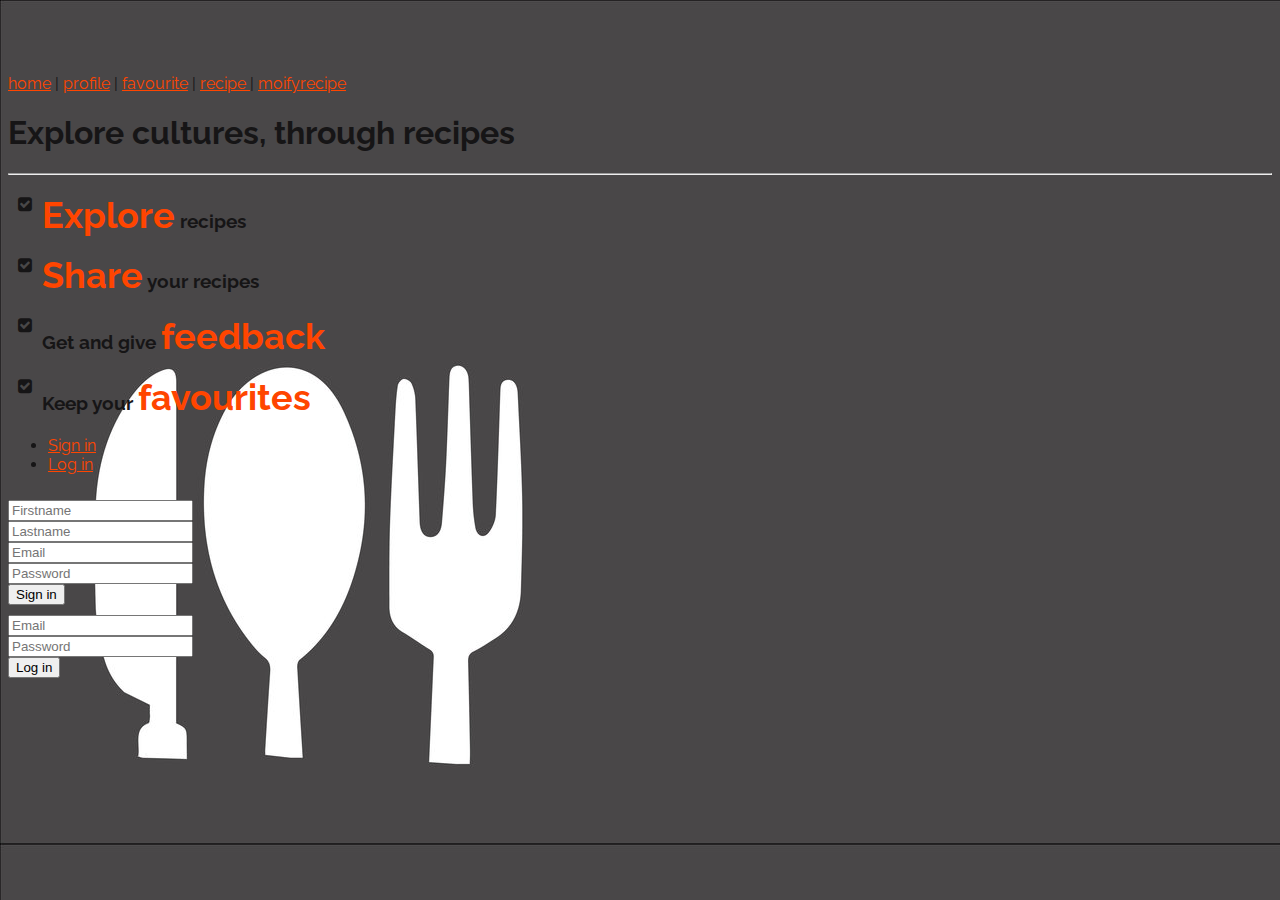
<file: index.html>
<!DOCTYPE html>
<html lang="en">
	<head>
		

		<meta charset="utf-8">
		<meta http-equiv="X-UA-Compatible" content="IE=edge">
		<meta name="viewport" content="width=device-width, initial-scale=1.0, shrink-to-fit=no">
		<meta name="description" content="">
    	<meta name="author" content="Omotola Liadi">
		
		<title>Sign-in | Log-in</title>
		<!-- Bootsrap -->
		<link rel="stylesheet" href="https://maxcdn.bootstrapcdn.com/bootstrap/4.0.0-beta/css/bootstrap.min.css" integrity="sha384-/Y6pD6FV/Vv2HJnA6t+vslU6fwYXjCFtcEpHbNJ0lyAFsXTsjBbfaDjzALeQsN6M" crossorigin="anonymous">
		<link href="css/index.css" rel="stylesheet">
		<link href="resources/awesome/css/font-awesome.min.css" rel="stylesheet">
		<link href="https://fonts.googleapis.com/css?family=Raleway" rel="stylesheet"> 
		<!-- HTML5 Shim and Respond.js IE8 support of HTML5 elements and media
			queries -->
		<!-- WARNING: Respond.js doesn't work if you view the page 
			via file://-->

		<!-- [if lt IE 9]>
			<script src="https://oss.maxcdn.com/libs/html5shiv/3.7.0/
				html5shiv.js"></script>
			<script src="https://oss.maxcdn.com/libs/respond.js/1.3.0/
				respond.min.js"></script>
		<![endif]-->
	</head>	

	<body class="container">
		<p><a href="home.html">home</a> | <a href="profile.html">profile</a> | <a href="favourite.html">favourite</a> | <a href="recipe.html"> recipe </a> | <a href="modifyrecipe.html"> moifyrecipe </a></p>
		<h1>Explore cultures, through recipes</h1>
		<hr>
		<div class = "row"> 
			<section class = "col-sm-7" id = "anim-how-it-works-section">
				<div class = "col-*-12">
					<ul class = "fa-ul">
						<li><i class="fa-li fa fa-check-square"></i><h3><span class="main-points">Explore</span> recipes</h3></li>
						<li><i class="fa-li fa fa-check-square"></i><h3> <span class="main-points">Share</span> your recipes</h3></li>
						<li><i class="fa-li fa fa-check-square"></i><h3> Get and give <span class="main-points">feedback</span></h3></li>
						<li><i class="fa-li fa fa-check-square"></i><h3> Keep your <span class="main-points">favourites</span></h3></li>
					</ul>
				</div>
			</section>

			<section class = "col-sm-5" id= "signin-login-section">

				<ul class="nav nav-tabs" id="signin-login-tab" role="tablist">
					<li class="nav-item">
						<a class="nav-link active" data-toggle="tab" href="#sign-in" role="tab">Sign in</a>
					</li>
					<li class="nav-item">
						<a class="nav-link" data-toggle="tab" href="#log-in" role="tab">Log in</a>
					</li>
				</ul>
				
				<div class="tab-content">
					
					<div id="sign-in" class="tab-pane active pad-content-above" role="tabpanel">
						<form class="form-horizontal" role="form">
							<div class="form-group">
								<input type="text" class="form-control" placeholder="Firstname" id="firstname">
							</div>
							<div class="form-group">
								<input type="text" class="form-control" placeholder="Lastname" id="lastname">
							</div>
							<div class="form-group">
								<input type="email" class="form-control email" placeholder="Email">
							</div>
							<div class="form-group">
								<input type="password" class="form-control password" placeholder="Password">
							</div>

							<div class="form-group">
								<button type="submit" class="btn btn-default">Sign in</button>
							</div>
						</form>	
					</div>

					<div id="log-in" class="tab-pane pad-content-above" role="tabpanel">
						<form class="form-horizontal" role="form">
							<div class="form-group">
								<input type="email" class="form-control email" placeholder="Email">
							</div>
							<div class="form-group">
								<input type="password" class="form-control password" placeholder="Password">
							</div>

							<div class="form-group">
								<button type="submit" class="btn btn-default">Log in</button>
							</div>

						</form>	
					</div>


				</div>

			</section>	
		</div>
		<!-- JavaScript: placed at the end of the document so the pages load faster -->
		<!-- jQuery library -->
		<script src="https://code.jquery.com/jquery-3.2.1.slim.min.js" integrity="sha384-KJ3o2DKtIkvYIK3UENzmM7KCkRr/rE9/Qpg6aAZGJwFDMVNA/GpGFF93hXpG5KkN" crossorigin="anonymous"></script>
		
		<!-- Popper -->
		<script src="https://cdnjs.cloudflare.com/ajax/libs/popper.js/1.11.0/umd/popper.min.js" integrity="sha384-b/U6ypiBEHpOf/4+1nzFpr53nxSS+GLCkfwBdFNTxtclqqenISfwAzpKaMNFNmj4" crossorigin="anonymous"></script>
		
		<!-- Latest compiled and minified Bootstrap JavaScript -->
		<script src="https://maxcdn.bootstrapcdn.com/bootstrap/4.0.0-beta/js/bootstrap.min.js" integrity="sha384-h0AbiXch4ZDo7tp9hKZ4TsHbi047NrKGLO3SEJAg45jXxnGIfYzk4Si90RDIqNm1" crossorigin="anonymous"></script>
		
	</body>

</html>
</file>
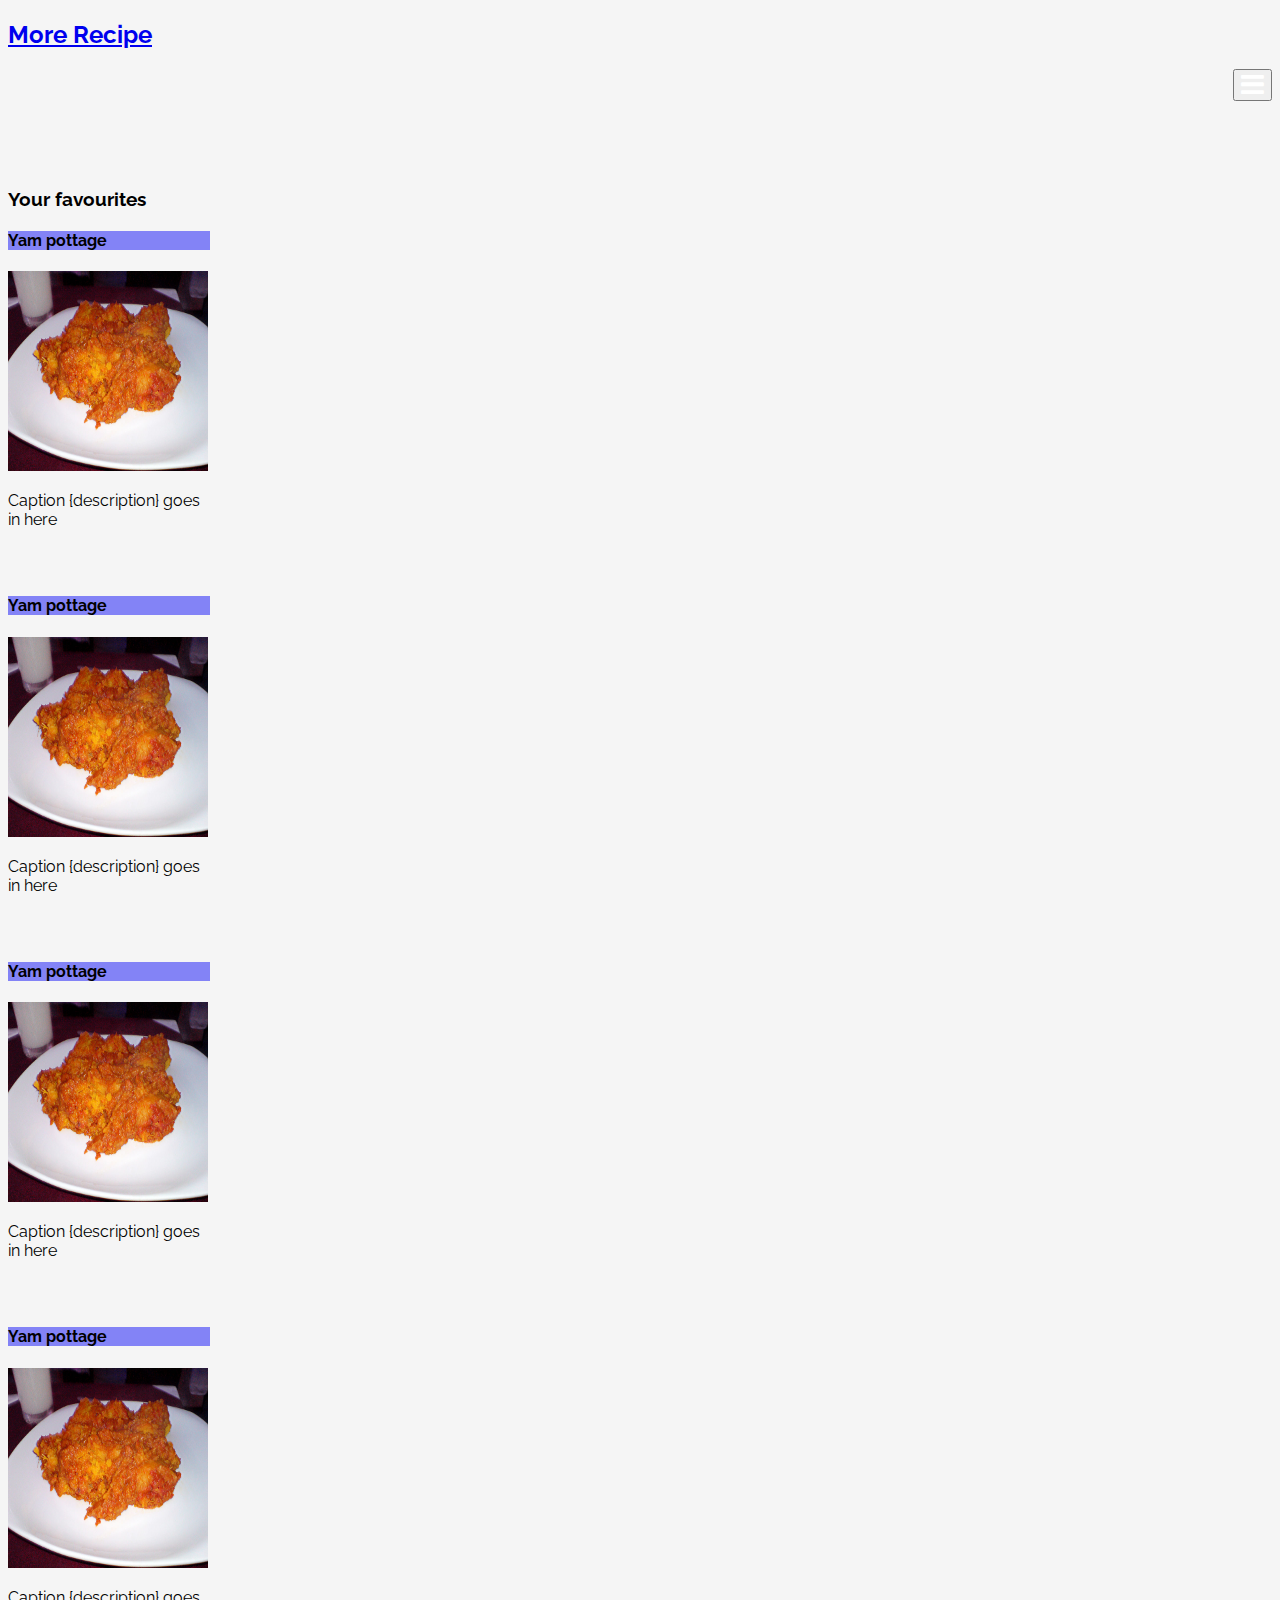
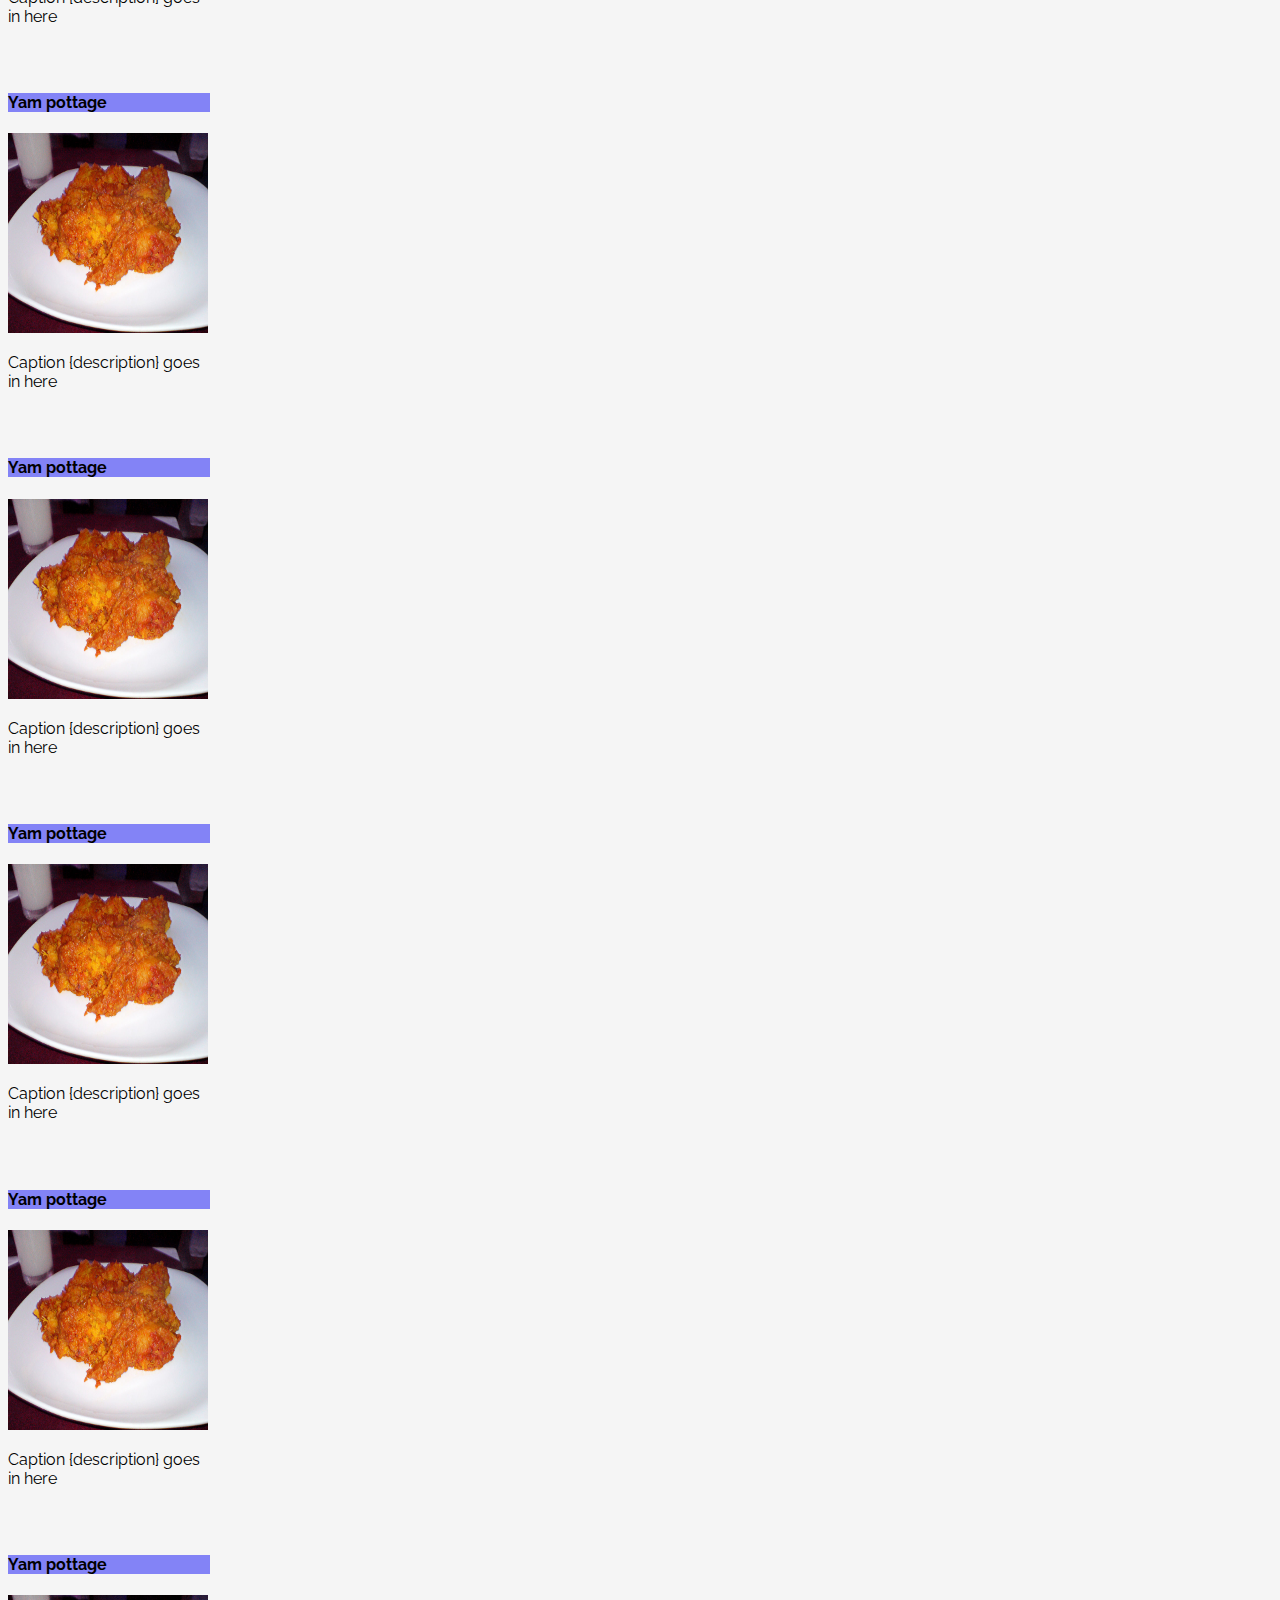
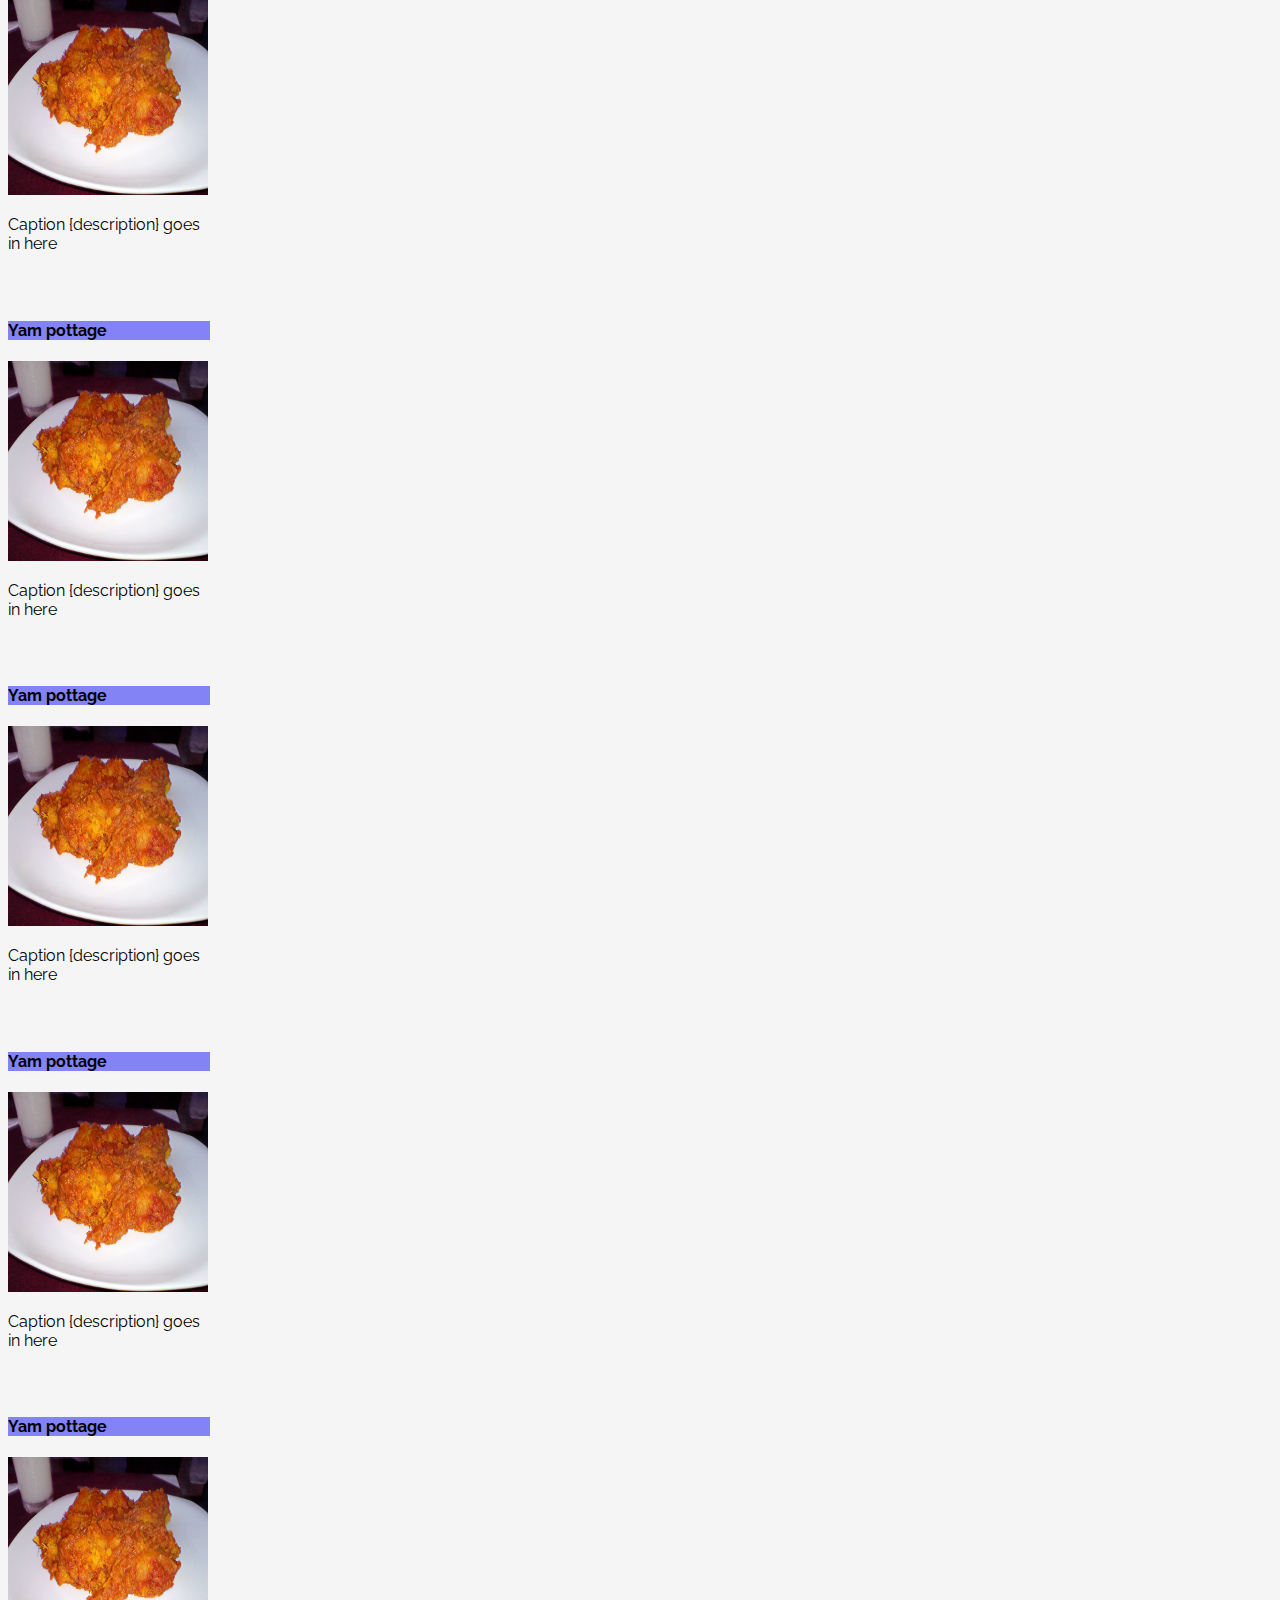
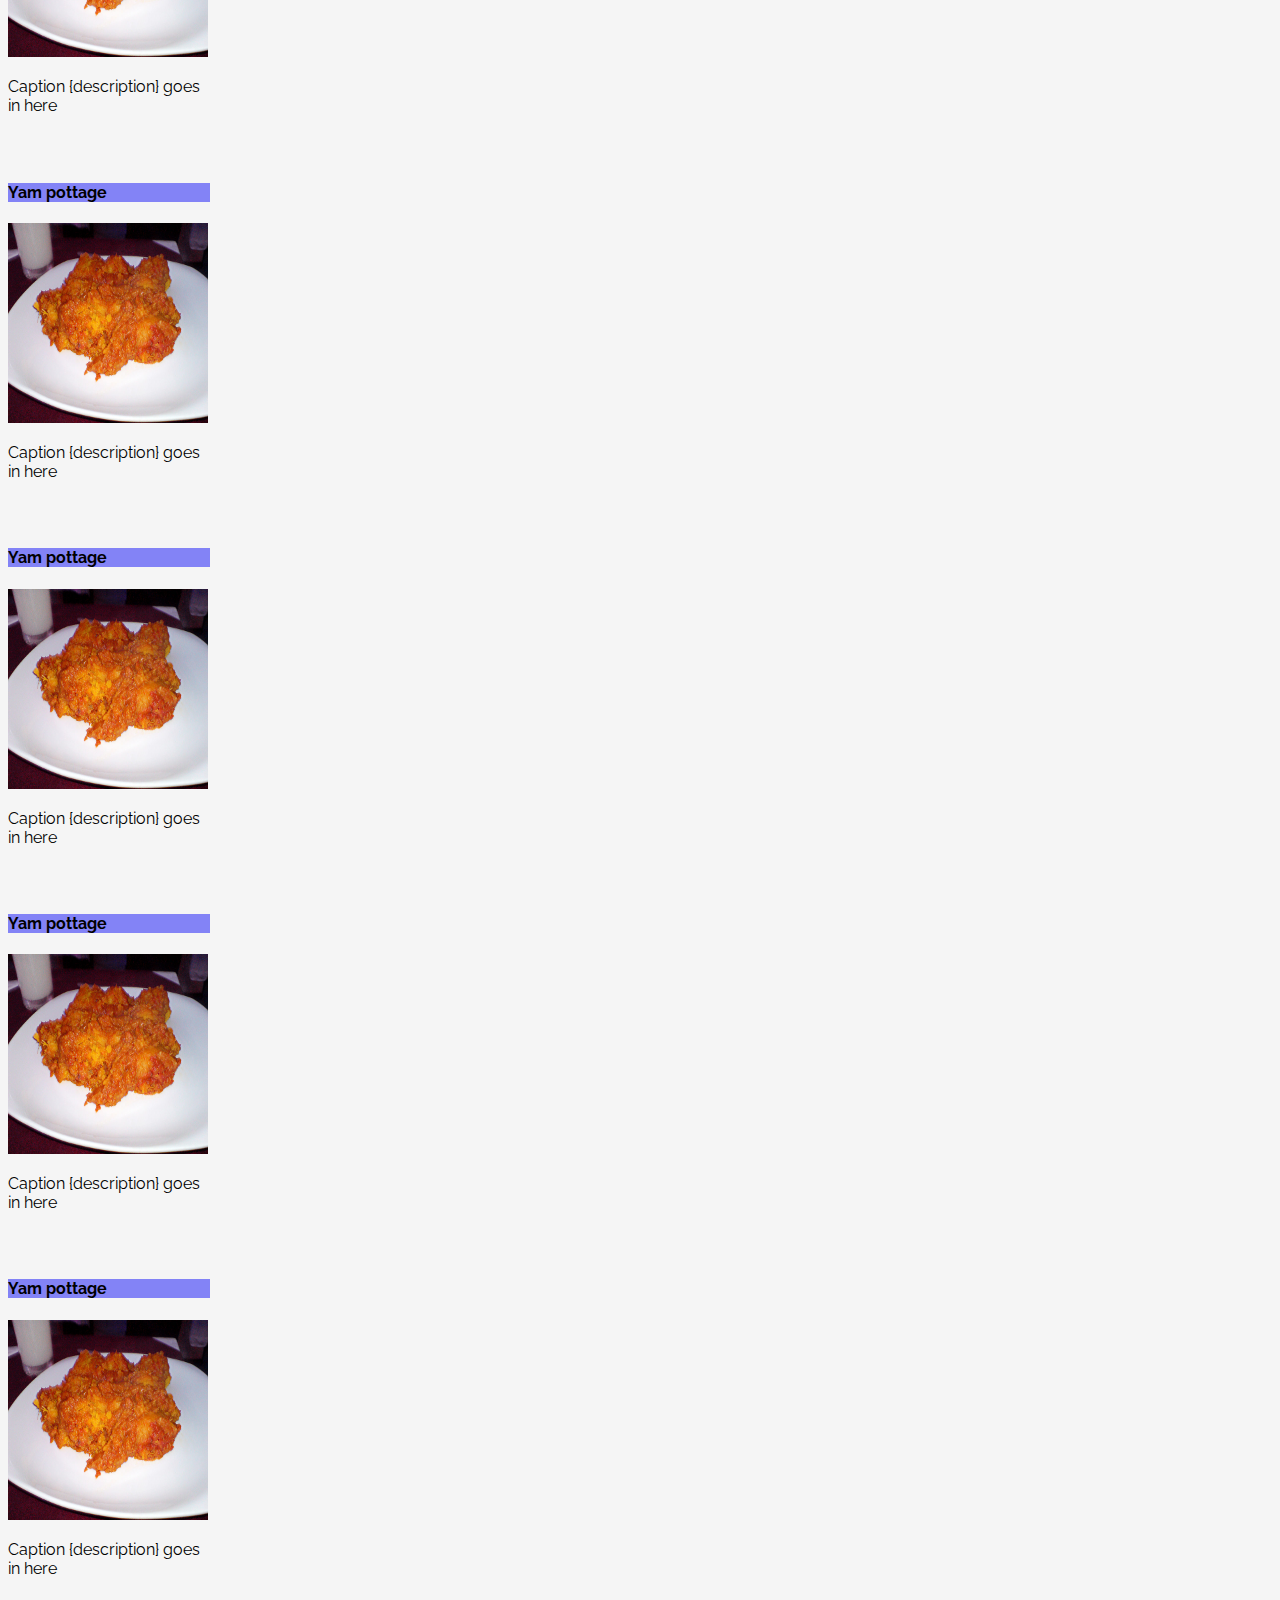
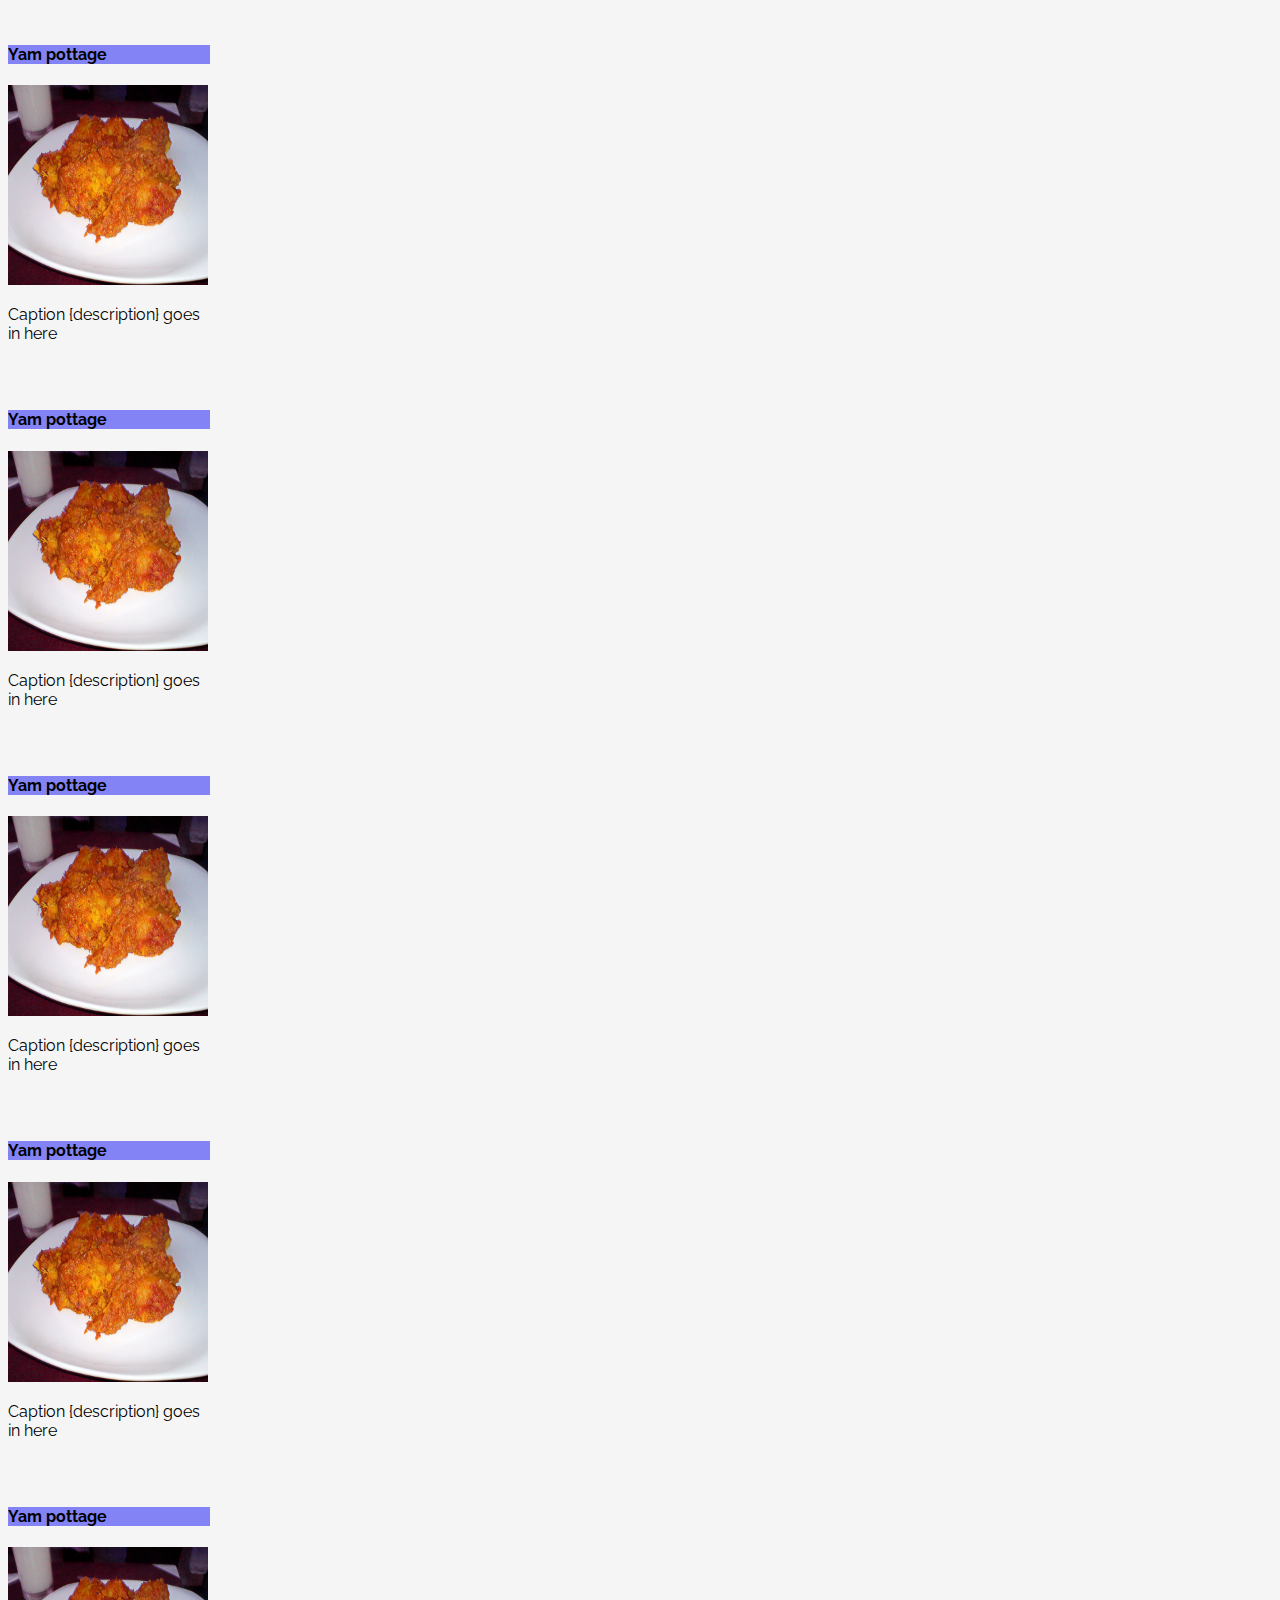
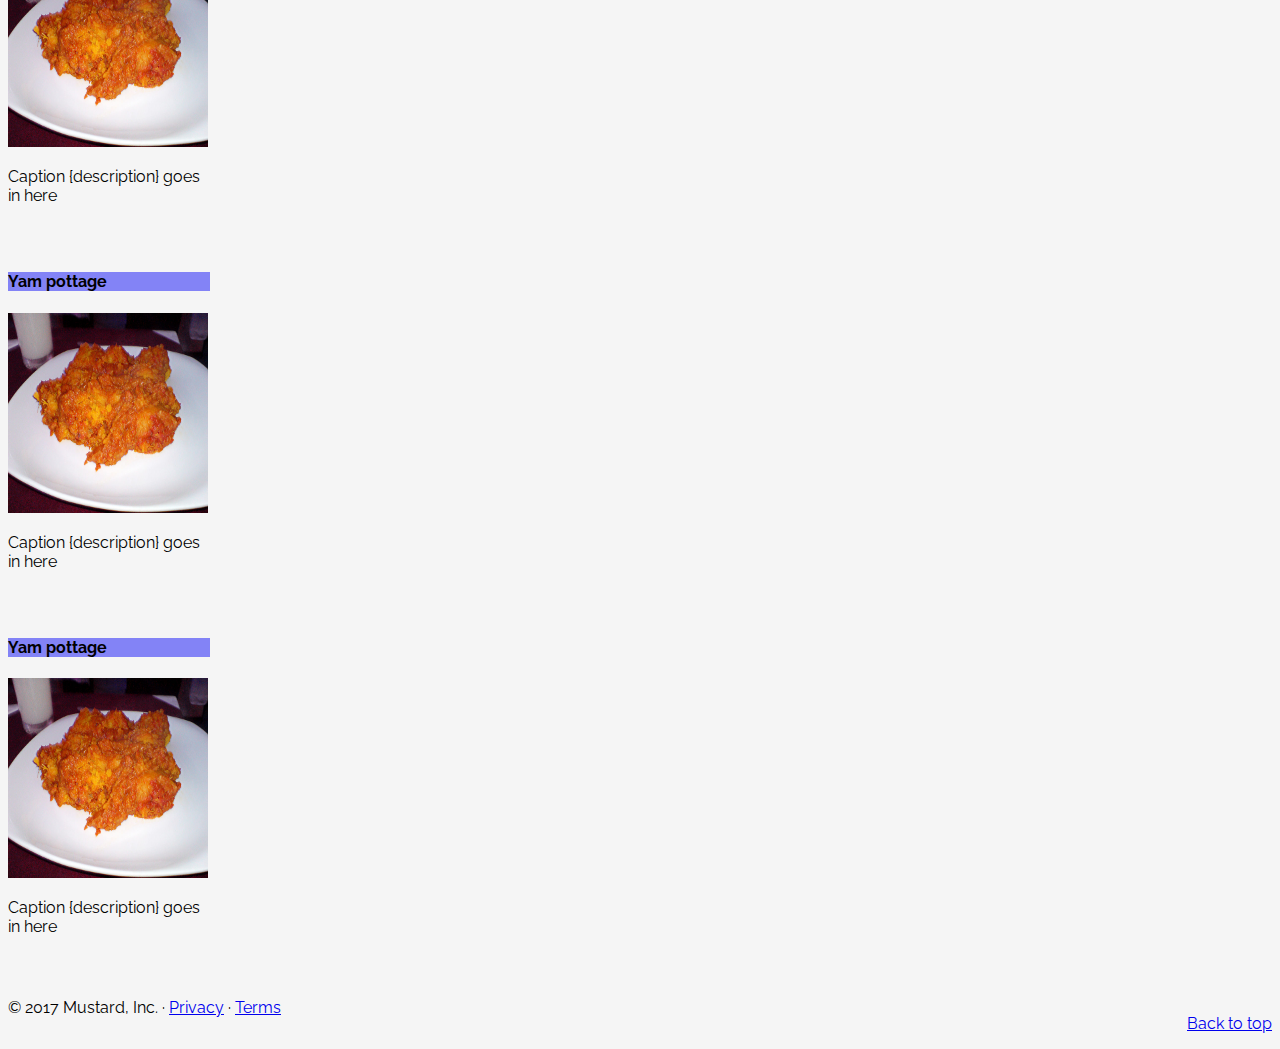
<file: favourite.html>
<!DOCTYPE html>
<html lang="en">
	<head>
		

		<meta charset="utf-8">
		<meta http-equiv="X-UA-Compatible" content="IE=edge">
		<meta name="viewport" content="width=device-width, initial-scale=1.0, shrink-to-fit=no">
		<meta name="description" content="">
    	<meta name="author" content="Omotola Liadi">
		
		<title> Your favourites </title>
		<!-- Bootsrap -->
		<link rel="stylesheet" href="https://maxcdn.bootstrapcdn.com/bootstrap/4.0.0-beta/css/bootstrap.min.css" integrity="sha384-/Y6pD6FV/Vv2HJnA6t+vslU6fwYXjCFtcEpHbNJ0lyAFsXTsjBbfaDjzALeQsN6M" crossorigin="anonymous">
		<link href="css/favourite.css" rel="stylesheet">
        <link href="resources/awesome/css/font-awesome.min.css" rel="stylesheet">
        <link href="https://fonts.googleapis.com/css?family=Raleway" rel="stylesheet"> 
		<!-- HTML5 Shim and Respond.js IE8 support of HTML5 elements and media
			queries -->
		<!-- WARNING: Respond.js doesn't work if you view the page 
			via file://-->

		<!-- [if lt IE 9]>
			<script src="https://oss.maxcdn.com/libs/html5shiv/3.7.0/
				html5shiv.js"></script>
			<script src="https://oss.maxcdn.com/libs/respond.js/1.3.0/
				respond.min.js"></script>
		<![endif]-->
	</head>	

	<body class="container-fluid">

        <header>
            <nav class="navbar fixed-top navbar-dark bg-primary mr-auto">
                <a class="navbar-brand" href="#"><h2>More Recipe</h2></a>

                <div class="dropdown">
                    <button onclick="myFunction()" class="dropbtn btn btn-secondary form-inline">
                        <i class="fa fa-bars fa-2x" aria-hidden="true"></i>
                    </button>

                    <div id="myDropdown" class="dropdown-content">
                        <a href="#home">Profile</a>
                        <a href="#about">Settings</a>
                        <hr>
                        <a href="#contact">Log out</a>
                    </div> 
                </div>

            </nav>
        </header>
                
        <main class="container-fluid">
            <h3>Your favourites</h3>

            <div class="container">
                <div class="row justify-xs-content-center d-flex flex-row">
                    <div class="border-bottom-0 col-lg-3 col-md-4 col-sm-6 col-12" style="padding-bottom:30px">
                            <div class="card" style="max-width: 202px;">
                                    
                                <!-- Heading -->
                                <div class="card-header">
                                    <h4 class="card-title">Yam pottage</h4>
                                </div>
                                        
                                <!-- Image -->
                                <img title="Placeholder for recipe name" src="resources/images/Yam-pottage.jpg" alt="Photo of sunset" class="d-block  mx-auto food-image">
                                
                                <!-- Text Content -->
                                <div class="card-body">
                                    <p class="card-text">Caption {description} goes in here</p>
                                </div>
                                                  
                            </div>
                        
                        </div>
                    
                    <div class="border-bottom-0 col-lg-3 col-md-4 col-sm-6 col-12" style="padding-bottom:30px">
                        <div class="card" style="max-width: 202px;">
                                
                            <!-- Heading -->
                            <div class="card-header">
                                <h4 class="card-title">Yam pottage</h4>
                            </div>
                                    
                            <!-- Image -->
                            <img title="Placeholder for recipe name" src="resources/images/Yam-pottage.jpg" alt="Photo of sunset" class="d-block  mx-auto food-image">
                            
                            <!-- Text Content -->
                            <div class="card-body">
                                <p class="card-text">Caption {description} goes in here</p>
                            </div>
                                                    
                        </div>
                    
                    </div>

                                            
                        <div class="border-bottom-0 col-lg-3 col-md-4 col-sm-6 col-12" style="padding-bottom:30px">
                                <div class="card" style="max-width: 202px;">     
                                    <!-- Heading -->
                                    <div class="card-header">
                                        <h4 class="card-title">Yam pottage</h4>
                                    </div>
                                            
                                    <!-- Image -->
                                    <img title="Placeholder for recipe name" src="resources/images/Yam-pottage.jpg" alt="Photo of sunset" class="d-block  mx-auto food-image">
                                    
                                    <!-- Text Content -->
                                    <div class="card-body">
                                        <p class="card-text">Caption {description} goes in here</p>
                                    </div>
                                            
                                </div>
                            
                        </div>
                            
                        <div class="border-bottom-0 col-lg-3 col-md-4 col-sm-6 col-12" style="padding-bottom:30px">
                            <div class="card" style="max-width: 202px;">
                                    
                                <!-- Heading -->
                                <div class="card-header">
                                    <h4 class="card-title">Yam pottage</h4>
                                </div>
                                        
                                <!-- Image -->
                                <img title="Placeholder for recipe name" src="resources/images/Yam-pottage.jpg" alt="Photo of sunset" class="d-block  mx-auto food-image">
                                
                                <!-- Text Content -->
                                <div class="card-body">
                                    <p class="card-text">Caption {description} goes in here</p>
                                </div>
                                        
                            </div>
                        
                        </div>
                            
                    <div class="border-bottom-0 col-lg-3 col-md-4 col-sm-6 col-12" style="padding-bottom:30px">
                        <div class="card" style="max-width: 202px;">
                                
                            <!-- Heading -->
                            <div class="card-header">
                                <h4 class="card-title">Yam pottage</h4>
                            </div>
                                    
                            <!-- Image -->
                            <img title="Placeholder for recipe name" src="resources/images/Yam-pottage.jpg" alt="Photo of sunset" class="d-block  mx-auto food-image">
                            
                            <!-- Text Content -->
                            <div class="card-body">
                                <p class="card-text">Caption {description} goes in here</p>
                            </div>
                            
                                    
                        </div>
                    
                </div>					
                            
                <div class="border-bottom-0 col-lg-3 col-md-4 col-sm-6 col-12" style="padding-bottom:30px">
                    <div class="card" style="max-width: 202px;">
                            
                        <!-- Heading -->
                        <div class="card-header">
                            <h4 class="card-title">Yam pottage</h4>
                        </div>
                                
                        <!-- Image -->
                        <img title="Placeholder for recipe name" src="resources/images/Yam-pottage.jpg" alt="Photo of sunset" class="d-block  mx-auto food-image">
                        
                        <!-- Text Content -->
                        <div class="card-body">
                            <p class="card-text">Caption {description} goes in here</p>
                        </div>
                        
                                
                    </div>
                
                </div>
                            
                <div class="border-bottom-0 col-lg-3 col-md-4 col-sm-6 col-12" style="padding-bottom:30px">
                    <div class="card" style="max-width: 202px;">
                            
                        <!-- Heading -->
                        <div class="card-header">
                            <h4 class="card-title">Yam pottage</h4>
                        </div>
                                
                        <!-- Image -->
                        <img title="Placeholder for recipe name" src="resources/images/Yam-pottage.jpg" alt="Photo of sunset" class="d-block  mx-auto food-image">
                        
                        <!-- Text Content -->
                        <div class="card-body">
                            <p class="card-text">Caption {description} goes in here</p>
                        </div>
                        
                                
                    </div>
                
                </div>
                            
                <div class="border-bottom-0 col-lg-3 col-md-4 col-sm-6 col-12" style="padding-bottom:30px">
                    <div class="card" style="max-width: 202px;">
                            
                        <!-- Heading -->
                        <div class="card-header">
                            <h4 class="card-title">Yam pottage</h4>
                        </div>
                                
                        <!-- Image -->
                        <img title="Placeholder for recipe name" src="resources/images/Yam-pottage.jpg" alt="Photo of sunset" class="d-block  mx-auto food-image">
                        
                        <!-- Text Content -->
                        <div class="card-body">
                            <p class="card-text">Caption {description} goes in here</p>
                        </div>
                        
                                
                    </div>
                
                </div>
                            
                <div class="border-bottom-0 col-lg-3 col-md-4 col-sm-6 col-12" style="padding-bottom:30px">
                    <div class="card" style="max-width: 202px;">
                            
                        <!-- Heading -->
                        <div class="card-header">
                            <h4 class="card-title">Yam pottage</h4>
                        </div>
                                
                        <!-- Image -->
                        <img title="Placeholder for recipe name" src="resources/images/Yam-pottage.jpg" alt="Photo of sunset" class="d-block  mx-auto food-image">
                        
                        <!-- Text Content -->
                        <div class="card-body">
                            <p class="card-text">Caption {description} goes in here</p>
                        </div>
                        
                                
                    </div>
                
                </div>
                                
                <div class="border-bottom-0 col-lg-3 col-md-4 col-sm-6 col-12" style="padding-bottom:30px">
                    <div class="card" style="max-width: 202px;">
                            
                        <!-- Heading -->
                        <div class="card-header">
                            <h4 class="card-title">Yam pottage</h4>
                        </div>
                                
                        <!-- Image -->
                        <img title="Placeholder for recipe name" src="resources/images/Yam-pottage.jpg" alt="Photo of sunset" class="d-block  mx-auto food-image">
                        
                        <!-- Text Content -->
                        <div class="card-body">
                            <p class="card-text">Caption {description} goes in here</p>
                        </div>
                        
                                
                    </div>
                
                </div>
                            
                <div class="border-bottom-0 col-lg-3 col-md-4 col-sm-6 col-12" style="padding-bottom:30px">
                    <div class="card" style="max-width: 202px;">
                            
                        <!-- Heading -->
                        <div class="card-header">
                            <h4 class="card-title">Yam pottage</h4>
                        </div>
                                
                        <!-- Image -->
                        <img title="Placeholder for recipe name" src="resources/images/Yam-pottage.jpg" alt="Photo of sunset" class="d-block  mx-auto food-image">
                        
                        <!-- Text Content -->
                        <div class="card-body">
                            <p class="card-text">Caption {description} goes in here</p>
                        </div>
                        
                                
                    </div>
                
                </div>
                            
                <div class="border-bottom-0 col-lg-3 col-md-4 col-sm-6 col-12" style="padding-bottom:30px">
                    <div class="card" style="max-width: 202px;">
                            
                        <!-- Heading -->
                        <div class="card-header">
                            <h4 class="card-title">Yam pottage</h4>
                        </div>
                                
                        <!-- Image -->
                        <img title="Placeholder for recipe name" src="resources/images/Yam-pottage.jpg" alt="Photo of sunset" class="d-block  mx-auto food-image">
                        
                        <!-- Text Content -->
                        <div class="card-body">
                            <p class="card-text">Caption {description} goes in here</p>
                        </div>
                        
                                
                    </div>
                
                </div>

                <div class="border-bottom-0 col-lg-3 col-md-4 col-sm-6 col-12" style="padding-bottom:30px">
                    <div class="card" style="max-width: 202px;">
                            
                        <!-- Heading -->
                        <div class="card-header">
                            <h4 class="card-title">Yam pottage</h4>
                        </div>
                                
                        <!-- Image -->
                        <img title="Placeholder for recipe name" src="resources/images/Yam-pottage.jpg" alt="Photo of sunset" class="d-block  mx-auto food-image">
                        
                        <!-- Text Content -->
                        <div class="card-body">
                            <p class="card-text">Caption {description} goes in here</p>
                        </div>
                        
                                
                    </div>
                
                </div>
                                
                <div class="border-bottom-0 col-lg-3 col-md-4 col-sm-6 col-12" style="padding-bottom:30px">
                    <div class="card" style="max-width: 202px;">
                            
                        <!-- Heading -->
                        <div class="card-header">
                            <h4 class="card-title">Yam pottage</h4>
                        </div>
                                
                        <!-- Image -->
                        <img title="Placeholder for recipe name" src="resources/images/Yam-pottage.jpg" alt="Photo of sunset" class="d-block  mx-auto food-image">
                        
                        <!-- Text Content -->
                        <div class="card-body">
                            <p class="card-text">Caption {description} goes in here</p>
                        </div>
                        
                                
                    </div>
                
                </div>
                            
                <div class="border-bottom-0 col-lg-3 col-md-4 col-sm-6 col-12" style="padding-bottom:30px">
                    <div class="card" style="max-width: 202px;">
                            
                        <!-- Heading -->
                        <div class="card-header">
                            <h4 class="card-title">Yam pottage</h4>
                        </div>
                                
                        <!-- Image -->
                        <img title="Placeholder for recipe name" src="resources/images/Yam-pottage.jpg" alt="Photo of sunset" class="d-block  mx-auto food-image">
                        
                        <!-- Text Content -->
                        <div class="card-body">
                            <p class="card-text">Caption {description} goes in here</p>
                        </div>
                        
                                
                    </div>
                
                </div>
                                
                <div class="border-bottom-0 col-lg-3 col-md-4 col-sm-6 col-12" style="padding-bottom:30px">
                    <div class="card" style="max-width: 202px;">
                            
                        <!-- Heading -->
                        <div class="card-header">
                            <h4 class="card-title">Yam pottage</h4>
                        </div>
                                
                        <!-- Image -->
                        <img title="Placeholder for recipe name" src="resources/images/Yam-pottage.jpg" alt="Photo of sunset" class="d-block  mx-auto food-image">
                        
                        <!-- Text Content -->
                        <div class="card-body">
                            <p class="card-text">Caption {description} goes in here</p>
                        </div>
                        
                                
                    </div>
                
                </div>
                                
                <div class="border-bottom-0 col-lg-3 col-md-4 col-sm-6 col-12" style="padding-bottom:30px">
                    <div class="card" style="max-width: 202px;">
                            
                        <!-- Heading -->
                        <div class="card-header">
                            <h4 class="card-title">Yam pottage</h4>
                        </div>
                                
                        <!-- Image -->
                        <img title="Placeholder for recipe name" src="resources/images/Yam-pottage.jpg" alt="Photo of sunset" class="d-block  mx-auto food-image">
                        
                        <!-- Text Content -->
                        <div class="card-body">
                            <p class="card-text">Caption {description} goes in here</p>
                        </div>
                        
                                
                    </div>
                
                </div>					
                                
                <div class="border-bottom-0 col-lg-3 col-md-4 col-sm-6 col-12" style="padding-bottom:30px">
                    <div class="card" style="max-width: 202px;">
                            
                        <!-- Heading -->
                        <div class="card-header">
                            <h4 class="card-title">Yam pottage</h4>
                        </div>
                                
                        <!-- Image -->
                        <img title="Placeholder for recipe name" src="resources/images/Yam-pottage.jpg" alt="Photo of sunset" class="d-block  mx-auto food-image">
                        
                        <!-- Text Content -->
                        <div class="card-body">
                            <p class="card-text">Caption {description} goes in here</p>
                        </div>
                        
                                
                    </div>
                
                </div>
                                
                <div class="border-bottom-0 col-lg-3 col-md-4 col-sm-6 col-12" style="padding-bottom:30px">
                    <div class="card" style="max-width: 202px;">
                            
                        <!-- Heading -->
                        <div class="card-header">
                            <h4 class="card-title">Yam pottage</h4>
                        </div>
                                
                        <!-- Image -->
                        <img title="Placeholder for recipe name" src="resources/images/Yam-pottage.jpg" alt="Photo of sunset" class="d-block  mx-auto food-image">
                        
                        <!-- Text Content -->
                        <div class="card-body">
                            <p class="card-text">Caption {description} goes in here</p>
                        </div>
                        
                                
                    </div>
                
                </div>
                                
                <div class="border-bottom-0 col-lg-3 col-md-4 col-sm-6 col-12" style="padding-bottom:30px">
                    <div class="card" style="max-width: 202px;">
                            
                        <!-- Heading -->
                        <div class="card-header">
                            <h4 class="card-title">Yam pottage</h4>
                        </div>
                                
                        <!-- Image -->
                        <img title="Placeholder for recipe name" src="resources/images/Yam-pottage.jpg" alt="Photo of sunset" class="d-block  mx-auto food-image">
                        
                        <!-- Text Content -->
                        <div class="card-body">
                            <p class="card-text">Caption {description} goes in here</p>
                        </div>
                        
                                
                    </div>
                
                </div>
                                
                <div class="border-bottom-0 col-lg-3 col-md-4 col-sm-6 col-12" style="padding-bottom:30px">
                    <div class="card" style="max-width: 202px;">
                            
                        <!-- Heading -->
                        <div class="card-header">
                            <h4 class="card-title">Yam pottage</h4>
                        </div>
                                
                        <!-- Image -->
                        <img title="Placeholder for recipe name" src="resources/images/Yam-pottage.jpg" alt="Photo of sunset" class="d-block  mx-auto food-image">
                        
                        <!-- Text Content -->
                        <div class="card-body">
                            <p class="card-text">Caption {description} goes in here</p>
                        </div>
                        
                                
                    </div>
                
                </div>
                                    
                <div class="border-bottom-0 col-lg-3 col-md-4 col-sm-6 col-12" style="padding-bottom:30px">
                    <div class="card" style="max-width: 202px;">
                            
                        <!-- Heading -->
                        <div class="card-header">
                            <h4 class="card-title">Yam pottage</h4>
                        </div>
                                
                        <!-- Image -->
                        <img title="Placeholder for recipe name" src="resources/images/Yam-pottage.jpg" alt="Photo of sunset" class="d-block  mx-auto food-image">
                        
                        <!-- Text Content -->
                        <div class="card-body">
                            <p class="card-text">Caption {description} goes in here</p>
                        </div>
                        
                                
                    </div>
                
                </div>
                                
                <div class="border-bottom-0 col-lg-3 col-md-4 col-sm-6 col-12" style="padding-bottom:30px">
                    <div class="card" style="max-width: 202px;">
                            
                        <!-- Heading -->
                        <div class="card-header">
                            <h4 class="card-title">Yam pottage</h4>
                        </div>
                                
                        <!-- Image -->
                        <img title="Placeholder for recipe name" src="resources/images/Yam-pottage.jpg" alt="Photo of sunset" class="d-block  mx-auto food-image">
                        
                        <!-- Text Content -->
                        <div class="card-body">
                            <p class="card-text">Caption {description} goes in here</p>
                        </div>
                        
                                
                    </div>
                
                </div>
                                
                <div class="border-bottom-0 col-lg-3 col-md-4 col-sm-6 col-12" style="padding-bottom:30px">
                    <div class="card" style="max-width: 202px;">
                            
                        <!-- Heading -->
                        <div class="card-header">
                            <h4 class="card-title">Yam pottage</h4>
                        </div>
                                
                        <!-- Image -->
                        <img title="Placeholder for recipe name" src="resources/images/Yam-pottage.jpg" alt="Photo of sunset" class="d-block  mx-auto food-image">
                        
                        <!-- Text Content -->
                        <div class="card-body">
                            <p class="card-text">Caption {description} goes in here</p>
                        </div>
                                
                    </div>
                
                </div>
                            
                </div>
                        
                        
            </div>
                    
                    
                    
        </main>
                
                
        <footer>
            <p class="pull-right"><a href="#">Back to top</a></p>
            <p>&copy; 2017 Mustard, Inc. &middot; <a href="#">Privacy</a> &middot; <a href="#">Terms</a></p>
        </footer>
        

        <script>
            /* When the user clicks on the button, 
            toggle between hiding and showing the dropdown content */
            function myFunction() {
                document.getElementById("myDropdown").classList.toggle("show");
            }
            
            // Close the dropdown if the user clicks outside of it
            window.onclick = function(event) {
                if (!event.target.matches('.dropbtn')) {
                
                    var dropdowns = document.getElementsByClassName("dropdown-content");
                    var i;
                    for (i = 0; i < dropdowns.length; i++) {
                        var openDropdown = dropdowns[i];
                        if (openDropdown.classList.contains('show')) {
                            openDropdown.classList.remove('show');
                        }
                    }
                }
            }
        </script>
                

		<!-- JavaScript: placed at the end of the document so the pages load faster -->
		<!-- jQuery library -->
		<script src="https://code.jquery.com/jquery-3.2.1.slim.min.js" integrity="sha384-KJ3o2DKtIkvYIK3UENzmM7KCkRr/rE9/Qpg6aAZGJwFDMVNA/GpGFF93hXpG5KkN" crossorigin="anonymous"></script>
		
		<!-- Popper -->
		<script src="https://cdnjs.cloudflare.com/ajax/libs/popper.js/1.11.0/umd/popper.min.js" integrity="sha384-b/U6ypiBEHpOf/4+1nzFpr53nxSS+GLCkfwBdFNTxtclqqenISfwAzpKaMNFNmj4" crossorigin="anonymous"></script>
		
		<!-- Latest compiled and minified Bootstrap JavaScript -->
		<script src="https://maxcdn.bootstrapcdn.com/bootstrap/4.0.0-beta/js/bootstrap.min.js" integrity="sha384-h0AbiXch4ZDo7tp9hKZ4TsHbi047NrKGLO3SEJAg45jXxnGIfYzk4Si90RDIqNm1" crossorigin="anonymous"></script>
		
	</body>

</html>
</file>
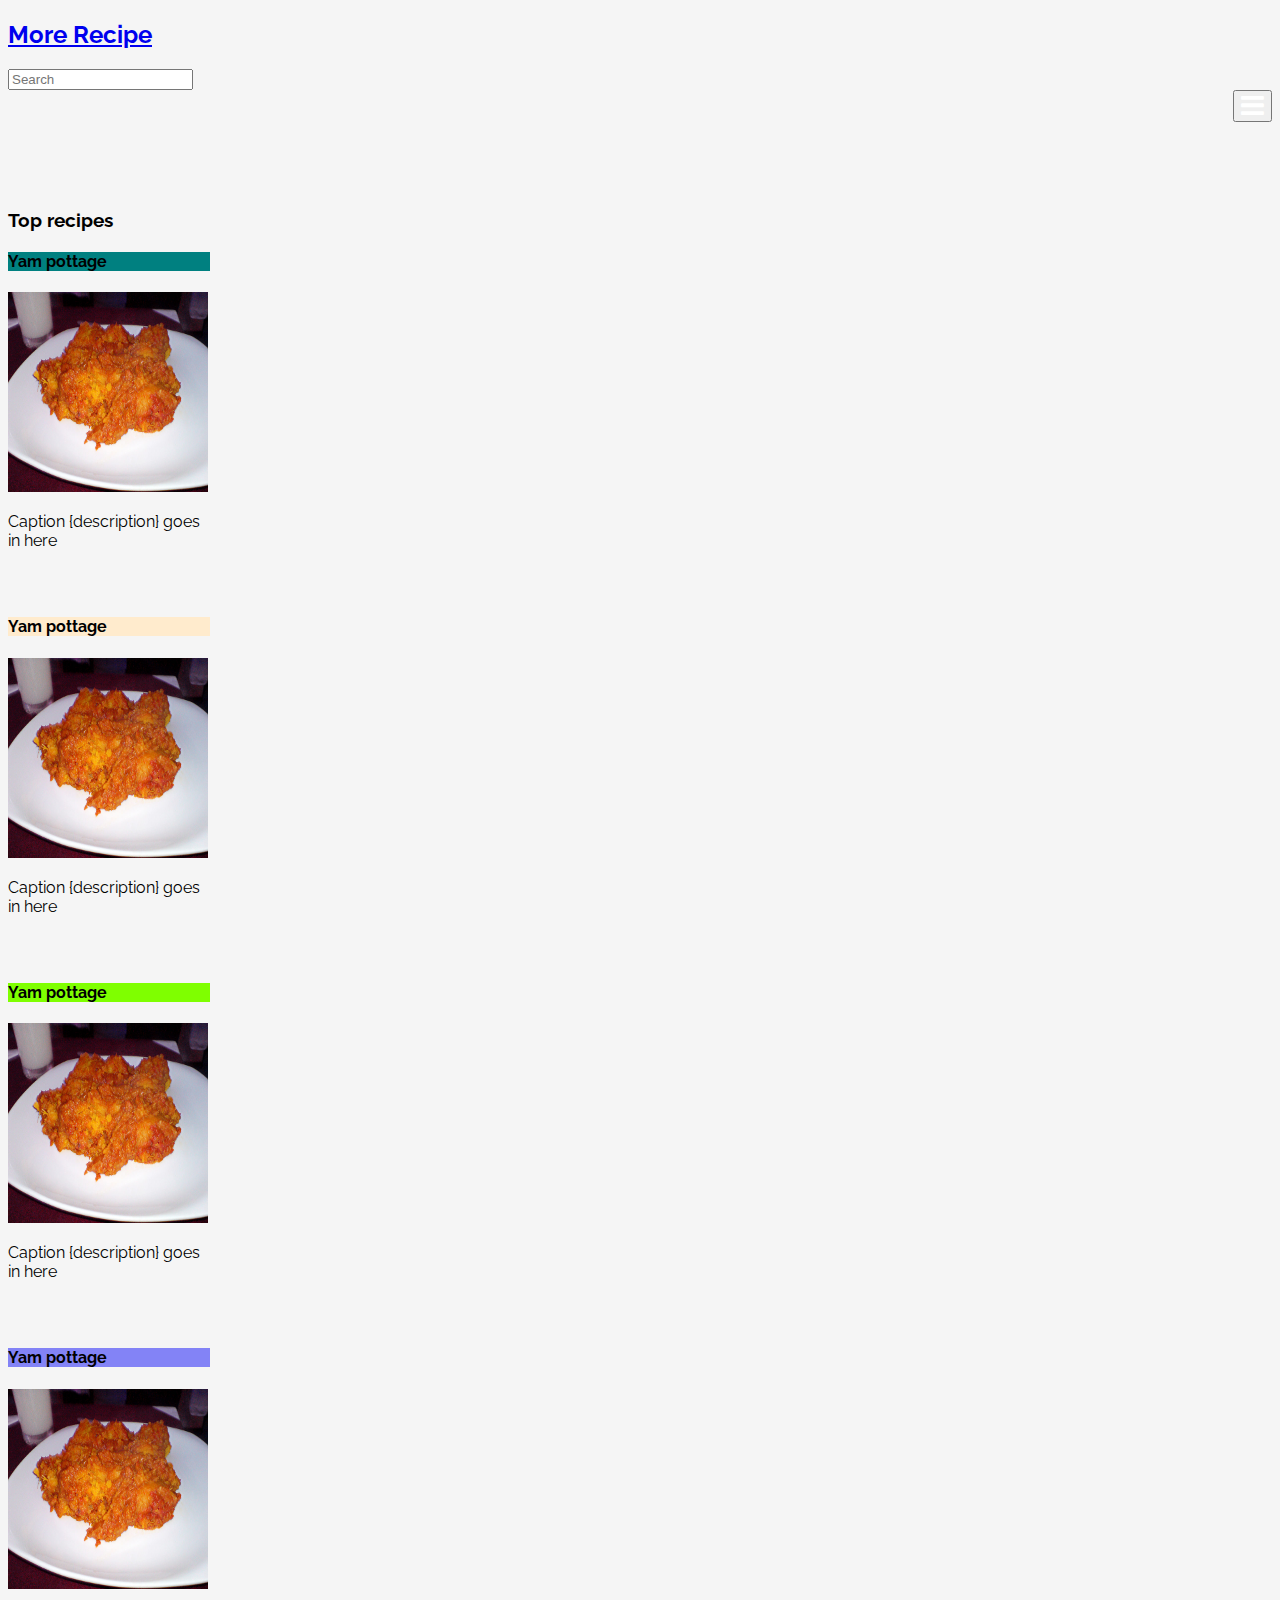
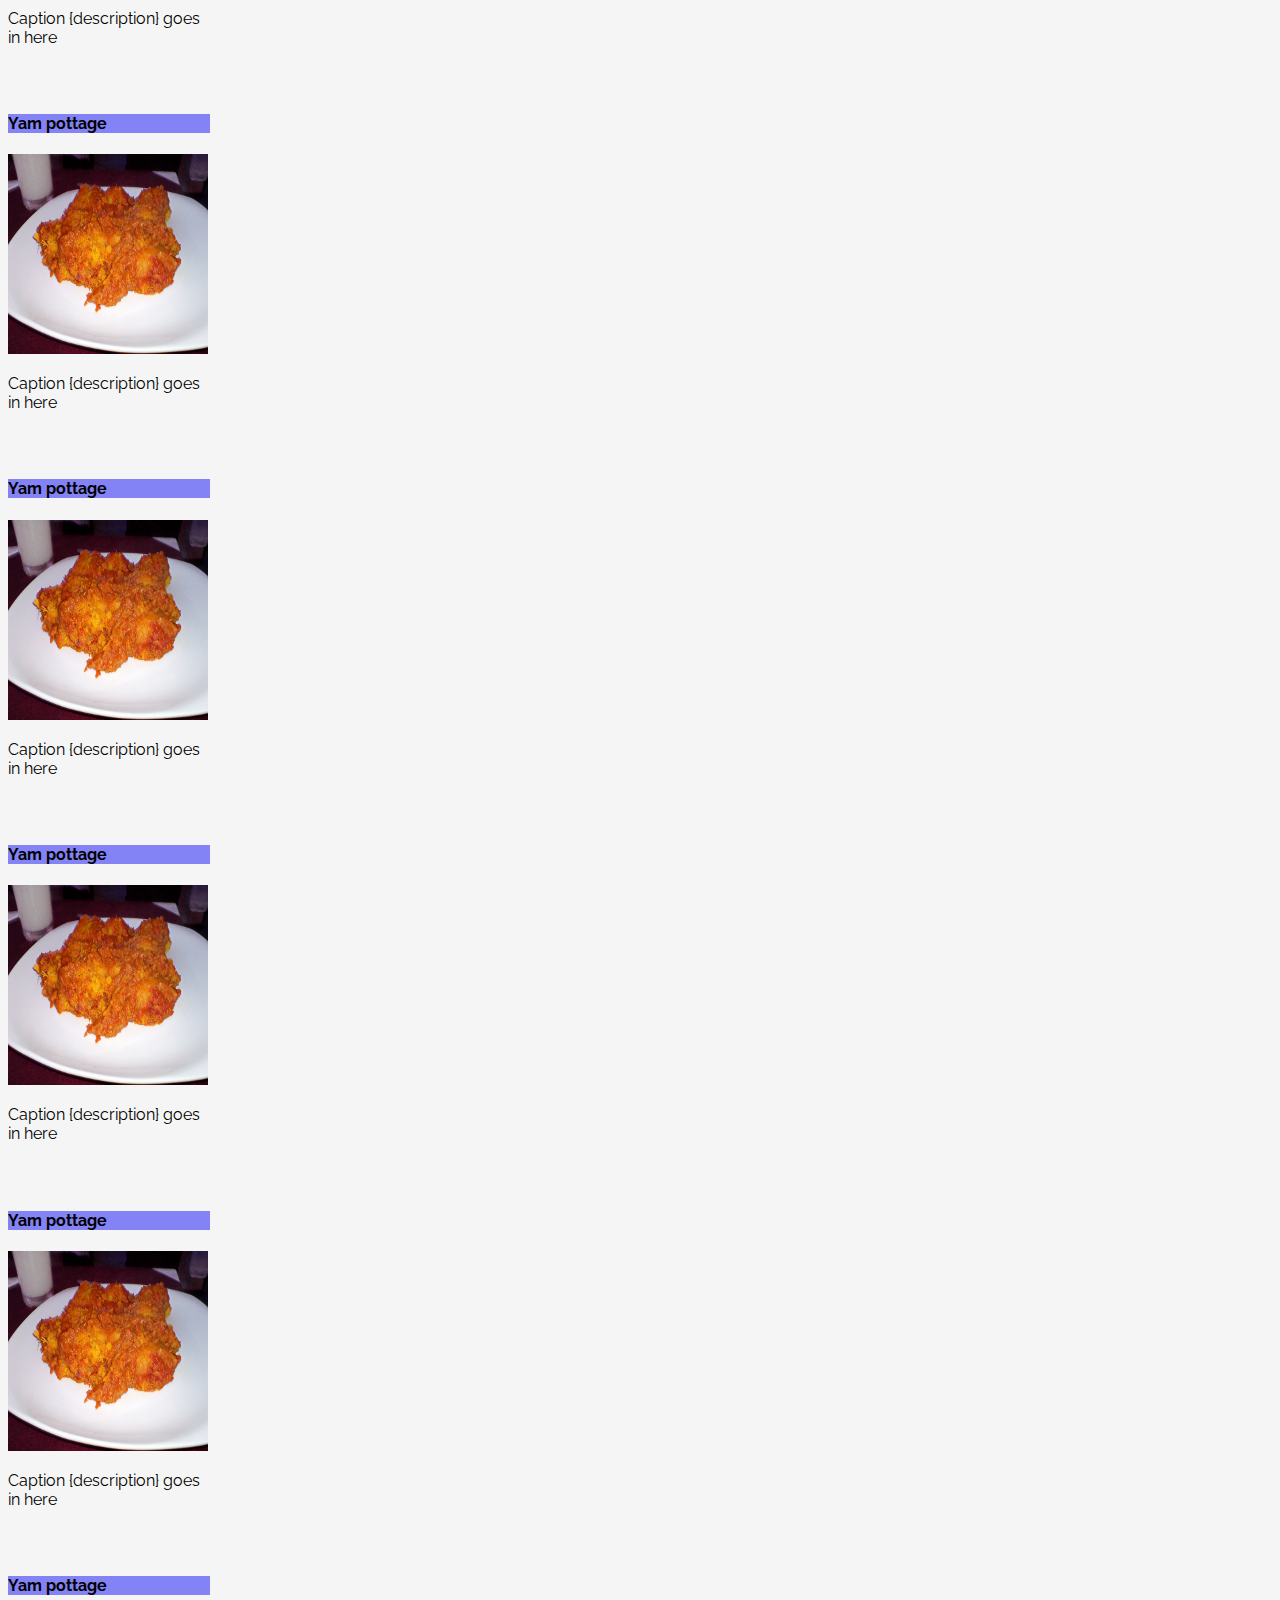
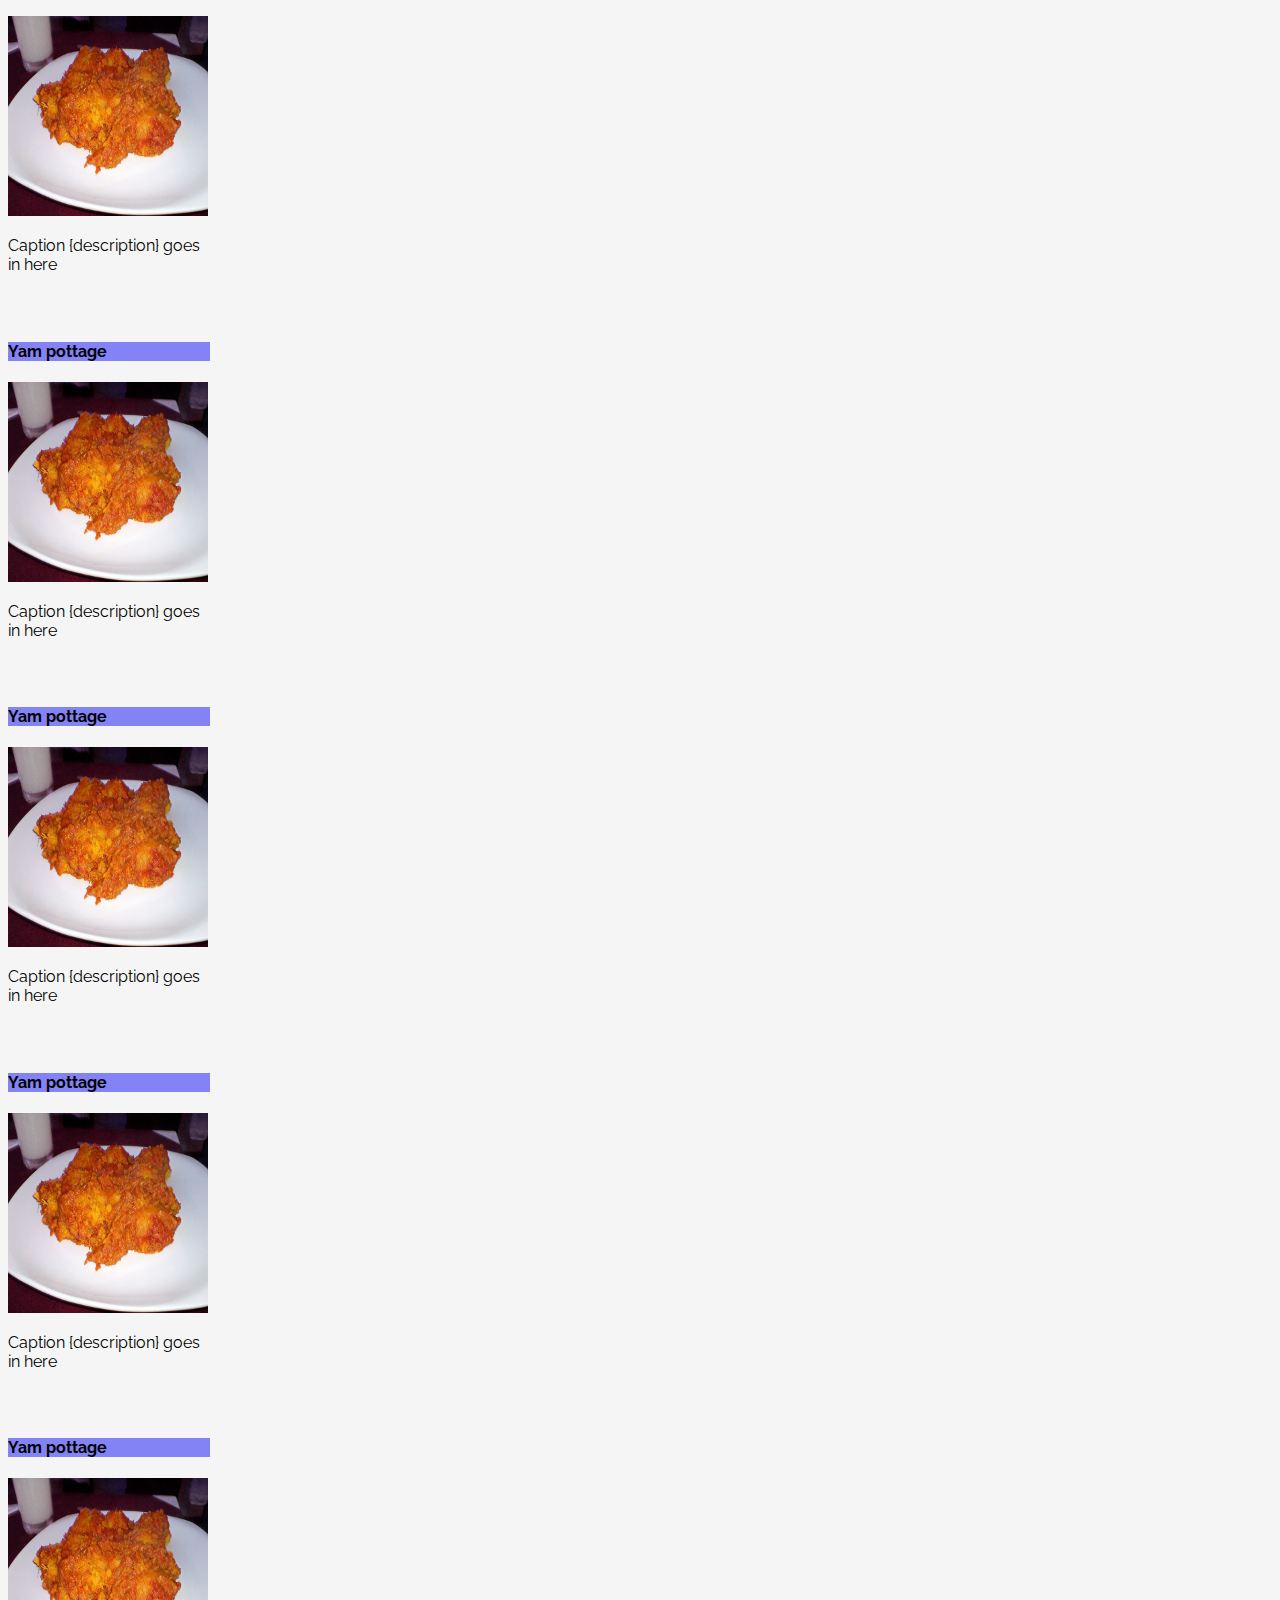
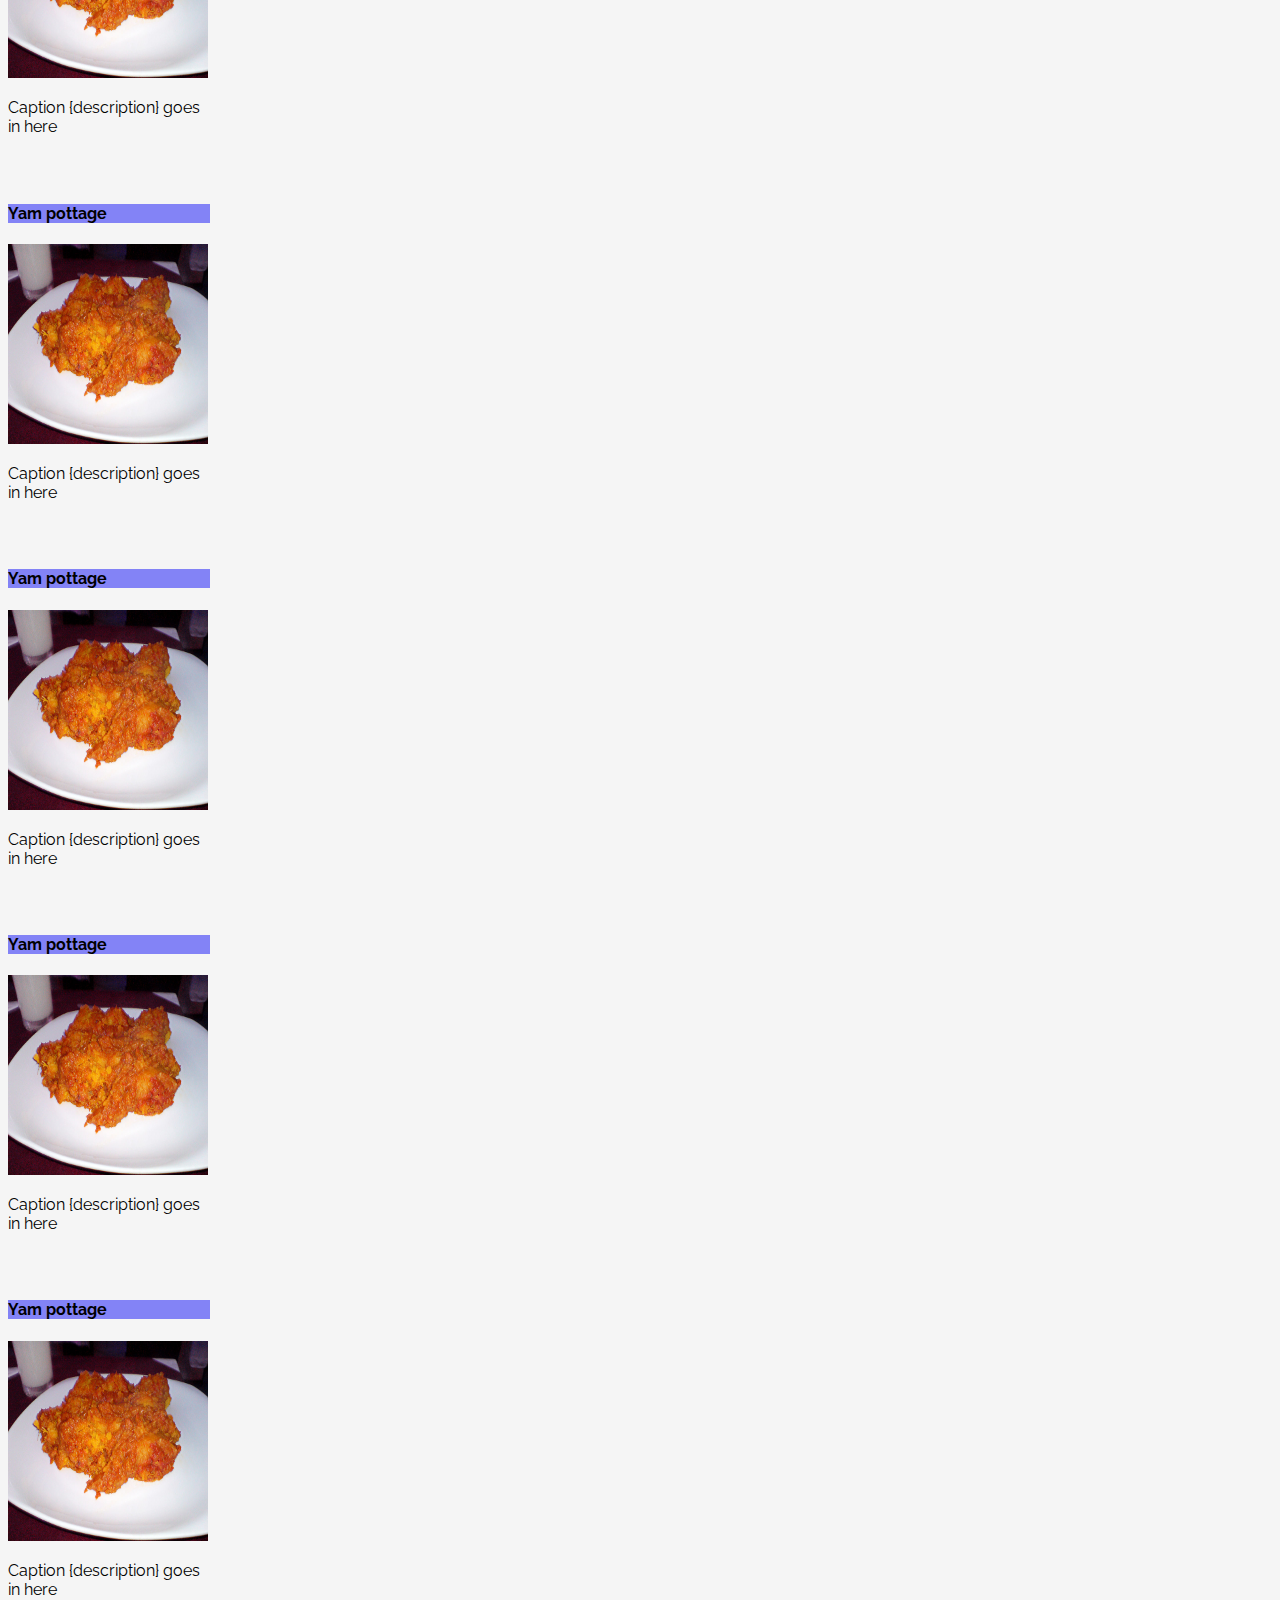
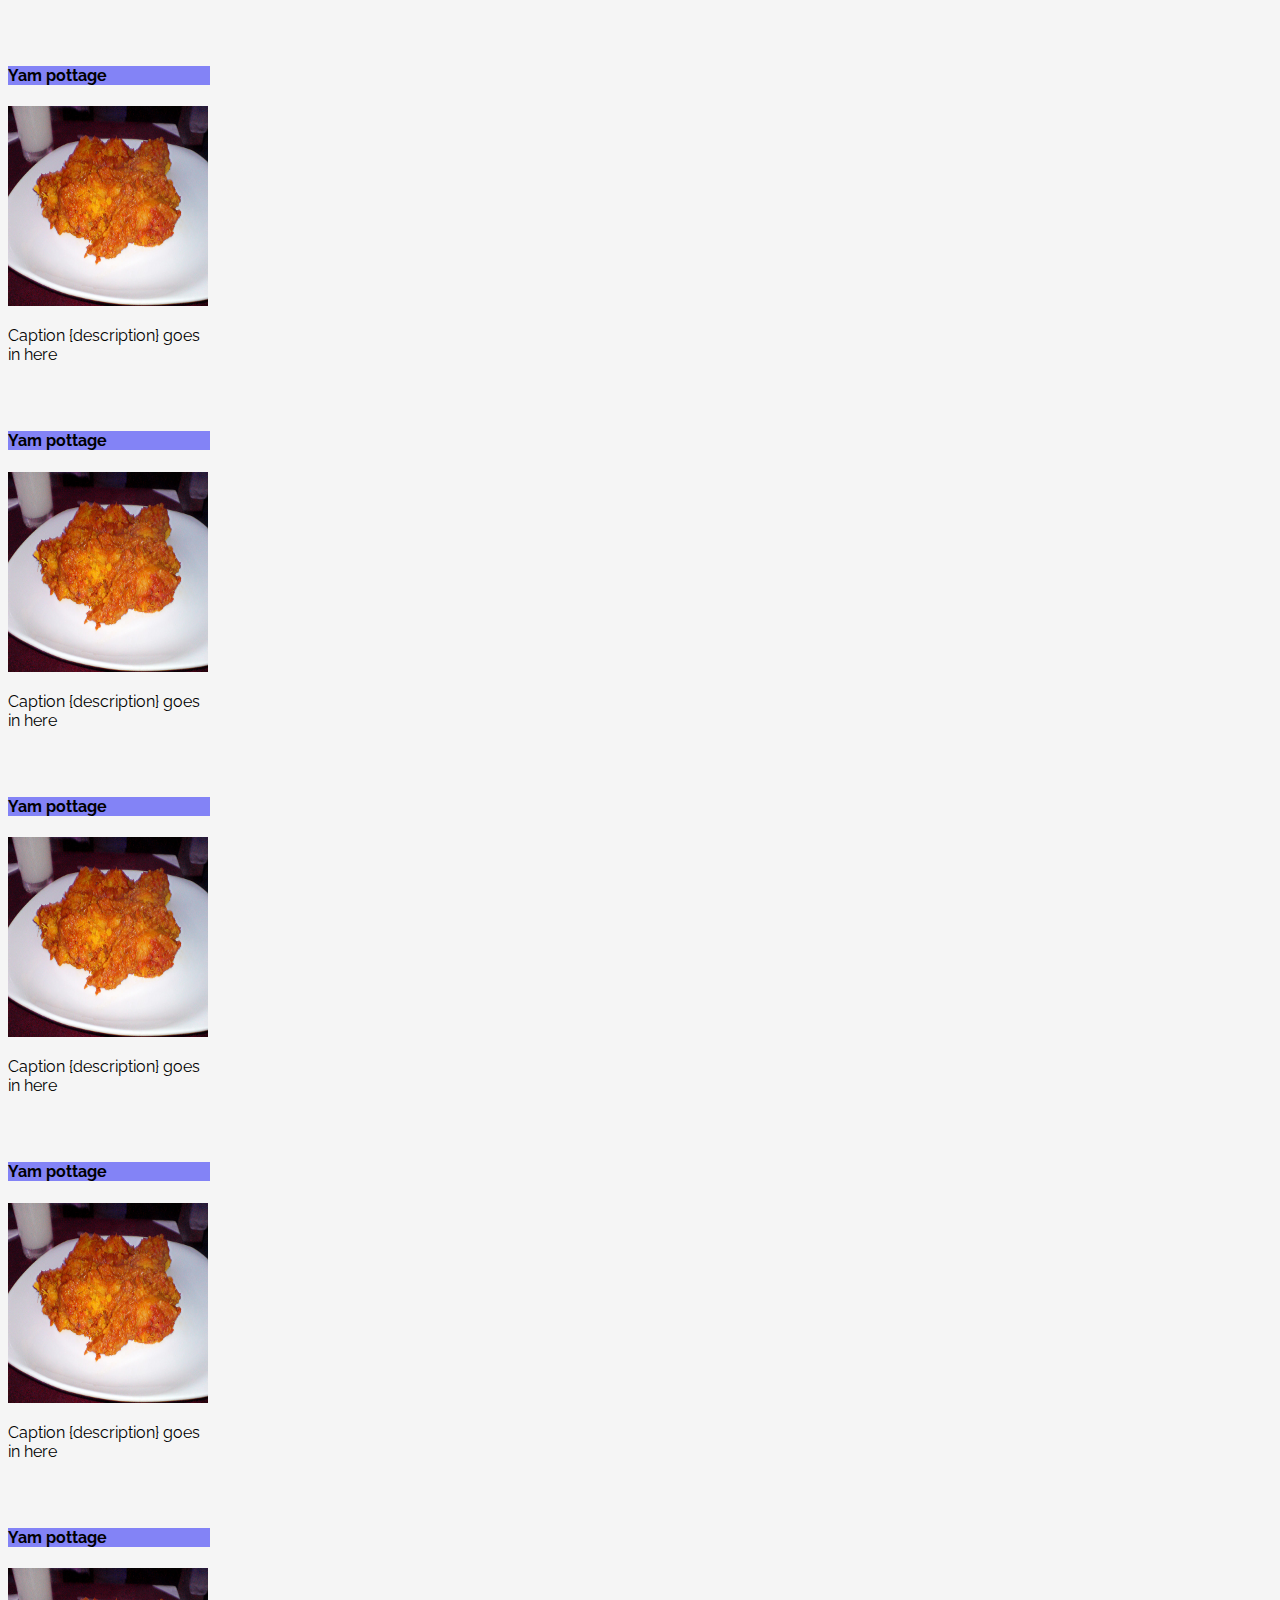
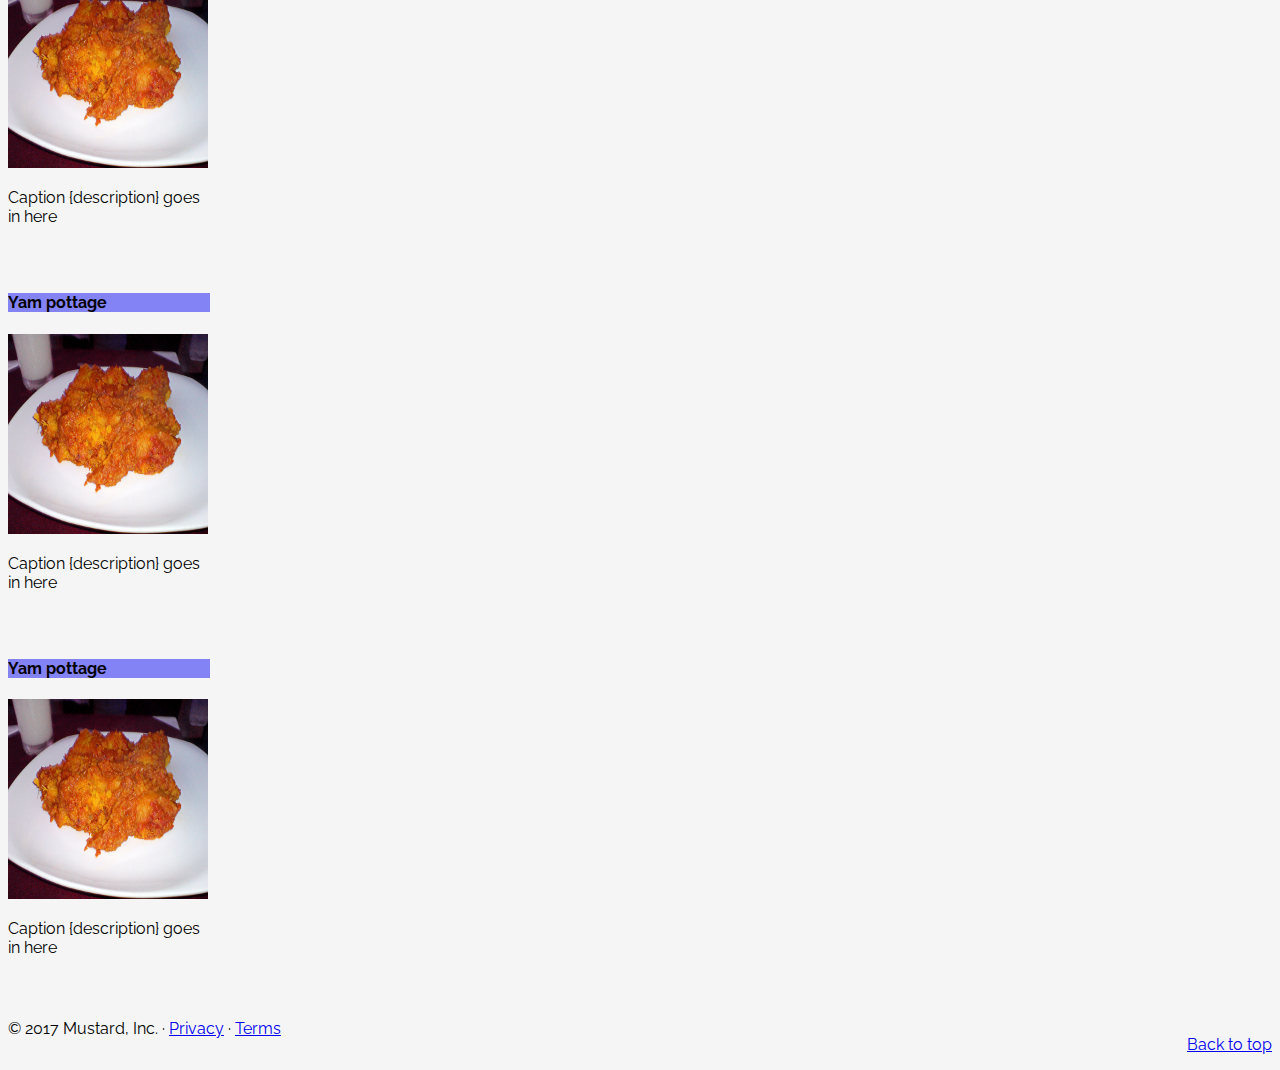
<file: home.html>
<!DOCTYPE html>
<html lang="en">
	<head>
		

		<meta charset="utf-8">
		<meta http-equiv="X-UA-Compatible" content="IE=edge">
		<meta name="viewport" content="width=device-width, initial-scale=1.0, shrink-to-fit=no">
		<meta name="description" content="">
    	<meta name="author" content="Omotola Liadi">
		
		<title>Home</title>
		<!-- Bootsrap -->
		<link rel="stylesheet" href="https://maxcdn.bootstrapcdn.com/bootstrap/4.0.0-beta/css/bootstrap.min.css" integrity="sha384-/Y6pD6FV/Vv2HJnA6t+vslU6fwYXjCFtcEpHbNJ0lyAFsXTsjBbfaDjzALeQsN6M" crossorigin="anonymous">
		<link href="css/home.css" rel="stylesheet">
        <link href="resources/awesome/css/font-awesome.min.css" rel="stylesheet">
        <link href="https://fonts.googleapis.com/css?family=Raleway" rel="stylesheet"> 
		<!-- HTML5 Shim and Respond.js IE8 support of HTML5 elements and media
			queries -->
		<!-- WARNING: Respond.js doesn't work if you view the page 
			via file://-->

		<!-- [if lt IE 9]>
			<script src="https://oss.maxcdn.com/libs/html5shiv/3.7.0/
				html5shiv.js"></script>
			<script src="https://oss.maxcdn.com/libs/respond.js/1.3.0/
				respond.min.js"></script>
		<![endif]-->
	</head>	

	<body class="container-fluid">

        <header>
            <nav class="navbar fixed-top navbar-dark bg-primary mr-auto">
                <a class="navbar-brand" href="#"><h2>More Recipe</h2></a>
                
                <form class="form-inline" role="search">
                    <input type="text" class="form-control" id="search-input" placeholder="Search">    
                </form>

                <div class="dropdown">
                    <button onclick="myFunction()" class="dropbtn btn btn-secondary form-inline">
                        <i class="fa fa-bars fa-2x" aria-hidden="true"></i>
                    </button>

                    <div id="myDropdown" class="dropdown-content">
                        <a href="#home">Profile</a>
                        <a href="#about">Settings</a>
                        <hr>
                        <a href="#contact">Log out</a>
                    </div>
                </div>

            </nav>
        </header>
                
        <main class="container-fluid">
            <h3>Top recipes</h3>

            <div class="container">
                    <div class="row justify-xs-content-center d-flex flex-row">
                        <div class="border-bottom-0 col-lg-3 col-md-4 col-sm-6 col-12" style="padding-bottom:30px">
                                <div class="card" style="max-width: 202px;">
                                        
                                    <!-- Heading -->
                                    <div class="card-header" style="background-color:teal">
                                        <h4 class="card-title">Yam pottage</h4>
                                    </div>
                                            
                                    <!-- Image -->
                                    <img title="Placeholder for recipe name" src="resources/images/Yam-pottage.jpg" alt="Photo of sunset" class="d-block  mx-auto food-image">
                                    
                                    <!-- Text Content -->
                                    <div class="card-body">
                                        <p class="card-text">Caption {description} goes in here</p>
                                    </div>
                                                      
                                </div>
                            
                            </div>
                        
                        <div class="border-bottom-0 col-lg-3 col-md-4 col-sm-6 col-12" style="padding-bottom:30px">
                            <div class="card" style="max-width: 202px;">
                                    
                                <!-- Heading -->
                                <div class="card-header" style="background-color:blanchedalmond">
                                    <h4 class="card-title">Yam pottage</h4>
                                </div>
                                        
                                <!-- Image -->
                                <img title="Placeholder for recipe name" src="resources/images/Yam-pottage.jpg" alt="Photo of sunset" class="d-block  mx-auto food-image">
                                
                                <!-- Text Content -->
                                <div class="card-body">
                                    <p class="card-text">Caption {description} goes in here</p>
                                </div>
                                                        
                            </div>
                        
                        </div>
    
                                                
                            <div class="border-bottom-0 col-lg-3 col-md-4 col-sm-6 col-12" style="padding-bottom:30px">
                                    <div class="card" style="max-width: 202px;">     
                                        <!-- Heading -->
                                        <div class="card-header" style="background-color:chartreuse">
                                            <h4 class="card-title">Yam pottage</h4>
                                        </div>
                                                
                                        <!-- Image -->
                                        <img title="Placeholder for recipe name" src="resources/images/Yam-pottage.jpg" alt="Photo of sunset" class="d-block  mx-auto food-image">
                                        
                                        <!-- Text Content -->
                                        <div class="card-body">
                                            <p class="card-text">Caption {description} goes in here</p>
                                        </div>
                                                
                                    </div>
                                
                            </div>
                                
                            <div class="border-bottom-0 col-lg-3 col-md-4 col-sm-6 col-12" style="padding-bottom:30px">
                                <div class="card" style="max-width: 202px;">
                                        
                                    <!-- Heading -->
                                    <div class="card-header">
                                        <h4 class="card-title">Yam pottage</h4>
                                    </div>
                                            
                                    <!-- Image -->
                                    <img title="Placeholder for recipe name" src="resources/images/Yam-pottage.jpg" alt="Photo of sunset" class="d-block  mx-auto food-image">
                                    
                                    <!-- Text Content -->
                                    <div class="card-body">
                                        <p class="card-text">Caption {description} goes in here</p>
                                    </div>
                                            
                                </div>
                            
                            </div>
                                
                        <div class="border-bottom-0 col-lg-3 col-md-4 col-sm-6 col-12" style="padding-bottom:30px">
                            <div class="card" style="max-width: 202px;">
                                    
                                <!-- Heading -->
                                <div class="card-header">
                                    <h4 class="card-title">Yam pottage</h4>
                                </div>
                                        
                                <!-- Image -->
                                <img title="Placeholder for recipe name" src="resources/images/Yam-pottage.jpg" alt="Photo of sunset" class="d-block  mx-auto food-image">
                                
                                <!-- Text Content -->
                                <div class="card-body">
                                    <p class="card-text">Caption {description} goes in here</p>
                                </div>
                                
                                        
                            </div>
                        
                    </div>					
                                
                    <div class="border-bottom-0 col-lg-3 col-md-4 col-sm-6 col-12" style="padding-bottom:30px">
                        <div class="card" style="max-width: 202px;">
                                
                            <!-- Heading -->
                            <div class="card-header">
                                <h4 class="card-title">Yam pottage</h4>
                            </div>
                                    
                            <!-- Image -->
                            <img title="Placeholder for recipe name" src="resources/images/Yam-pottage.jpg" alt="Photo of sunset" class="d-block  mx-auto food-image">
                            
                            <!-- Text Content -->
                            <div class="card-body">
                                <p class="card-text">Caption {description} goes in here</p>
                            </div>
                            
                                    
                        </div>
                    
                    </div>
                                
                    <div class="border-bottom-0 col-lg-3 col-md-4 col-sm-6 col-12" style="padding-bottom:30px">
                        <div class="card" style="max-width: 202px;">
                                
                            <!-- Heading -->
                            <div class="card-header">
                                <h4 class="card-title">Yam pottage</h4>
                            </div>
                                    
                            <!-- Image -->
                            <img title="Placeholder for recipe name" src="resources/images/Yam-pottage.jpg" alt="Photo of sunset" class="d-block  mx-auto food-image">
                            
                            <!-- Text Content -->
                            <div class="card-body">
                                <p class="card-text">Caption {description} goes in here</p>
                            </div>
                            
                                    
                        </div>
                    
                    </div>
                                
                    <div class="border-bottom-0 col-lg-3 col-md-4 col-sm-6 col-12" style="padding-bottom:30px">
                        <div class="card" style="max-width: 202px;">
                                
                            <!-- Heading -->
                            <div class="card-header">
                                <h4 class="card-title">Yam pottage</h4>
                            </div>
                                    
                            <!-- Image -->
                            <img title="Placeholder for recipe name" src="resources/images/Yam-pottage.jpg" alt="Photo of sunset" class="d-block  mx-auto food-image">
                            
                            <!-- Text Content -->
                            <div class="card-body">
                                <p class="card-text">Caption {description} goes in here</p>
                            </div>
                            
                                    
                        </div>
                    
                    </div>
                                
                    <div class="border-bottom-0 col-lg-3 col-md-4 col-sm-6 col-12" style="padding-bottom:30px">
                        <div class="card" style="max-width: 202px;">
                                
                            <!-- Heading -->
                            <div class="card-header">
                                <h4 class="card-title">Yam pottage</h4>
                            </div>
                                    
                            <!-- Image -->
                            <img title="Placeholder for recipe name" src="resources/images/Yam-pottage.jpg" alt="Photo of sunset" class="d-block  mx-auto food-image">
                            
                            <!-- Text Content -->
                            <div class="card-body">
                                <p class="card-text">Caption {description} goes in here</p>
                            </div>
                            
                                    
                        </div>
                    
                    </div>
                                    
                    <div class="border-bottom-0 col-lg-3 col-md-4 col-sm-6 col-12" style="padding-bottom:30px">
                        <div class="card" style="max-width: 202px;">
                                
                            <!-- Heading -->
                            <div class="card-header">
                                <h4 class="card-title">Yam pottage</h4>
                            </div>
                                    
                            <!-- Image -->
                            <img title="Placeholder for recipe name" src="resources/images/Yam-pottage.jpg" alt="Photo of sunset" class="d-block  mx-auto food-image">
                            
                            <!-- Text Content -->
                            <div class="card-body">
                                <p class="card-text">Caption {description} goes in here</p>
                            </div>
                            
                                    
                        </div>
                    
                    </div>
                                
                    <div class="border-bottom-0 col-lg-3 col-md-4 col-sm-6 col-12" style="padding-bottom:30px">
                        <div class="card" style="max-width: 202px;">
                                
                            <!-- Heading -->
                            <div class="card-header">
                                <h4 class="card-title">Yam pottage</h4>
                            </div>
                                    
                            <!-- Image -->
                            <img title="Placeholder for recipe name" src="resources/images/Yam-pottage.jpg" alt="Photo of sunset" class="d-block  mx-auto food-image">
                            
                            <!-- Text Content -->
                            <div class="card-body">
                                <p class="card-text">Caption {description} goes in here</p>
                            </div>
                            
                                    
                        </div>
                    
                    </div>
                                
                    <div class="border-bottom-0 col-lg-3 col-md-4 col-sm-6 col-12" style="padding-bottom:30px">
                        <div class="card" style="max-width: 202px;">
                                
                            <!-- Heading -->
                            <div class="card-header">
                                <h4 class="card-title">Yam pottage</h4>
                            </div>
                                    
                            <!-- Image -->
                            <img title="Placeholder for recipe name" src="resources/images/Yam-pottage.jpg" alt="Photo of sunset" class="d-block  mx-auto food-image">
                            
                            <!-- Text Content -->
                            <div class="card-body">
                                <p class="card-text">Caption {description} goes in here</p>
                            </div>
                            
                                    
                        </div>
                    
                    </div>
    
                    <div class="border-bottom-0 col-lg-3 col-md-4 col-sm-6 col-12" style="padding-bottom:30px">
                        <div class="card" style="max-width: 202px;">
                                
                            <!-- Heading -->
                            <div class="card-header">
                                <h4 class="card-title">Yam pottage</h4>
                            </div>
                                    
                            <!-- Image -->
                            <img title="Placeholder for recipe name" src="resources/images/Yam-pottage.jpg" alt="Photo of sunset" class="d-block  mx-auto food-image">
                            
                            <!-- Text Content -->
                            <div class="card-body">
                                <p class="card-text">Caption {description} goes in here</p>
                            </div>
                            
                                    
                        </div>
                    
                    </div>
                                    
                    <div class="border-bottom-0 col-lg-3 col-md-4 col-sm-6 col-12" style="padding-bottom:30px">
                        <div class="card" style="max-width: 202px;">
                                
                            <!-- Heading -->
                            <div class="card-header">
                                <h4 class="card-title">Yam pottage</h4>
                            </div>
                                    
                            <!-- Image -->
                            <img title="Placeholder for recipe name" src="resources/images/Yam-pottage.jpg" alt="Photo of sunset" class="d-block  mx-auto food-image">
                            
                            <!-- Text Content -->
                            <div class="card-body">
                                <p class="card-text">Caption {description} goes in here</p>
                            </div>
                            
                                    
                        </div>
                    
                    </div>
                                
                    <div class="border-bottom-0 col-lg-3 col-md-4 col-sm-6 col-12" style="padding-bottom:30px">
                        <div class="card" style="max-width: 202px;">
                                
                            <!-- Heading -->
                            <div class="card-header">
                                <h4 class="card-title">Yam pottage</h4>
                            </div>
                                    
                            <!-- Image -->
                            <img title="Placeholder for recipe name" src="resources/images/Yam-pottage.jpg" alt="Photo of sunset" class="d-block  mx-auto food-image">
                            
                            <!-- Text Content -->
                            <div class="card-body">
                                <p class="card-text">Caption {description} goes in here</p>
                            </div>
                            
                                    
                        </div>
                    
                    </div>
                                    
                    <div class="border-bottom-0 col-lg-3 col-md-4 col-sm-6 col-12" style="padding-bottom:30px">
                        <div class="card" style="max-width: 202px;">
                                
                            <!-- Heading -->
                            <div class="card-header">
                                <h4 class="card-title">Yam pottage</h4>
                            </div>
                                    
                            <!-- Image -->
                            <img title="Placeholder for recipe name" src="resources/images/Yam-pottage.jpg" alt="Photo of sunset" class="d-block  mx-auto food-image">
                            
                            <!-- Text Content -->
                            <div class="card-body">
                                <p class="card-text">Caption {description} goes in here</p>
                            </div>
                            
                                    
                        </div>
                    
                    </div>
                                    
                    <div class="border-bottom-0 col-lg-3 col-md-4 col-sm-6 col-12" style="padding-bottom:30px">
                        <div class="card" style="max-width: 202px;">
                                
                            <!-- Heading -->
                            <div class="card-header">
                                <h4 class="card-title">Yam pottage</h4>
                            </div>
                                    
                            <!-- Image -->
                            <img title="Placeholder for recipe name" src="resources/images/Yam-pottage.jpg" alt="Photo of sunset" class="d-block  mx-auto food-image">
                            
                            <!-- Text Content -->
                            <div class="card-body">
                                <p class="card-text">Caption {description} goes in here</p>
                            </div>
                            
                                    
                        </div>
                    
                    </div>					
                                    
                    <div class="border-bottom-0 col-lg-3 col-md-4 col-sm-6 col-12" style="padding-bottom:30px">
                        <div class="card" style="max-width: 202px;">
                                
                            <!-- Heading -->
                            <div class="card-header">
                                <h4 class="card-title">Yam pottage</h4>
                            </div>
                                    
                            <!-- Image -->
                            <img title="Placeholder for recipe name" src="resources/images/Yam-pottage.jpg" alt="Photo of sunset" class="d-block  mx-auto food-image">
                            
                            <!-- Text Content -->
                            <div class="card-body">
                                <p class="card-text">Caption {description} goes in here</p>
                            </div>
                            
                                    
                        </div>
                    
                    </div>
                                    
                    <div class="border-bottom-0 col-lg-3 col-md-4 col-sm-6 col-12" style="padding-bottom:30px">
                        <div class="card" style="max-width: 202px;">
                                
                            <!-- Heading -->
                            <div class="card-header">
                                <h4 class="card-title">Yam pottage</h4>
                            </div>
                                    
                            <!-- Image -->
                            <img title="Placeholder for recipe name" src="resources/images/Yam-pottage.jpg" alt="Photo of sunset" class="d-block  mx-auto food-image">
                            
                            <!-- Text Content -->
                            <div class="card-body">
                                <p class="card-text">Caption {description} goes in here</p>
                            </div>
                            
                                    
                        </div>
                    
                    </div>
                                    
                    <div class="border-bottom-0 col-lg-3 col-md-4 col-sm-6 col-12" style="padding-bottom:30px">
                        <div class="card" style="max-width: 202px;">
                                
                            <!-- Heading -->
                            <div class="card-header">
                                <h4 class="card-title">Yam pottage</h4>
                            </div>
                                    
                            <!-- Image -->
                            <img title="Placeholder for recipe name" src="resources/images/Yam-pottage.jpg" alt="Photo of sunset" class="d-block  mx-auto food-image">
                            
                            <!-- Text Content -->
                            <div class="card-body">
                                <p class="card-text">Caption {description} goes in here</p>
                            </div>
                            
                                    
                        </div>
                    
                    </div>
                                    
                    <div class="border-bottom-0 col-lg-3 col-md-4 col-sm-6 col-12" style="padding-bottom:30px">
                        <div class="card" style="max-width: 202px;">
                                
                            <!-- Heading -->
                            <div class="card-header">
                                <h4 class="card-title">Yam pottage</h4>
                            </div>
                                    
                            <!-- Image -->
                            <img title="Placeholder for recipe name" src="resources/images/Yam-pottage.jpg" alt="Photo of sunset" class="d-block  mx-auto food-image">
                            
                            <!-- Text Content -->
                            <div class="card-body">
                                <p class="card-text">Caption {description} goes in here</p>
                            </div>
                            
                                    
                        </div>
                    
                    </div>
                                        
                    <div class="border-bottom-0 col-lg-3 col-md-4 col-sm-6 col-12" style="padding-bottom:30px">
                        <div class="card" style="max-width: 202px;">
                                
                            <!-- Heading -->
                            <div class="card-header">
                                <h4 class="card-title">Yam pottage</h4>
                            </div>
                                    
                            <!-- Image -->
                            <img title="Placeholder for recipe name" src="resources/images/Yam-pottage.jpg" alt="Photo of sunset" class="d-block  mx-auto food-image">
                            
                            <!-- Text Content -->
                            <div class="card-body">
                                <p class="card-text">Caption {description} goes in here</p>
                            </div>
                            
                                    
                        </div>
                    
                    </div>
                                    
                    <div class="border-bottom-0 col-lg-3 col-md-4 col-sm-6 col-12" style="padding-bottom:30px">
                        <div class="card" style="max-width: 202px;">
                                
                            <!-- Heading -->
                            <div class="card-header">
                                <h4 class="card-title">Yam pottage</h4>
                            </div>
                                    
                            <!-- Image -->
                            <img title="Placeholder for recipe name" src="resources/images/Yam-pottage.jpg" alt="Photo of sunset" class="d-block  mx-auto food-image">
                            
                            <!-- Text Content -->
                            <div class="card-body">
                                <p class="card-text">Caption {description} goes in here</p>
                            </div>
                            
                                    
                        </div>
                    
                    </div>
                                    
                    <div class="border-bottom-0 col-lg-3 col-md-4 col-sm-6 col-12" style="padding-bottom:30px">
                        <div class="card" style="max-width: 202px;">
                                
                            <!-- Heading -->
                            <div class="card-header">
                                <h4 class="card-title">Yam pottage</h4>
                            </div>
                                    
                            <!-- Image -->
                            <img title="Placeholder for recipe name" src="resources/images/Yam-pottage.jpg" alt="Photo of sunset" class="d-block  mx-auto food-image">
                            
                            <!-- Text Content -->
                            <div class="card-body">
                                <p class="card-text">Caption {description} goes in here</p>
                            </div>
                                    
                        </div>
                    
                    </div>
                                
                    </div>
                            
                            
                </div>            
                    
        </main>
                
                
        <footer>
            <p class="pull-right"><a href="#">Back to top</a></p>
            <p>&copy; 2017 Mustard, Inc. &middot; <a href="#">Privacy</a> &middot; <a href="#">Terms</a></p>
        </footer>
        

        <script>
            /* When the user clicks on the button, 
            toggle between hiding and showing the dropdown content */
            function myFunction() {
                document.getElementById("myDropdown").classList.toggle("show");
            }
            
            // Close the dropdown if the user clicks outside of it
            window.onclick = function(event) {
                if (!event.target.matches('.dropbtn')) {
                
                    var dropdowns = document.getElementsByClassName("dropdown-content");
                    var i;
                    for (i = 0; i < dropdowns.length; i++) {
                        var openDropdown = dropdowns[i];
                        if (openDropdown.classList.contains('show')) {
                            openDropdown.classList.remove('show');
                        }
                    }
                }
            }
        </script>
                

		<!-- JavaScript: placed at the end of the document so the pages load faster -->
		<!-- jQuery library -->
		<script src="https://code.jquery.com/jquery-3.2.1.slim.min.js" integrity="sha384-KJ3o2DKtIkvYIK3UENzmM7KCkRr/rE9/Qpg6aAZGJwFDMVNA/GpGFF93hXpG5KkN" crossorigin="anonymous"></script>
		
		<!-- Popper -->
		<script src="https://cdnjs.cloudflare.com/ajax/libs/popper.js/1.11.0/umd/popper.min.js" integrity="sha384-b/U6ypiBEHpOf/4+1nzFpr53nxSS+GLCkfwBdFNTxtclqqenISfwAzpKaMNFNmj4" crossorigin="anonymous"></script>
		
		<!-- Latest compiled and minified Bootstrap JavaScript -->
		<script src="https://maxcdn.bootstrapcdn.com/bootstrap/4.0.0-beta/js/bootstrap.min.js" integrity="sha384-h0AbiXch4ZDo7tp9hKZ4TsHbi047NrKGLO3SEJAg45jXxnGIfYzk4Si90RDIqNm1" crossorigin="anonymous"></script>
		
	</body>

</html>
</file>
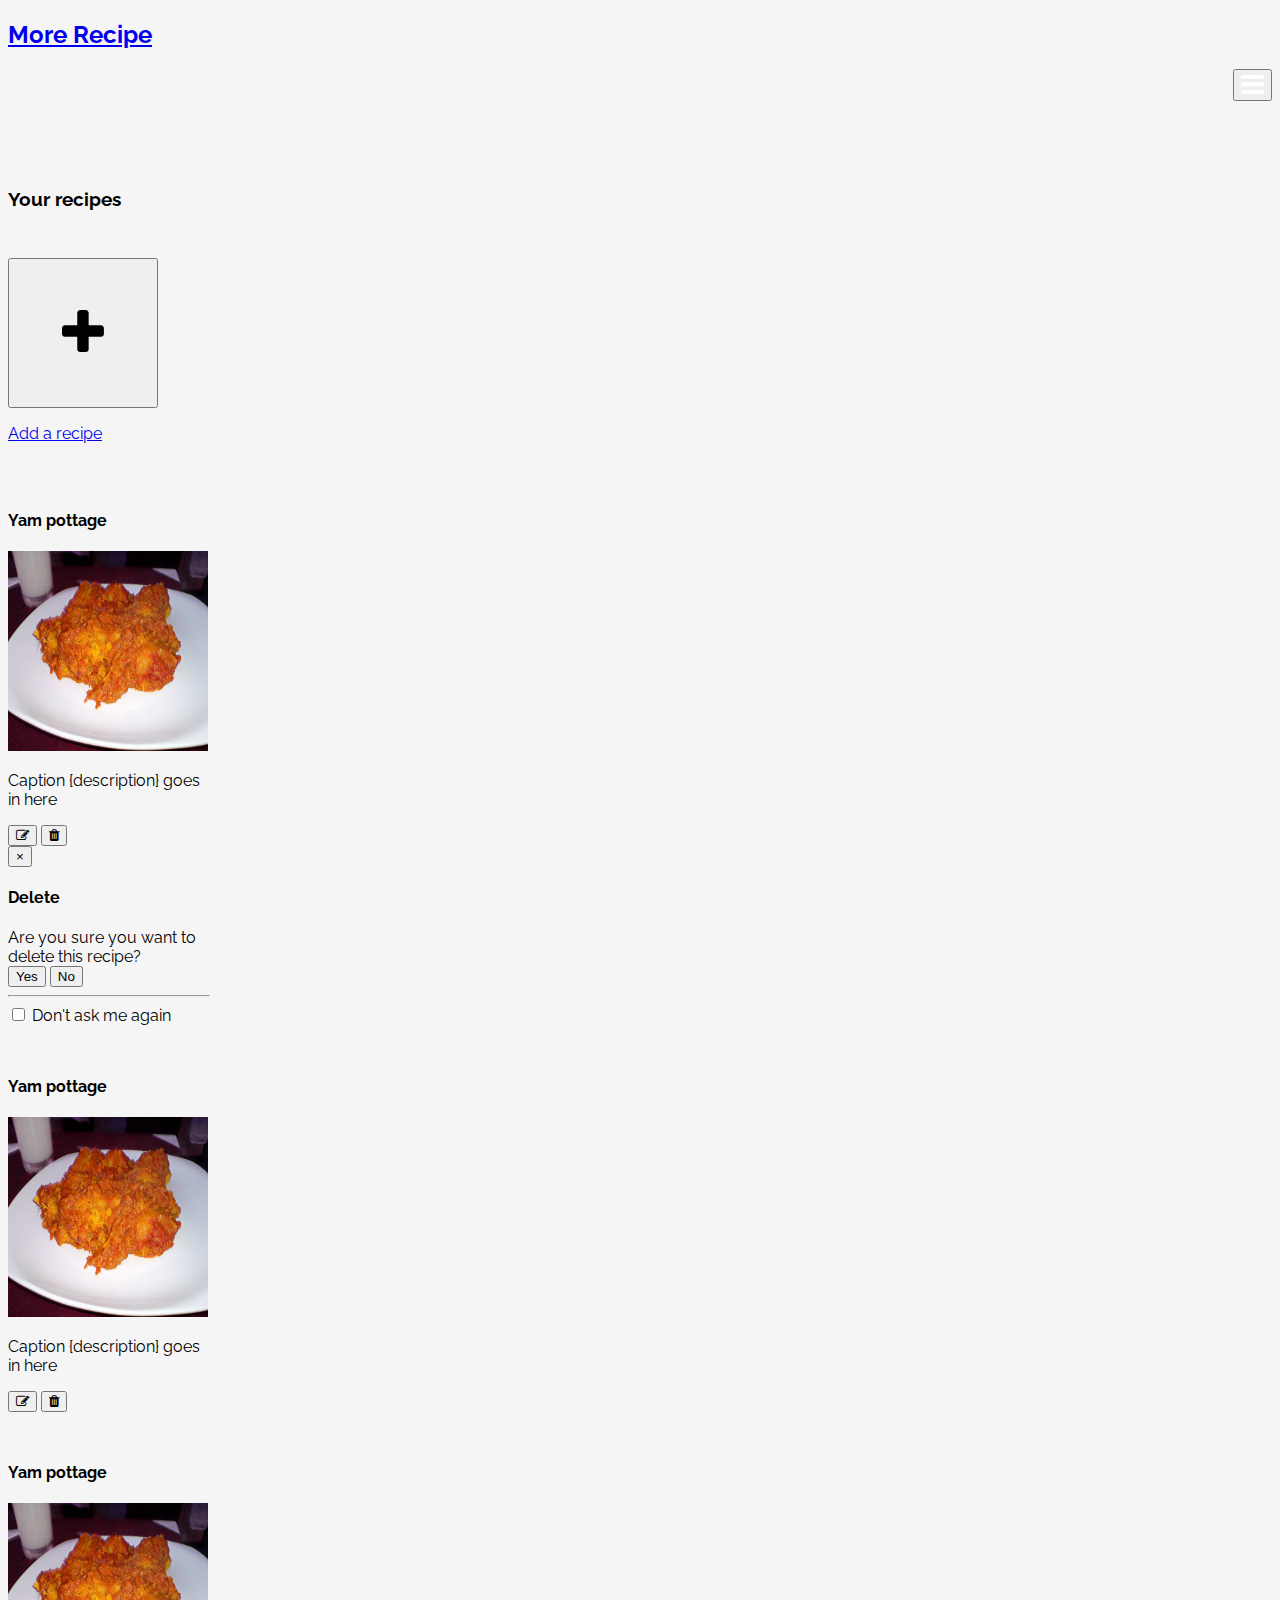
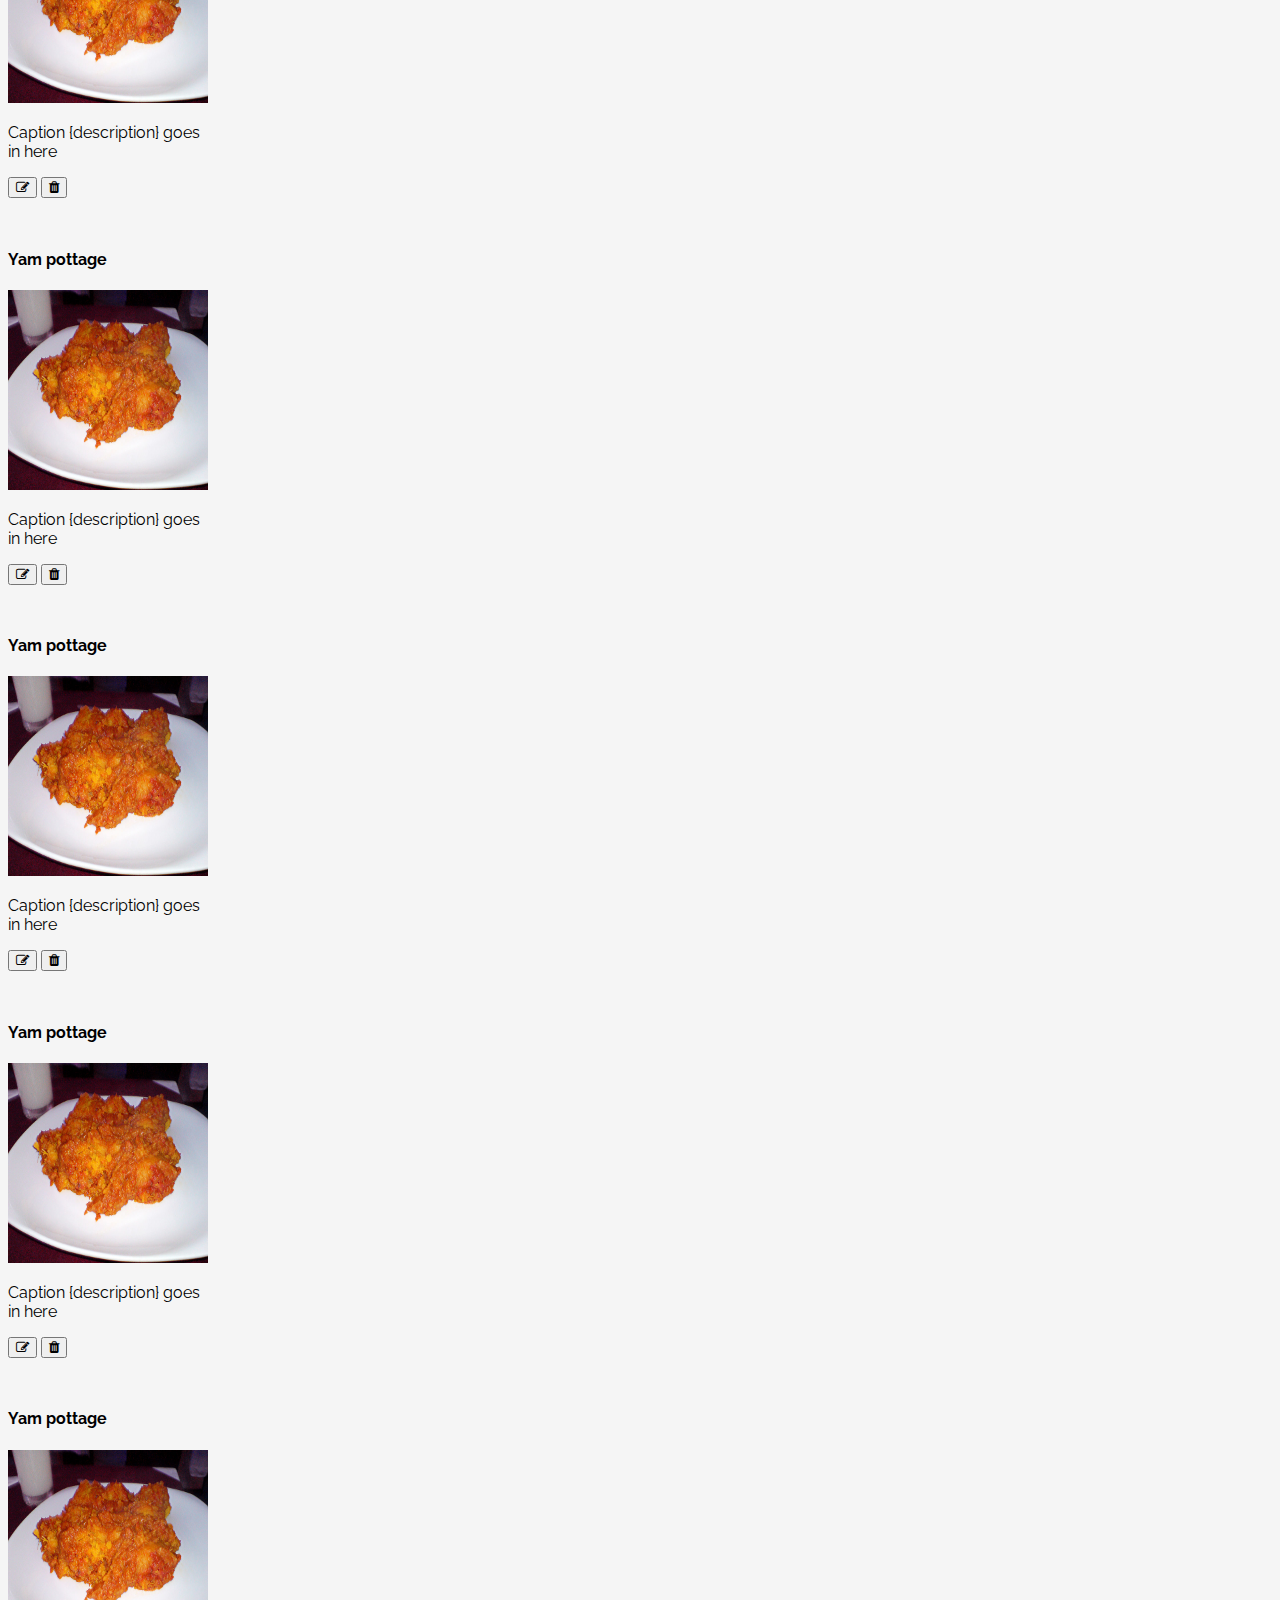
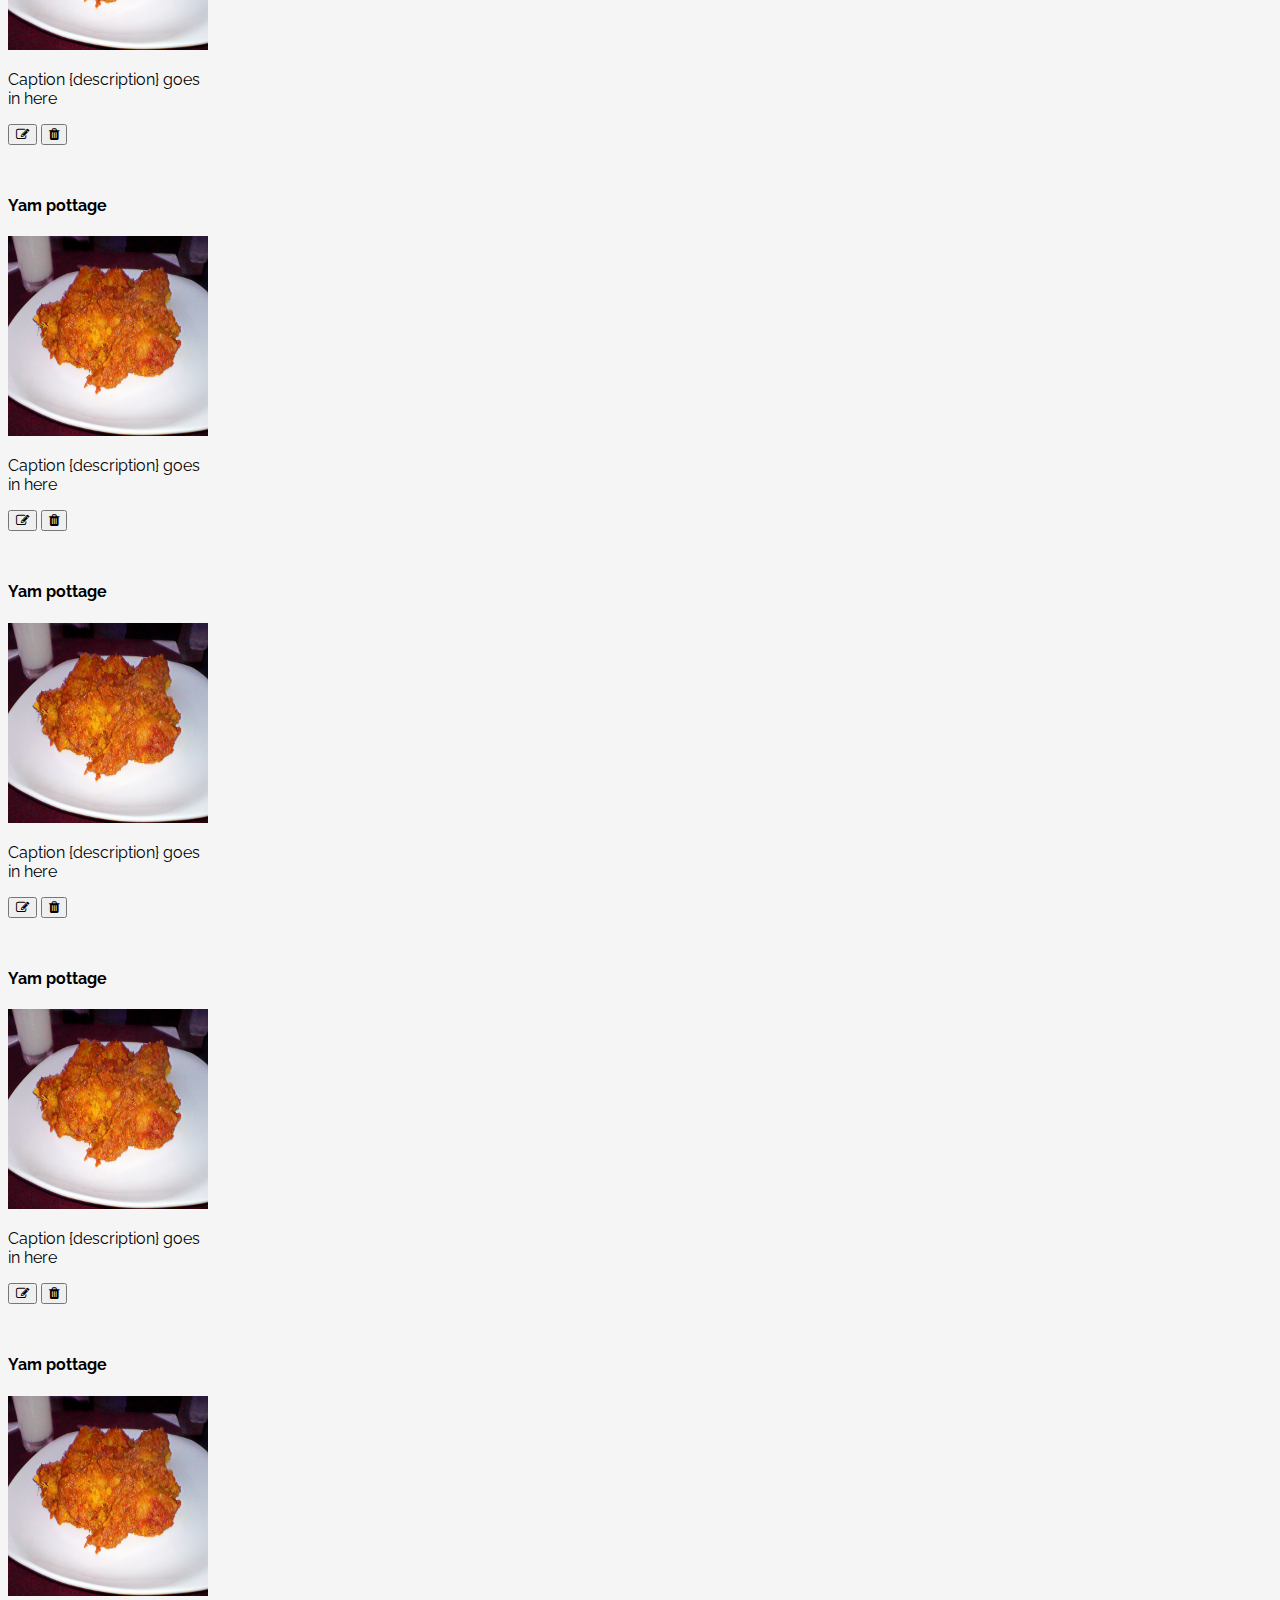
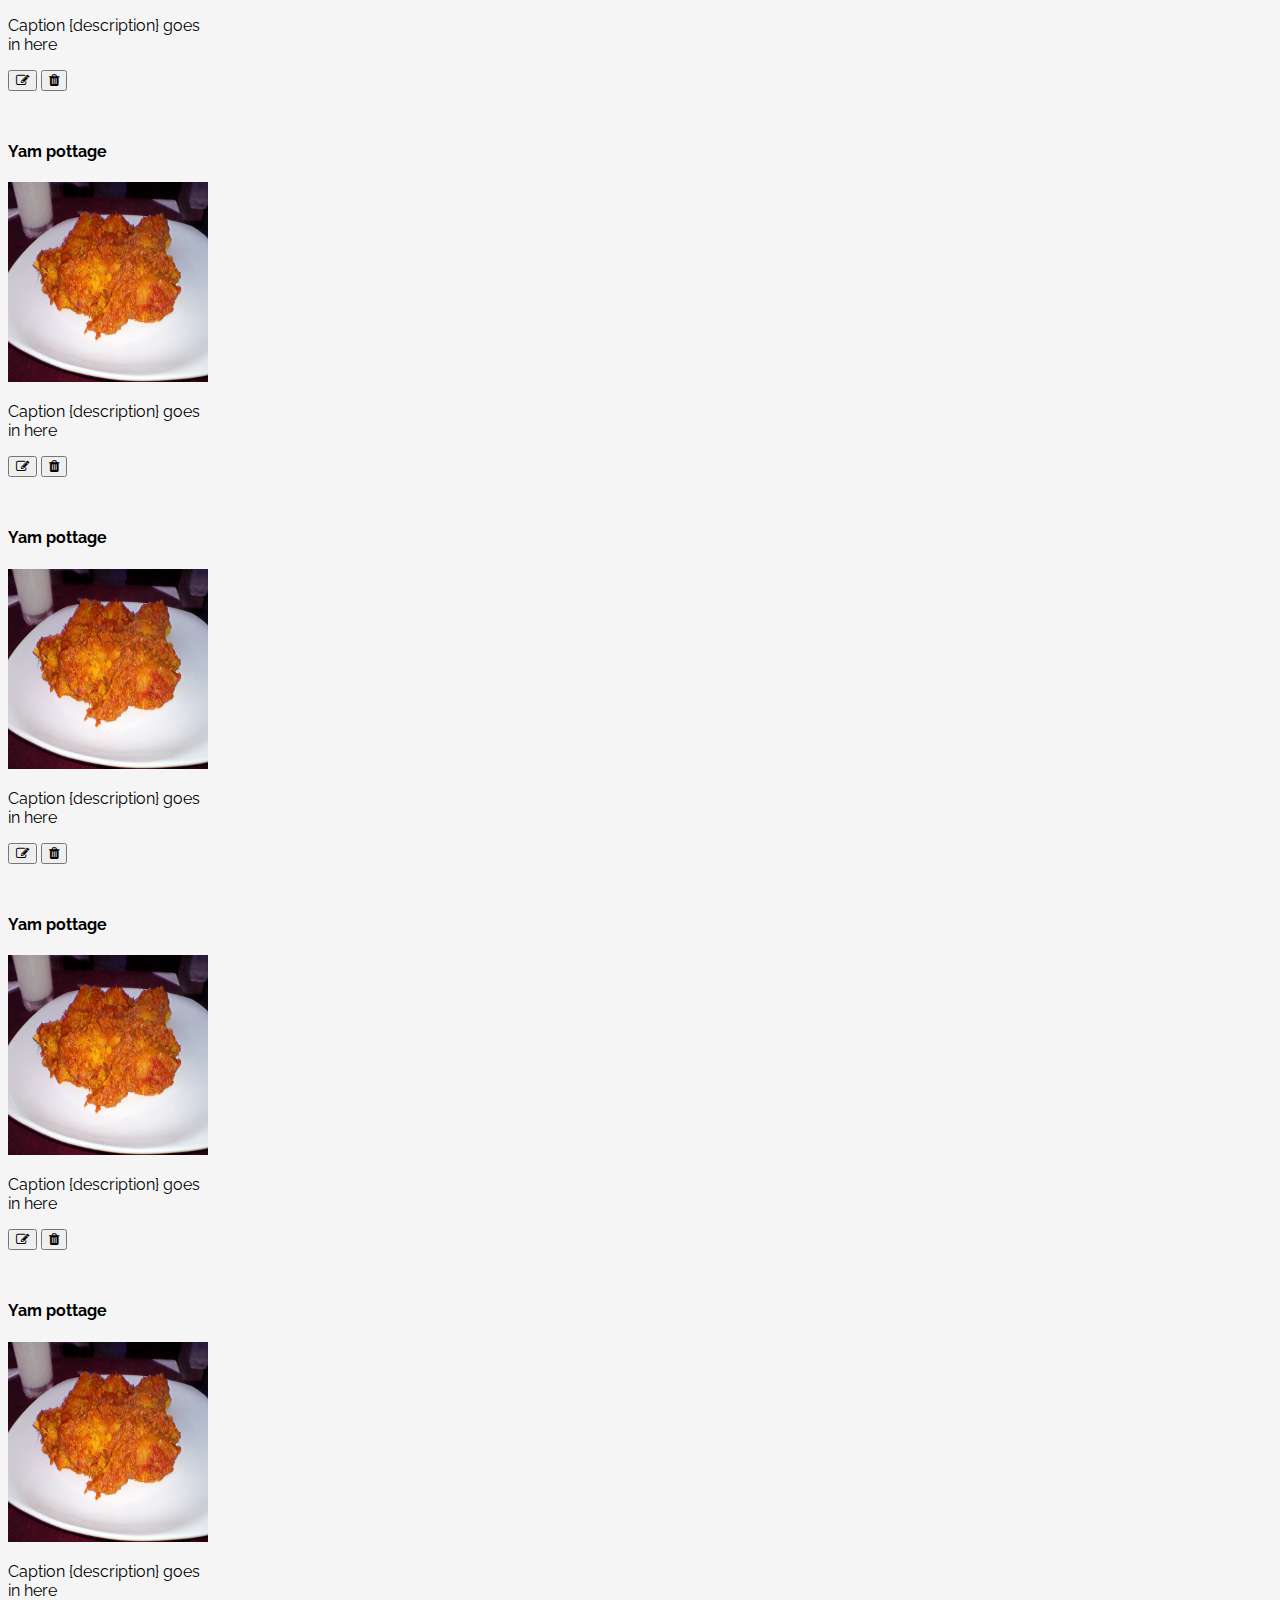
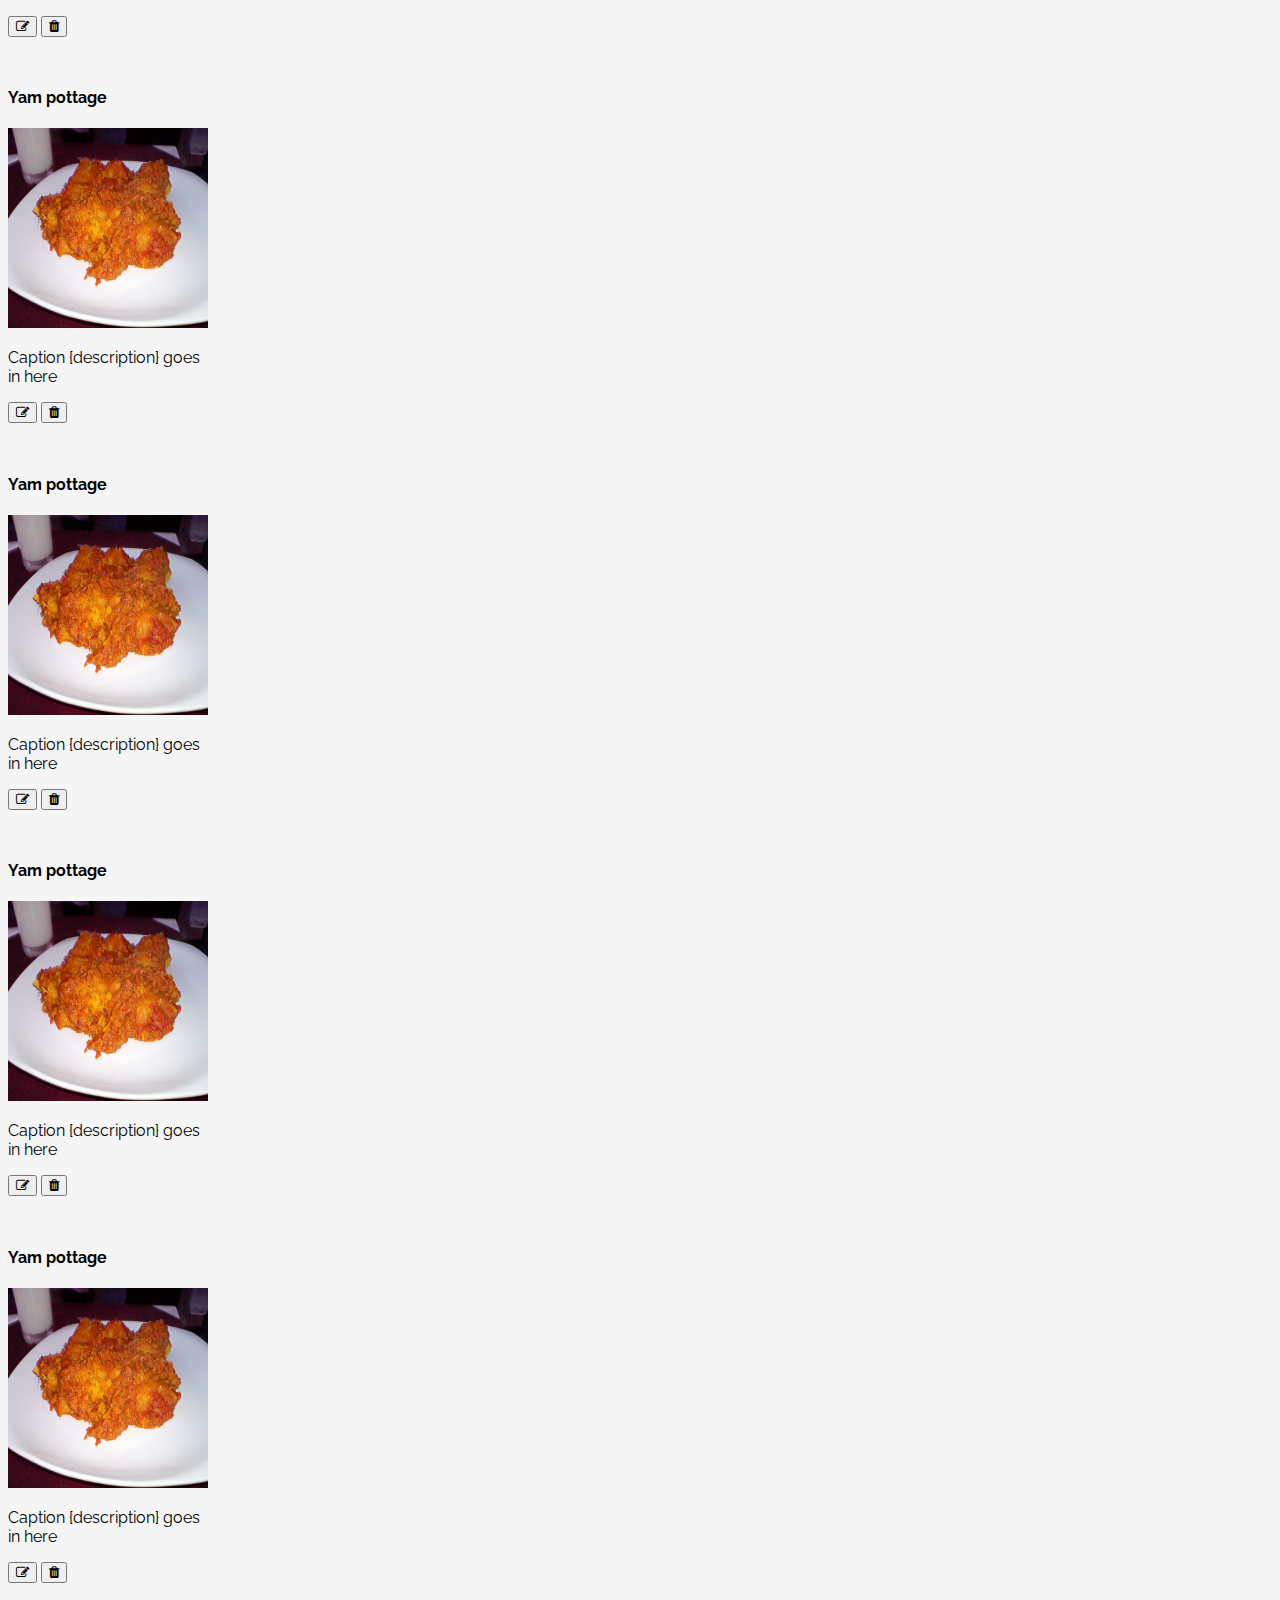
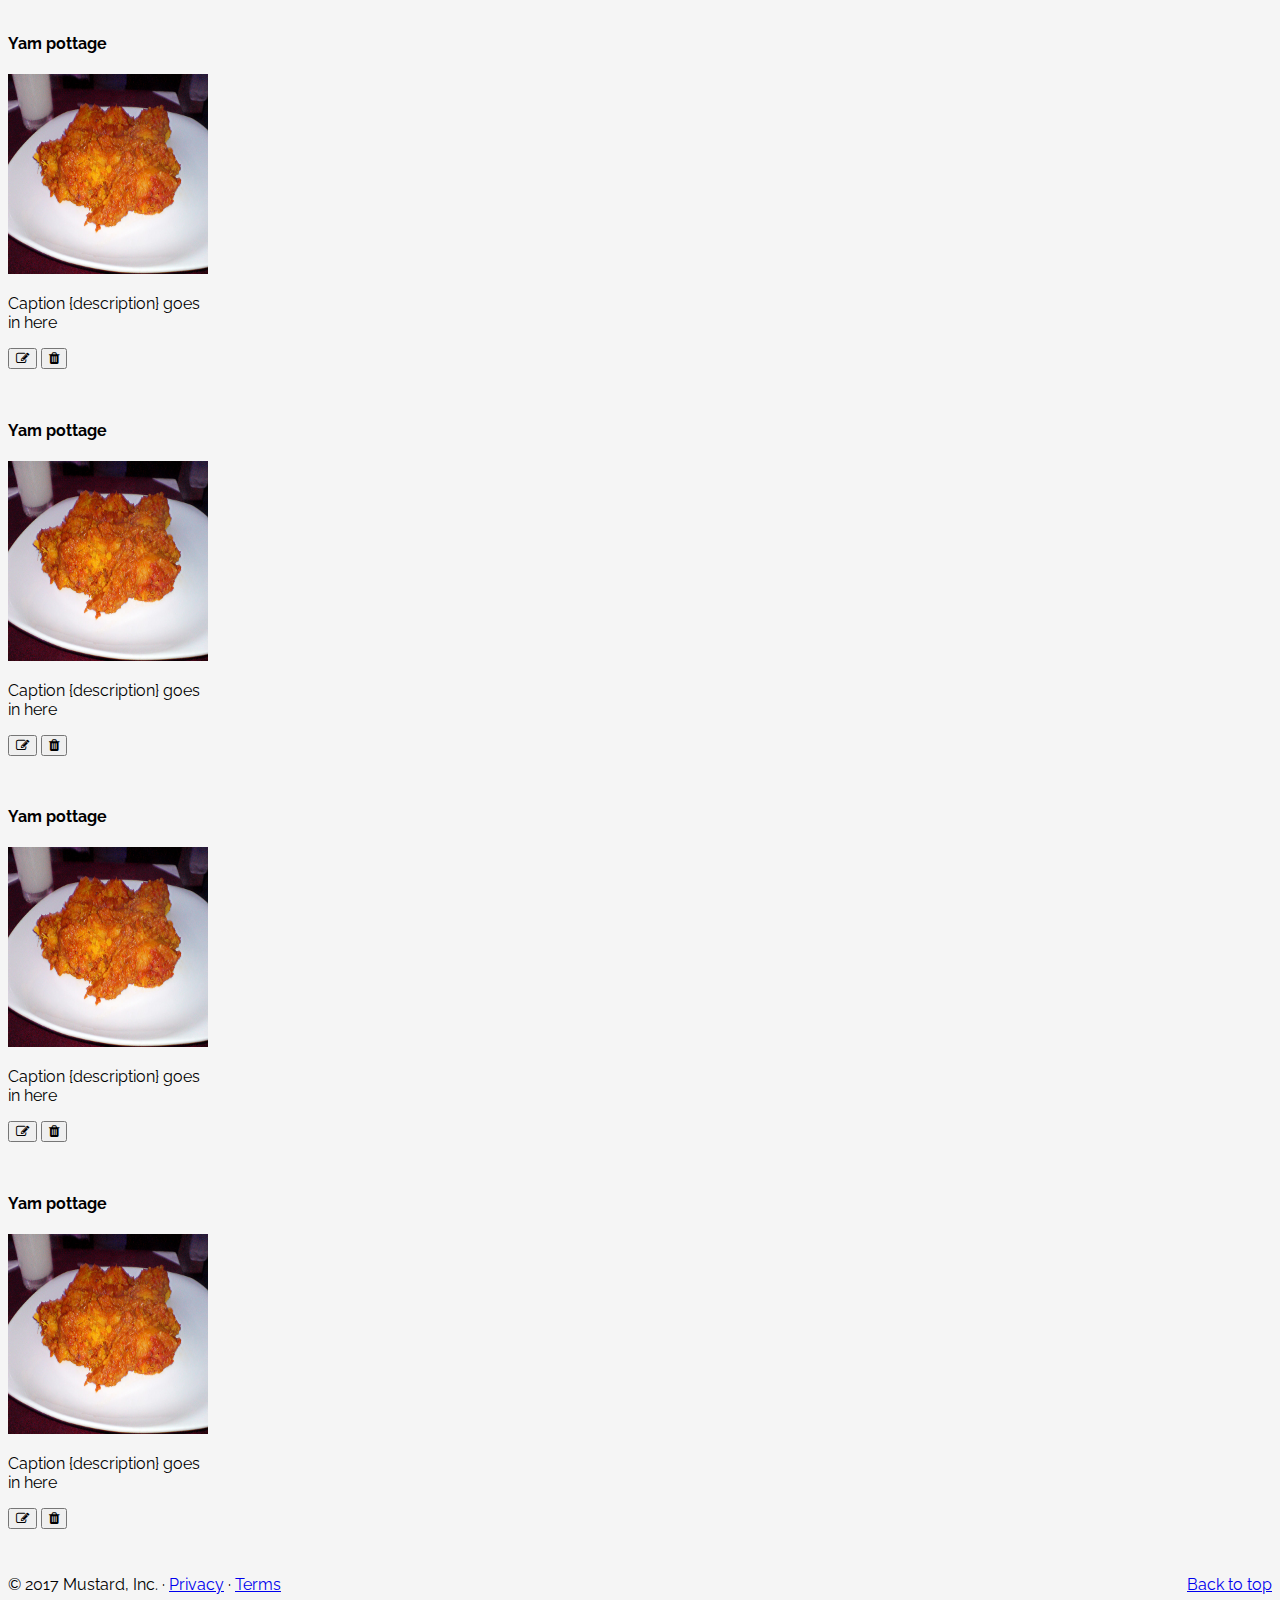
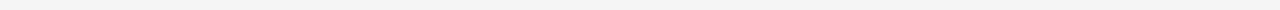
<file: modifyrecipe.html>
<!DOCTYPE html>
<html lang="en">
	<head>
		

		<meta charset="utf-8">
		<meta http-equiv="X-UA-Compatible" content="IE=edge">
		<meta name="viewport" content="width=device-width, initial-scale=1.0, shrink-to-fit=no">
		<meta name="description" content="">
    	<meta name="author" content="Omotola Liadi">
		
		<title>More Recipe</title>
		<!-- Bootsrap -->
		<link rel="stylesheet" href="https://maxcdn.bootstrapcdn.com/bootstrap/4.0.0-beta/css/bootstrap.min.css" integrity="sha384-/Y6pD6FV/Vv2HJnA6t+vslU6fwYXjCFtcEpHbNJ0lyAFsXTsjBbfaDjzALeQsN6M" crossorigin="anonymous">
		<link href="css/modifyrecipe.css" rel="stylesheet">
        <link href="resources/awesome/css/font-awesome.min.css" rel="stylesheet">
        <link href="https://fonts.googleapis.com/css?family=Raleway" rel="stylesheet"> 
		<!-- HTML5 Shim and Respond.js IE8 support of HTML5 elements and media
			queries -->
		<!-- WARNING: Respond.js doesn't work if you view the page 
			via file://-->

		<!-- [if lt IE 9]>
			<script src="https://oss.maxcdn.com/libs/html5shiv/3.7.0/
				html5shiv.js"></script>
			<script src="https://oss.maxcdn.com/libs/respond.js/1.3.0/
				respond.min.js"></script>
		<![endif]-->
	</head>	

	<body class="container-fluid">

            <header>
                    <nav class="navbar fixed-top navbar-dark bg-primary mr-auto">
                        <a class="navbar-brand" href="#"><h2>More Recipe</h2></a>
        
                        <div class="dropdown">
                            <button onclick="myFunction()" class="dropbtn btn btn-secondary form-inline">
                                <i class="fa fa-bars fa-2x" aria-hidden="true"></i>
                            </button>
        
                            <div id="myDropdown" class="dropdown-content">
                                <a href="#home">Profile</a>
                                <a href="#about">Settings</a>
                                <hr>
                                <a href="#contact">Log out</a>
                            </div>
                        </div>
        
                    </nav>
                </header>
                
        <main class="container-fluid">
            <h3>Your recipes</h3>

            <div class="container">
                <div class="row justify-xs-content-center d-flex flex-row">
                    <div class="col-lg-3 col-md-4 col-sm-6 col-xs-12 col-p rounded mx-auto" style="padding-bottom:30px">
                        <a href="create-recipe.html">
                            <button class="add-btn btn btn-outline-success">
                                <i class="fa fa-4x fa-plus" aria-hidden="true"></i>
                            </button>
                            <p>Add a recipe</p>
                        </a>
                    </div>
                    
                    <div class="border-bottom-0 col-lg-3 col-md-4 col-sm-6 col-12" style="padding-bottom:30px">
                        <div class="card" style="max-width: 202px;">
                                
                            <!-- Heading -->
                            <div class="card-body">
                                <h4 class="card-title">Yam pottage</h4>
                            </div>
                                    
                            <!-- Image -->
                            <img title="Placeholder for recipe name" src="resources/images/Yam-pottage.jpg" alt="Photo of sunset" class="d-block  mx-auto food-image">
                            
                            <!-- Text Content -->
                            <div class="card-body">
                                <p class="card-text">Caption {description} goes in here</p>
                            </div>
                            
                            <div class="card-footer">
                                <button class="btn btn-outline-primary btn-lg" data-toggle="tooltip" data-placement="top" title="Edit this recipe">
                                    <i class="fa fa-pencil-square-o" aria-hidden="true"></i>                                
                                </button>
                                <span data-toggle="tooltip" data-placement="bottom" title="Delete this recipe">        
                                    <button class="btn btn-outline-danger btn-lg" data-toggle="modal" data-target="#delete-modal">
                                        <i class="fa fa-trash" aria-hidden="true"></i>
                                    </button>
                                </span>

                                <!-- The modal -->
                                <div class="modal fade" id="delete-modal" tabindex="-1" role="dialog" aria-labelledby="modalLabelSmall" aria-hidden="true">
                                    <div class="modal-dialog modal-sm">
                                        <div class="modal-content">
                                            <div class="modal-header">
                                                <button type="button" class="close" data-dismiss="modal" aria-label="Close">
                                                    <span aria-hidden="true">&times;</span>
                                                </button>
                                                <h4 class="modal-title text-danger" id="modalLabelSmall" >Delete</h4>
                                            </div>
    
                                            <div class="modal-body">
                                                Are you sure you want to delete this recipe?
                                                <div>
                                                    <button class="btn">
                                                        Yes
                                                    </button>
                                                    <button class="btn">
                                                        No
                                                    </button>
                                                </div>
                                                <hr>
                                                <input type="checkbox">
                                                <label>Don't ask me again</label>
                                            </div>
    
                                        </div>
                                    </div>
                                </div>
                            
                            </div>
                                    
                        </div>
                    
                    </div>

                                            
                        <div class="border-bottom-0 col-lg-3 col-md-4 col-sm-6 col-12" style="padding-bottom:30px">
                                <div class="card" style="max-width: 202px;">
                                        
                                    <!-- Heading -->
                                    <div class="card-body">
                                        <h4 class="card-title">Yam pottage</h4>
                                    </div>
                                            
                                    <!-- Image -->
                                    <img title="Placeholder for recipe name" src="resources/images/Yam-pottage.jpg" alt="Photo of sunset" class="d-block  mx-auto food-image">
                                    
                                    <!-- Text Content -->
                                    <div class="card-body">
                                        <p class="card-text">Caption {description} goes in here</p>
                                    </div>
                                    
                                    <div class="card-footer">
                                        <button class="btn btn-outline-primary btn-lg">
                                            <i class="fa fa-pencil-square-o" aria-hidden="true"></i>                                
                                        </button>        
                                        <button class="btn btn-outline-danger btn-lg">
                                            <i class="fa fa-trash" aria-hidden="true"></i>
                                        </button>
                                    </div>
                                            
                                </div>
                            
                        </div>
                            
                        <div class="border-bottom-0 col-lg-3 col-md-4 col-sm-6 col-12" style="padding-bottom:30px">
                            <div class="card" style="max-width: 202px;">
                                    
                                <!-- Heading -->
                                <div class="card-body">
                                    <h4 class="card-title">Yam pottage</h4>
                                </div>
                                        
                                <!-- Image -->
                                <img title="Placeholder for recipe name" src="resources/images/Yam-pottage.jpg" alt="Photo of sunset" class="d-block  mx-auto food-image">
                                
                                <!-- Text Content -->
                                <div class="card-body">
                                    <p class="card-text">Caption {description} goes in here</p>
                                </div>
                                
                                <div class="card-footer">
                                    <button class="btn btn-outline-primary btn-lg">
                                        <i class="fa fa-pencil-square-o" aria-hidden="true"></i>                                
                                    </button>        
                                    <button class="btn btn-outline-danger btn-lg">
                                        <i class="fa fa-trash" aria-hidden="true"></i>
                                    </button>
                                </div>
                                        
                            </div>
                        
                        </div>
                            
                    <div class="border-bottom-0 col-lg-3 col-md-4 col-sm-6 col-12" style="padding-bottom:30px">
                        <div class="card" style="max-width: 202px;">
                                
                            <!-- Heading -->
                            <div class="card-body">
                                <h4 class="card-title">Yam pottage</h4>
                            </div>
                                    
                            <!-- Image -->
                            <img title="Placeholder for recipe name" src="resources/images/Yam-pottage.jpg" alt="Photo of sunset" class="d-block  mx-auto food-image">
                            
                            <!-- Text Content -->
                            <div class="card-body">
                                <p class="card-text">Caption {description} goes in here</p>
                            </div>
                            
                            <div class="card-footer">
                                <button class="btn btn-outline-primary btn-lg">
                                    <i class="fa fa-pencil-square-o" aria-hidden="true"></i>                                
                                </button>        
                                <button class="btn btn-outline-danger btn-lg">
                                    <i class="fa fa-trash" aria-hidden="true"></i>
                                </button>
                            </div>
                                    
                        </div>
                    
                </div>					
                            
                <div class="border-bottom-0 col-lg-3 col-md-4 col-sm-6 col-12" style="padding-bottom:30px">
                    <div class="card" style="max-width: 202px;">
                            
                        <!-- Heading -->
                        <div class="card-body">
                            <h4 class="card-title">Yam pottage</h4>
                        </div>
                                
                        <!-- Image -->
                        <img title="Placeholder for recipe name" src="resources/images/Yam-pottage.jpg" alt="Photo of sunset" class="d-block  mx-auto food-image">
                        
                        <!-- Text Content -->
                        <div class="card-body">
                            <p class="card-text">Caption {description} goes in here</p>
                        </div>
                        
                        <div class="card-footer">
                            <button class="btn btn-outline-primary btn-lg">
                                <i class="fa fa-pencil-square-o" aria-hidden="true"></i>                                
                            </button>        
                            <button class="btn btn-outline-danger btn-lg">
                                <i class="fa fa-trash" aria-hidden="true"></i>
                            </button>
                        </div>
                                
                    </div>
                
                </div>
                            
                <div class="border-bottom-0 col-lg-3 col-md-4 col-sm-6 col-12" style="padding-bottom:30px">
                    <div class="card" style="max-width: 202px;">
                            
                        <!-- Heading -->
                        <div class="card-body">
                            <h4 class="card-title">Yam pottage</h4>
                        </div>
                                
                        <!-- Image -->
                        <img title="Placeholder for recipe name" src="resources/images/Yam-pottage.jpg" alt="Photo of sunset" class="d-block  mx-auto food-image">
                        
                        <!-- Text Content -->
                        <div class="card-body">
                            <p class="card-text">Caption {description} goes in here</p>
                        </div>
                        
                        <div class="card-footer">
                            <button class="btn btn-outline-primary btn-lg">
                                <i class="fa fa-pencil-square-o" aria-hidden="true"></i>                                
                            </button>        
                            <button class="btn btn-outline-danger btn-lg">
                                <i class="fa fa-trash" aria-hidden="true"></i>
                            </button>
                        </div>
                                
                    </div>
                
                </div>
                            
                <div class="border-bottom-0 col-lg-3 col-md-4 col-sm-6 col-12" style="padding-bottom:30px">
                    <div class="card" style="max-width: 202px;">
                            
                        <!-- Heading -->
                        <div class="card-body">
                            <h4 class="card-title">Yam pottage</h4>
                        </div>
                                
                        <!-- Image -->
                        <img title="Placeholder for recipe name" src="resources/images/Yam-pottage.jpg" alt="Photo of sunset" class="d-block  mx-auto food-image">
                        
                        <!-- Text Content -->
                        <div class="card-body">
                            <p class="card-text">Caption {description} goes in here</p>
                        </div>
                        
                        <div class="card-footer">
                            <button class="btn btn-outline-primary btn-lg">
                                <i class="fa fa-pencil-square-o" aria-hidden="true"></i>                                
                            </button>        
                            <button class="btn btn-outline-danger btn-lg">
                                <i class="fa fa-trash" aria-hidden="true"></i>
                            </button>
                        </div>
                                
                    </div>
                
                </div>
                            
                <div class="border-bottom-0 col-lg-3 col-md-4 col-sm-6 col-12" style="padding-bottom:30px">
                    <div class="card" style="max-width: 202px;">
                            
                        <!-- Heading -->
                        <div class="card-body">
                            <h4 class="card-title">Yam pottage</h4>
                        </div>
                                
                        <!-- Image -->
                        <img title="Placeholder for recipe name" src="resources/images/Yam-pottage.jpg" alt="Photo of sunset" class="d-block  mx-auto food-image">
                        
                        <!-- Text Content -->
                        <div class="card-body">
                            <p class="card-text">Caption {description} goes in here</p>
                        </div>
                        
                        <div class="card-footer">
                            <button class="btn btn-outline-primary btn-lg">
                                <i class="fa fa-pencil-square-o" aria-hidden="true"></i>                                
                            </button>        
                            <button class="btn btn-outline-danger btn-lg">
                                <i class="fa fa-trash" aria-hidden="true"></i>
                            </button>
                        </div>
                                
                    </div>
                
                </div>
                                
                <div class="border-bottom-0 col-lg-3 col-md-4 col-sm-6 col-12" style="padding-bottom:30px">
                    <div class="card" style="max-width: 202px;">
                            
                        <!-- Heading -->
                        <div class="card-body">
                            <h4 class="card-title">Yam pottage</h4>
                        </div>
                                
                        <!-- Image -->
                        <img title="Placeholder for recipe name" src="resources/images/Yam-pottage.jpg" alt="Photo of sunset" class="d-block  mx-auto food-image">
                        
                        <!-- Text Content -->
                        <div class="card-body">
                            <p class="card-text">Caption {description} goes in here</p>
                        </div>
                        
                        <div class="card-footer">
                            <button class="btn btn-outline-primary btn-lg">
                                <i class="fa fa-pencil-square-o" aria-hidden="true"></i>                                
                            </button>        
                            <button class="btn btn-outline-danger btn-lg">
                                <i class="fa fa-trash" aria-hidden="true"></i>
                            </button>
                        </div>
                                
                    </div>
                
                </div>
                            
                <div class="border-bottom-0 col-lg-3 col-md-4 col-sm-6 col-12" style="padding-bottom:30px">
                    <div class="card" style="max-width: 202px;">
                            
                        <!-- Heading -->
                        <div class="card-body">
                            <h4 class="card-title">Yam pottage</h4>
                        </div>
                                
                        <!-- Image -->
                        <img title="Placeholder for recipe name" src="resources/images/Yam-pottage.jpg" alt="Photo of sunset" class="d-block  mx-auto food-image">
                        
                        <!-- Text Content -->
                        <div class="card-body">
                            <p class="card-text">Caption {description} goes in here</p>
                        </div>
                        
                        <div class="card-footer">
                            <button class="btn btn-outline-primary btn-lg">
                                <i class="fa fa-pencil-square-o" aria-hidden="true"></i>                                
                            </button>        
                            <button class="btn btn-outline-danger btn-lg">
                                <i class="fa fa-trash" aria-hidden="true"></i>
                            </button>
                        </div>
                                
                    </div>
                
                </div>
                            
                <div class="border-bottom-0 col-lg-3 col-md-4 col-sm-6 col-12" style="padding-bottom:30px">
                    <div class="card" style="max-width: 202px;">
                            
                        <!-- Heading -->
                        <div class="card-body">
                            <h4 class="card-title">Yam pottage</h4>
                        </div>
                                
                        <!-- Image -->
                        <img title="Placeholder for recipe name" src="resources/images/Yam-pottage.jpg" alt="Photo of sunset" class="d-block  mx-auto food-image">
                        
                        <!-- Text Content -->
                        <div class="card-body">
                            <p class="card-text">Caption {description} goes in here</p>
                        </div>
                        
                        <div class="card-footer">
                            <button class="btn btn-outline-primary btn-lg">
                                <i class="fa fa-pencil-square-o" aria-hidden="true"></i>                                
                            </button>        
                            <button class="btn btn-outline-danger btn-lg">
                                <i class="fa fa-trash" aria-hidden="true"></i>
                            </button>
                        </div>
                                
                    </div>
                
                </div>

                <div class="border-bottom-0 col-lg-3 col-md-4 col-sm-6 col-12" style="padding-bottom:30px">
                    <div class="card" style="max-width: 202px;">
                            
                        <!-- Heading -->
                        <div class="card-body">
                            <h4 class="card-title">Yam pottage</h4>
                        </div>
                                
                        <!-- Image -->
                        <img title="Placeholder for recipe name" src="resources/images/Yam-pottage.jpg" alt="Photo of sunset" class="d-block  mx-auto food-image">
                        
                        <!-- Text Content -->
                        <div class="card-body">
                            <p class="card-text">Caption {description} goes in here</p>
                        </div>
                        
                        <div class="card-footer">
                            <button class="btn btn-outline-primary btn-lg">
                                <i class="fa fa-pencil-square-o" aria-hidden="true"></i>                                
                            </button>        
                            <button class="btn btn-outline-danger btn-lg">
                                <i class="fa fa-trash" aria-hidden="true"></i>
                            </button>
                        </div>
                                
                    </div>
                
                </div>
                                
                <div class="border-bottom-0 col-lg-3 col-md-4 col-sm-6 col-12" style="padding-bottom:30px">
                    <div class="card" style="max-width: 202px;">
                            
                        <!-- Heading -->
                        <div class="card-body">
                            <h4 class="card-title">Yam pottage</h4>
                        </div>
                                
                        <!-- Image -->
                        <img title="Placeholder for recipe name" src="resources/images/Yam-pottage.jpg" alt="Photo of sunset" class="d-block  mx-auto food-image">
                        
                        <!-- Text Content -->
                        <div class="card-body">
                            <p class="card-text">Caption {description} goes in here</p>
                        </div>
                        
                        <div class="card-footer">
                            <button class="btn btn-outline-primary btn-lg">
                                <i class="fa fa-pencil-square-o" aria-hidden="true"></i>                                
                            </button>        
                            <button class="btn btn-outline-danger btn-lg">
                                <i class="fa fa-trash" aria-hidden="true"></i>
                            </button>
                        </div>
                                
                    </div>
                
                </div>
                            
                <div class="border-bottom-0 col-lg-3 col-md-4 col-sm-6 col-12" style="padding-bottom:30px">
                    <div class="card" style="max-width: 202px;">
                            
                        <!-- Heading -->
                        <div class="card-body">
                            <h4 class="card-title">Yam pottage</h4>
                        </div>
                                
                        <!-- Image -->
                        <img title="Placeholder for recipe name" src="resources/images/Yam-pottage.jpg" alt="Photo of sunset" class="d-block  mx-auto food-image">
                        
                        <!-- Text Content -->
                        <div class="card-body">
                            <p class="card-text">Caption {description} goes in here</p>
                        </div>
                        
                        <div class="card-footer">
                            <button class="btn btn-outline-primary btn-lg">
                                <i class="fa fa-pencil-square-o" aria-hidden="true"></i>                                
                            </button>        
                            <button class="btn btn-outline-danger btn-lg">
                                <i class="fa fa-trash" aria-hidden="true"></i>
                            </button>
                        </div>
                                
                    </div>
                
                </div>
                                
                <div class="border-bottom-0 col-lg-3 col-md-4 col-sm-6 col-12" style="padding-bottom:30px">
                    <div class="card" style="max-width: 202px;">
                            
                        <!-- Heading -->
                        <div class="card-body">
                            <h4 class="card-title">Yam pottage</h4>
                        </div>
                                
                        <!-- Image -->
                        <img title="Placeholder for recipe name" src="resources/images/Yam-pottage.jpg" alt="Photo of sunset" class="d-block  mx-auto food-image">
                        
                        <!-- Text Content -->
                        <div class="card-body">
                            <p class="card-text">Caption {description} goes in here</p>
                        </div>
                        
                        <div class="card-footer">
                            <button class="btn btn-outline-primary btn-lg">
                                <i class="fa fa-pencil-square-o" aria-hidden="true"></i>                                
                            </button>        
                            <button class="btn btn-outline-danger btn-lg">
                                <i class="fa fa-trash" aria-hidden="true"></i>
                            </button>
                        </div>
                                
                    </div>
                
                </div>
                                
                <div class="border-bottom-0 col-lg-3 col-md-4 col-sm-6 col-12" style="padding-bottom:30px">
                    <div class="card" style="max-width: 202px;">
                            
                        <!-- Heading -->
                        <div class="card-body">
                            <h4 class="card-title">Yam pottage</h4>
                        </div>
                                
                        <!-- Image -->
                        <img title="Placeholder for recipe name" src="resources/images/Yam-pottage.jpg" alt="Photo of sunset" class="d-block  mx-auto food-image">
                        
                        <!-- Text Content -->
                        <div class="card-body">
                            <p class="card-text">Caption {description} goes in here</p>
                        </div>
                        
                        <div class="card-footer">
                            <button class="btn btn-outline-primary btn-lg">
                                <i class="fa fa-pencil-square-o" aria-hidden="true"></i>                                
                            </button>        
                            <button class="btn btn-outline-danger btn-lg">
                                <i class="fa fa-trash" aria-hidden="true"></i>
                            </button>
                        </div>
                                
                    </div>
                
                </div>					
                                
                <div class="border-bottom-0 col-lg-3 col-md-4 col-sm-6 col-12" style="padding-bottom:30px">
                    <div class="card" style="max-width: 202px;">
                            
                        <!-- Heading -->
                        <div class="card-body">
                            <h4 class="card-title">Yam pottage</h4>
                        </div>
                                
                        <!-- Image -->
                        <img title="Placeholder for recipe name" src="resources/images/Yam-pottage.jpg" alt="Photo of sunset" class="d-block  mx-auto food-image">
                        
                        <!-- Text Content -->
                        <div class="card-body">
                            <p class="card-text">Caption {description} goes in here</p>
                        </div>
                        
                        <div class="card-footer">
                            <button class="btn btn-outline-primary btn-lg">
                                <i class="fa fa-pencil-square-o" aria-hidden="true"></i>                                
                            </button>        
                            <button class="btn btn-outline-danger btn-lg">
                                <i class="fa fa-trash" aria-hidden="true"></i>
                            </button>
                        </div>
                                
                    </div>
                
                </div>
                                
                <div class="border-bottom-0 col-lg-3 col-md-4 col-sm-6 col-12" style="padding-bottom:30px">
                    <div class="card" style="max-width: 202px;">
                            
                        <!-- Heading -->
                        <div class="card-body">
                            <h4 class="card-title">Yam pottage</h4>
                        </div>
                                
                        <!-- Image -->
                        <img title="Placeholder for recipe name" src="resources/images/Yam-pottage.jpg" alt="Photo of sunset" class="d-block  mx-auto food-image">
                        
                        <!-- Text Content -->
                        <div class="card-body">
                            <p class="card-text">Caption {description} goes in here</p>
                        </div>
                        
                        <div class="card-footer">
                            <button class="btn btn-outline-primary btn-lg">
                                <i class="fa fa-pencil-square-o" aria-hidden="true"></i>                                
                            </button>        
                            <button class="btn btn-outline-danger btn-lg">
                                <i class="fa fa-trash" aria-hidden="true"></i>
                            </button>
                        </div>
                                
                    </div>
                
                </div>
                                
                <div class="border-bottom-0 col-lg-3 col-md-4 col-sm-6 col-12" style="padding-bottom:30px">
                    <div class="card" style="max-width: 202px;">
                            
                        <!-- Heading -->
                        <div class="card-body">
                            <h4 class="card-title">Yam pottage</h4>
                        </div>
                                
                        <!-- Image -->
                        <img title="Placeholder for recipe name" src="resources/images/Yam-pottage.jpg" alt="Photo of sunset" class="d-block  mx-auto food-image">
                        
                        <!-- Text Content -->
                        <div class="card-body">
                            <p class="card-text">Caption {description} goes in here</p>
                        </div>
                        
                        <div class="card-footer">
                            <button class="btn btn-outline-primary btn-lg">
                                <i class="fa fa-pencil-square-o" aria-hidden="true"></i>                                
                            </button>        
                            <button class="btn btn-outline-danger btn-lg">
                                <i class="fa fa-trash" aria-hidden="true"></i>
                            </button>
                        </div>
                                
                    </div>
                
                </div>
                                
                <div class="border-bottom-0 col-lg-3 col-md-4 col-sm-6 col-12" style="padding-bottom:30px">
                    <div class="card" style="max-width: 202px;">
                            
                        <!-- Heading -->
                        <div class="card-body">
                            <h4 class="card-title">Yam pottage</h4>
                        </div>
                                
                        <!-- Image -->
                        <img title="Placeholder for recipe name" src="resources/images/Yam-pottage.jpg" alt="Photo of sunset" class="d-block  mx-auto food-image">
                        
                        <!-- Text Content -->
                        <div class="card-body">
                            <p class="card-text">Caption {description} goes in here</p>
                        </div>
                        
                        <div class="card-footer">
                            <button class="btn btn-outline-primary btn-lg">
                                <i class="fa fa-pencil-square-o" aria-hidden="true"></i>                                
                            </button>        
                            <button class="btn btn-outline-danger btn-lg">
                                <i class="fa fa-trash" aria-hidden="true"></i>
                            </button>
                        </div>
                                
                    </div>
                
                </div>
                                    
                <div class="border-bottom-0 col-lg-3 col-md-4 col-sm-6 col-12" style="padding-bottom:30px">
                    <div class="card" style="max-width: 202px;">
                            
                        <!-- Heading -->
                        <div class="card-body">
                            <h4 class="card-title">Yam pottage</h4>
                        </div>
                                
                        <!-- Image -->
                        <img title="Placeholder for recipe name" src="resources/images/Yam-pottage.jpg" alt="Photo of sunset" class="d-block  mx-auto food-image">
                        
                        <!-- Text Content -->
                        <div class="card-body">
                            <p class="card-text">Caption {description} goes in here</p>
                        </div>
                        
                        <div class="card-footer">
                            <button class="btn btn-outline-primary btn-lg">
                                <i class="fa fa-pencil-square-o" aria-hidden="true"></i>                                
                            </button>        
                            <button class="btn btn-outline-danger btn-lg">
                                <i class="fa fa-trash" aria-hidden="true"></i>
                            </button>
                        </div>
                                
                    </div>
                
                </div>
                                
                <div class="border-bottom-0 col-lg-3 col-md-4 col-sm-6 col-12" style="padding-bottom:30px">
                    <div class="card" style="max-width: 202px;">
                            
                        <!-- Heading -->
                        <div class="card-body">
                            <h4 class="card-title">Yam pottage</h4>
                        </div>
                                
                        <!-- Image -->
                        <img title="Placeholder for recipe name" src="resources/images/Yam-pottage.jpg" alt="Photo of sunset" class="d-block  mx-auto food-image">
                        
                        <!-- Text Content -->
                        <div class="card-body">
                            <p class="card-text">Caption {description} goes in here</p>
                        </div>
                        
                        <div class="card-footer">
                            <button class="btn btn-outline-primary btn-lg">
                                <i class="fa fa-pencil-square-o" aria-hidden="true"></i>                                
                            </button>        
                            <button class="btn btn-outline-danger btn-lg">
                                <i class="fa fa-trash" aria-hidden="true"></i>
                            </button>
                        </div>
                                
                    </div>
                
                </div>
                                
                        <div class="border-bottom-0 col-lg-3 col-md-4 col-sm-6 col-12" style="padding-bottom:30px">
                    <div class="card" style="max-width: 202px;">
                            
                        <!-- Heading -->
                        <div class="card-body">
                            <h4 class="card-title">Yam pottage</h4>
                        </div>
                                
                        <!-- Image -->
                        <img title="Placeholder for recipe name" src="resources/images/Yam-pottage.jpg" alt="Photo of sunset" class="d-block  mx-auto food-image">
                        
                        <!-- Text Content -->
                        <div class="card-body">
                            <p class="card-text">Caption {description} goes in here</p>
                        </div>
                        
                        <div class="card-footer">
                            <button class="btn btn-outline-primary btn-lg">
                                <i class="fa fa-pencil-square-o" aria-hidden="true"></i>                                
                            </button>        
                            <button class="btn btn-outline-danger btn-lg">
                                <i class="fa fa-trash" aria-hidden="true"></i>
                            </button>
                        </div>
                                
                    </div>
                
                </div>
                            
                </div>
                        
                        
            </div>
                    
                    
                    
        </main>
                
        
        <footer class="footer footer navbar-fixed-bottom">
            <div class="container-fluid">
                <p class="pull-left">&copy; 2017 Mustard, Inc. &middot; <a href="#">Privacy</a> &middot; <a href="#">Terms</a></p>
                <p class="pull-right"><a href="#">Back to top</a></p>
            </div>
        </footer>
        

        <script>
                /* When the user clicks on the button, 
                toggle between hiding and showing the dropdown content */
                function myFunction() {
                    document.getElementById("myDropdown").classList.toggle("show");
                }
                
                // Close the dropdown if the user clicks outside of it
                window.onclick = function(event) {
                    if (!event.target.matches('.dropbtn')) {
                    
                        var dropdowns = document.getElementsByClassName("dropdown-content");
                        var i;
                        for (i = 0; i < dropdowns.length; i++) {
                            var openDropdown = dropdowns[i];
                            if (openDropdown.classList.contains('show')) {
                                openDropdown.classList.remove('show');
                            }
                        }
                    }
                }
            </script>


		<!-- JavaScript: placed at the end of the document so the pages load faster -->
		<!-- jQuery library -->
		<script src="https://code.jquery.com/jquery-3.2.1.slim.min.js" integrity="sha384-KJ3o2DKtIkvYIK3UENzmM7KCkRr/rE9/Qpg6aAZGJwFDMVNA/GpGFF93hXpG5KkN" crossorigin="anonymous"></script>
		
        <script>
            $(function () {
              $('[data-toggle="tooltip"]').tooltip()
            })
        </script>


        <!-- Popper -->
		<script src="https://cdnjs.cloudflare.com/ajax/libs/popper.js/1.11.0/umd/popper.min.js" integrity="sha384-b/U6ypiBEHpOf/4+1nzFpr53nxSS+GLCkfwBdFNTxtclqqenISfwAzpKaMNFNmj4" crossorigin="anonymous"></script>
		
        <script src="https://github.com/HubSpot/tether/blob/master/dist/js/tether.min.js"></script>

        <!-- Latest compiled and minified Bootstrap JavaScript -->
		<script src="https://maxcdn.bootstrapcdn.com/bootstrap/4.0.0-beta/js/bootstrap.min.js" integrity="sha384-h0AbiXch4ZDo7tp9hKZ4TsHbi047NrKGLO3SEJAg45jXxnGIfYzk4Si90RDIqNm1" crossorigin="anonymous"></script>
		
	</body>

</html>
</file>
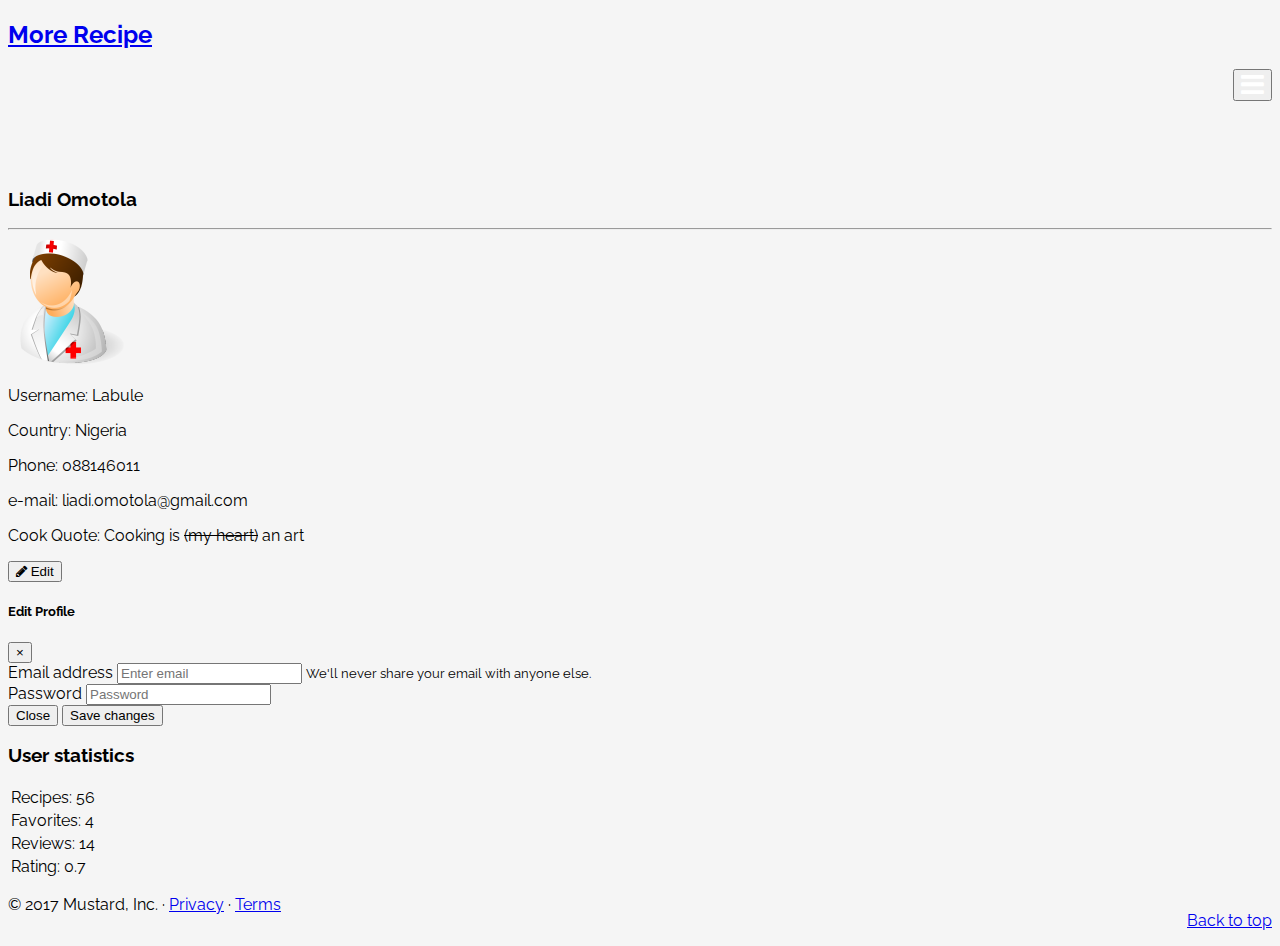
<file: profile.html>
<!DOCTYPE html>
<html lang="en">
	<head>
		

		<meta charset="utf-8">
		<meta http-equiv="X-UA-Compatible" content="IE=edge">
		<meta name="viewport" content="width=device-width, initial-scale=1.0, shrink-to-fit=no">
		<meta name="description" content="">
    	<meta name="author" content="Omotola Liadi">
		
		<title> Your Profile </title>
		<!-- Bootsrap -->
		<link rel="stylesheet" href="https://maxcdn.bootstrapcdn.com/bootstrap/4.0.0-beta/css/bootstrap.min.css" integrity="sha384-/Y6pD6FV/Vv2HJnA6t+vslU6fwYXjCFtcEpHbNJ0lyAFsXTsjBbfaDjzALeQsN6M" crossorigin="anonymous">
		<link href="css/profile.css" rel="stylesheet">
        <link href="resources/awesome/css/font-awesome.min.css" rel="stylesheet">
        <link href="https://fonts.googleapis.com/css?family=Raleway" rel="stylesheet"> 
		
		<!-- HTML5 Shim and Respond.js IE8 support of HTML5 elements and media
			queries -->
		<!-- WARNING: Respond.js doesn't work if you view the page 
			via file://-->

		<!-- [if lt IE 9]>
			<script src="https://oss.maxcdn.com/libs/html5shiv/3.7.0/
				html5shiv.js"></script>
			<script src="https://oss.maxcdn.com/libs/respond.js/1.3.0/
				respond.min.js"></script>
		<![endif]-->
	</head>	

	<body class="container-fluid">

            <header>
                    <nav class="navbar fixed-top navbar-dark bg-primary mr-auto">
                        <a class="navbar-brand" href="#"><h2>More Recipe</h2></a>
        
                        <div class="dropdown">
                            <button onclick="myFunction()" class="dropbtn btn btn-secondary form-inline">
                                <i class="fa fa-bars fa-2x" aria-hidden="true"></i>
                            </button>
        
                            <div id="myDropdown" class="dropdown-content">
                                <a href="#home">Profile</a>
                                <a href="#about">Settings</a>
                                <hr>
                                <a href="#contact">Log out</a>
                            </div>
                        </div>
        
                    </nav>
                </header>
                
        <main class="container-fluid">
            <div class="container-fluid row">

                <div class="card-fluid col-md-6">
                        
                    <div class="card-body">
                        <h3 class="card-title">Liadi Omotola</h3>
                        <hr>
                        <img class="card-img-top" src="resources/images/Doctor-icon.png" alt="Photo of sunset" style="max-width: 180px;">
                        <div class="card-text">
                            <p>Username: Labule</p>
                            <p>Country: Nigeria</p>
                            <p>Phone: 088146011</p>
                            <p>e-mail: liadi.omotola@gmail.com</p>
                            <p>Cook Quote: Cooking is <s>(my heart)</s> an art</p>
                        </div>
                        <div class="footer">
                            <button class="btn btn-lg btn-secondary" data-toggle="modal" data-target="#edit-modal" >
                                <i class="fa fa-pencil" aria-hidden="true"></i>                                        
                                Edit
                            </button>
                        </div>

                        <!-- Modal -->
                        <div class="modal fade" id="edit-modal" tabindex="-1" role="dialog" aria-labelledby="exampleModalLongTitle" aria-hidden="true">
                            <div class="modal-dialog" role="document">
                                <div class="modal-content">
                                    <div class="modal-header">
                                        <h5 class="modal-title" id="exampleModalLongTitle">Edit Profile</h5>
                                        <button type="button" class="close" data-dismiss="modal" aria-label="Close">
                                            <span aria-hidden="true">&times;</span>
                                        </button>
                                    </div>
                                    <div class="modal-body">
                                        <form>
                                            <div class="form-group">
                                                <label for="exampleInputEmail1">Email address</label>
                                                <input type="email" class="form-control" id="exampleInputEmail1" aria-describedby="emailHelp" placeholder="Enter email">
                                                <small id="emailHelp" class="form-text text-muted">We'll never share your email with anyone else.</small>
                                            </div>
                                            <div class="form-group">
                                                <label for="exampleInputPassword1">Password</label>
                                                <input type="password" class="form-control" id="exampleInputPassword1" placeholder="Password">
                                            </div>    
                                            <!-- <button type="submit" class="btn btn-primary">Submit</button> -->
                                        </form>
                                    </div>
                                    <div class="modal-footer">
                                        <button type="button" class="btn btn-secondary" data-dismiss="modal">Close</button>
                                        <button type="button" class="btn btn-primary">Save changes</button>
                                    </div>
                                </div>
                            </div>
                        </div>
      
                            

                    </div>
                </div>
                
                <section id="stat col-md-6">
                    <h3>User statistics</h3>
                    <table class="table table-responsive">
                        <tbody>

                            <tr>
                                <td>Recipes: 56</td>
                            </tr>
                            <tr>
                                <td>Favorites: 4</td>
                            </tr>
                            <tr>
                                <td>Reviews: 14</td>
                            </tr>                            
                            <tr>
                                <td>Rating: 0.7</td>
                            </tr>

                        </tbody>
                    </table>
                </section>
                
            </div>                    
        </main>
                
                
        <footer>
            <p class="pull-right"><a href="#">Back to top</a></p>
            <p>&copy; 2017 Mustard, Inc. &middot; <a href="#">Privacy</a> &middot; <a href="#">Terms</a></p>
        </footer>
        
        <script>
                /* When the user clicks on the button, 
                toggle between hiding and showing the dropdown content */
                function myFunction() {
                    document.getElementById("myDropdown").classList.toggle("show");
                }
                
                // Close the dropdown if the user clicks outside of it
                window.onclick = function(event) {
                    if (!event.target.matches('.dropbtn')) {
                    
                        var dropdowns = document.getElementsByClassName("dropdown-content");
                        var i;
                        for (i = 0; i < dropdowns.length; i++) {
                            var openDropdown = dropdowns[i];
                            if (openDropdown.classList.contains('show')) {
                                openDropdown.classList.remove('show');
                            }
                        }
                    }
                }
            </script>

		<!-- JavaScript: placed at the end of the document so the pages load faster -->
		<!-- jQuery library -->
		<script src="https://code.jquery.com/jquery-3.2.1.slim.min.js" integrity="sha384-KJ3o2DKtIkvYIK3UENzmM7KCkRr/rE9/Qpg6aAZGJwFDMVNA/GpGFF93hXpG5KkN" crossorigin="anonymous"></script>
		
		<!-- Popper -->
		<script src="https://cdnjs.cloudflare.com/ajax/libs/popper.js/1.11.0/umd/popper.min.js" integrity="sha384-b/U6ypiBEHpOf/4+1nzFpr53nxSS+GLCkfwBdFNTxtclqqenISfwAzpKaMNFNmj4" crossorigin="anonymous"></script>
		
		<!-- Latest compiled and minified Bootstrap JavaScript -->
		<script src="https://maxcdn.bootstrapcdn.com/bootstrap/4.0.0-beta/js/bootstrap.min.js" integrity="sha384-h0AbiXch4ZDo7tp9hKZ4TsHbi047NrKGLO3SEJAg45jXxnGIfYzk4Si90RDIqNm1" crossorigin="anonymous"></script>
		
	</body>

</html>
</file>
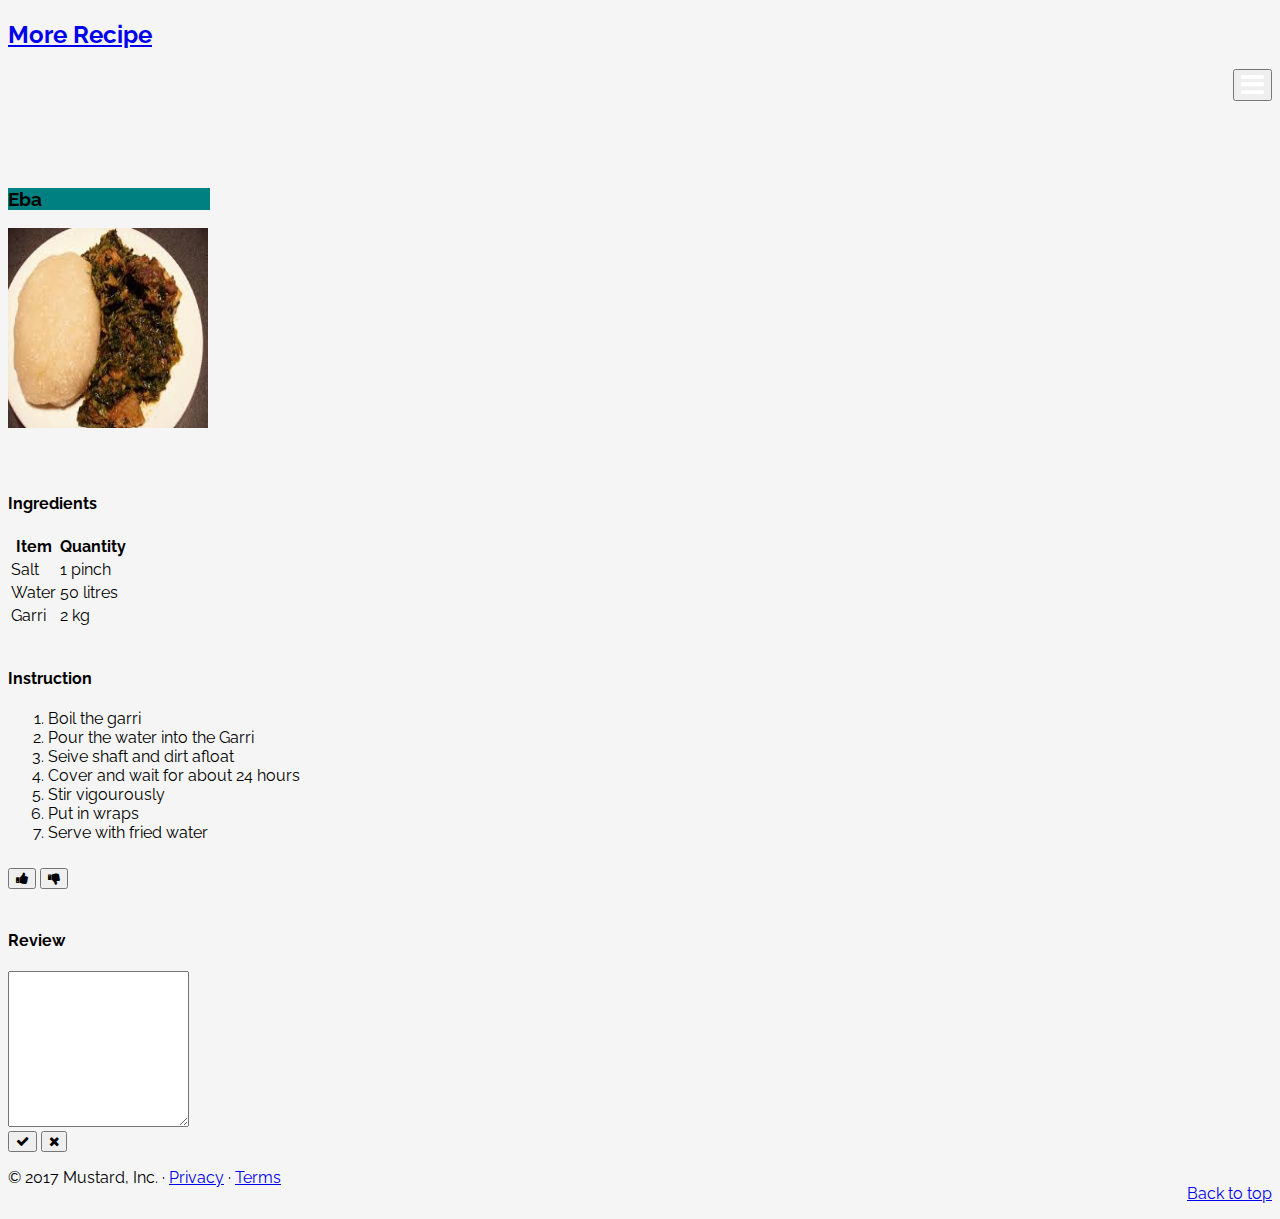
<file: recipe.html>
<!DOCTYPE html>
<html lang="en">
	<head>
		

		<meta charset="utf-8">
		<meta http-equiv="X-UA-Compatible" content="IE=edge">
		<meta name="viewport" content="width=device-width, initial-scale=1.0, shrink-to-fit=no">
		<meta name="description" content="">
    	<meta name="author" content="Omotola Liadi">
		
		<title>Recipe</title>
		<!-- Bootsrap -->
		<link rel="stylesheet" href="https://maxcdn.bootstrapcdn.com/bootstrap/4.0.0-beta/css/bootstrap.min.css" integrity="sha384-/Y6pD6FV/Vv2HJnA6t+vslU6fwYXjCFtcEpHbNJ0lyAFsXTsjBbfaDjzALeQsN6M" crossorigin="anonymous">
		<link href="css/recipe.css" rel="stylesheet">
        <link href="resources/awesome/css/font-awesome.min.css" rel="stylesheet">
        <link href="https://fonts.googleapis.com/css?family=Raleway" rel="stylesheet"> 
		
		<!-- HTML5 Shim and Respond.js IE8 support of HTML5 elements and media
			queries -->
		<!-- WARNING: Respond.js doesn't work if you view the page 
			via file://-->

		<!-- [if lt IE 9]>
			<script src="https://oss.maxcdn.com/libs/html5shiv/3.7.0/
				html5shiv.js"></script>
			<script src="https://oss.maxcdn.com/libs/respond.js/1.3.0/
				respond.min.js"></script>
		<![endif]-->
	</head>	

	<body class="container-fluid">

            <header>
                    <nav class="navbar fixed-top navbar-dark bg-primary mr-auto">
                        <a class="navbar-brand" href="#"><h2>More Recipe</h2></a>
        
                        <div class="dropdown">
                            <button onclick="myFunction()" class="dropbtn btn btn-secondary form-inline">
                                <i class="fa fa-bars fa-2x" aria-hidden="true"></i>
                            </button>
        
                            <div id="myDropdown" class="dropdown-content">
                                <a href="#home">Profile</a>
                                <a href="#about">Settings</a>
                                <hr>
                                <a href="#contact">Log out</a>
                            </div>
                        </div>
        
                    </nav>
                </header>
                
        <main class="container">
            <div class="card" style="max-width: 202px;">
                        
                <!-- Heading -->
                <div class="card-header" style="background-color:teal">
                    <h3 class="card-title">Eba</h3>
                </div>
                            
                <!-- Image -->
                <img title="Placeholder for recipe name" src="resources/images/Eba.jpg" alt="Photo of sunset" class="d-block  mx-auto food-image">
                
                                      
            </div>
            <div class="row pad-big-above">
                <div class="col-md-4 col-sm-6 col-12 pad-big-above">
                    <h4>Ingredients</h4>
                    <table class="table table-responsive">
                        <thead class="thead-default">
                            <tr>
                                <th>Item</th>
                                <th>Quantity</th>
                            </tr>
                        </thead>
                        <tbody>
                            <tr>
                                <td>Salt</td>
                                <td>1 pinch</td>
                            </tr>
                            <tr>
                                <td>Water</td>
                                <td>50 litres</td>
                            </tr>
                            <tr>
                                <td>Garri</td>
                                <td>2 kg</td>
                            </tr>
                        </tbody>
                    </table>
                </div>
                <div class="col-md-8 pad-big-above">
                    <h4>Instruction</h4>
                    <ol class="list-group">
                        <li class="list-group-item">Boil the garri</li>
                        <li class="list-group-item">Pour the water into the Garri</li>
                        <li class="list-group-item">Seive shaft and dirt afloat</li>
                        <li class="list-group-item">Cover and wait for about 24 hours</li>
                        <li class="list-group-item">Stir vigourously</li>
                        <li class="list-group-item">Put in wraps</li>
                        <li class="list-group-item">Serve with fried water</li>
                    </ol>
                    <div class="pad-above">
                    <button class="btn btn-outline-success btn-lg">
                        <i class="fa fa-thumbs-up" aria-hidden="true"></i>                                
                    </button>        
                    <button class="btn btn-outline-danger btn-lg">
                        <i class="fa fa-thumbs-down" aria-hidden="true"></i>
                    </button>    
                    </div>

                </div>
                
            </div>
            <div class="pad-big-above">
                
                <form role="form">
                    <div class="form-group">
                        <label for="text" ><h4>Review</h4></label>
                        <textarea class="form-control" id="text" rows="10" ></textarea>
                    </div>

                    <div class="form-group">
                        <button class="btn btn-outline-success btn-lg">
                            <i class="fa fa-check" aria-hidden="true"></i>                                
                        </button>        
                        <button class="btn btn-outline-danger btn-lg">
                            <i class="fa fa-times" aria-hidden="true"></i>                                
                        </button>    
                    </div>
        
                </form>
        
            </div>

        </main>
                
                
        <footer>
            <p class="pull-right"><a href="#">Back to top</a></p>
            <p>&copy; 2017 Mustard, Inc. &middot; <a href="#">Privacy</a> &middot; <a href="#">Terms</a></p>
        </footer>
        

        <script>
                /* When the user clicks on the button, 
                toggle between hiding and showing the dropdown content */
                function myFunction() {
                    document.getElementById("myDropdown").classList.toggle("show");
                }
                
                // Close the dropdown if the user clicks outside of it
                window.onclick = function(event) {
                    if (!event.target.matches('.dropbtn')) {
                    
                        var dropdowns = document.getElementsByClassName("dropdown-content");
                        var i;
                        for (i = 0; i < dropdowns.length; i++) {
                            var openDropdown = dropdowns[i];
                            if (openDropdown.classList.contains('show')) {
                                openDropdown.classList.remove('show');
                            }
                        }
                    }
                }
            </script>

		<!-- JavaScript: placed at the end of the document so the pages load faster -->
		<!-- jQuery library -->
		<script src="https://code.jquery.com/jquery-3.2.1.slim.min.js" integrity="sha384-KJ3o2DKtIkvYIK3UENzmM7KCkRr/rE9/Qpg6aAZGJwFDMVNA/GpGFF93hXpG5KkN" crossorigin="anonymous"></script>
		
		<!-- Popper -->
		<script src="https://cdnjs.cloudflare.com/ajax/libs/popper.js/1.11.0/umd/popper.min.js" integrity="sha384-b/U6ypiBEHpOf/4+1nzFpr53nxSS+GLCkfwBdFNTxtclqqenISfwAzpKaMNFNmj4" crossorigin="anonymous"></script>
		
		<!-- Latest compiled and minified Bootstrap JavaScript -->
		<script src="https://maxcdn.bootstrapcdn.com/bootstrap/4.0.0-beta/js/bootstrap.min.js" integrity="sha384-h0AbiXch4ZDo7tp9hKZ4TsHbi047NrKGLO3SEJAg45jXxnGIfYzk4Si90RDIqNm1" crossorigin="anonymous"></script>
		
	</body>

</html>
</file>
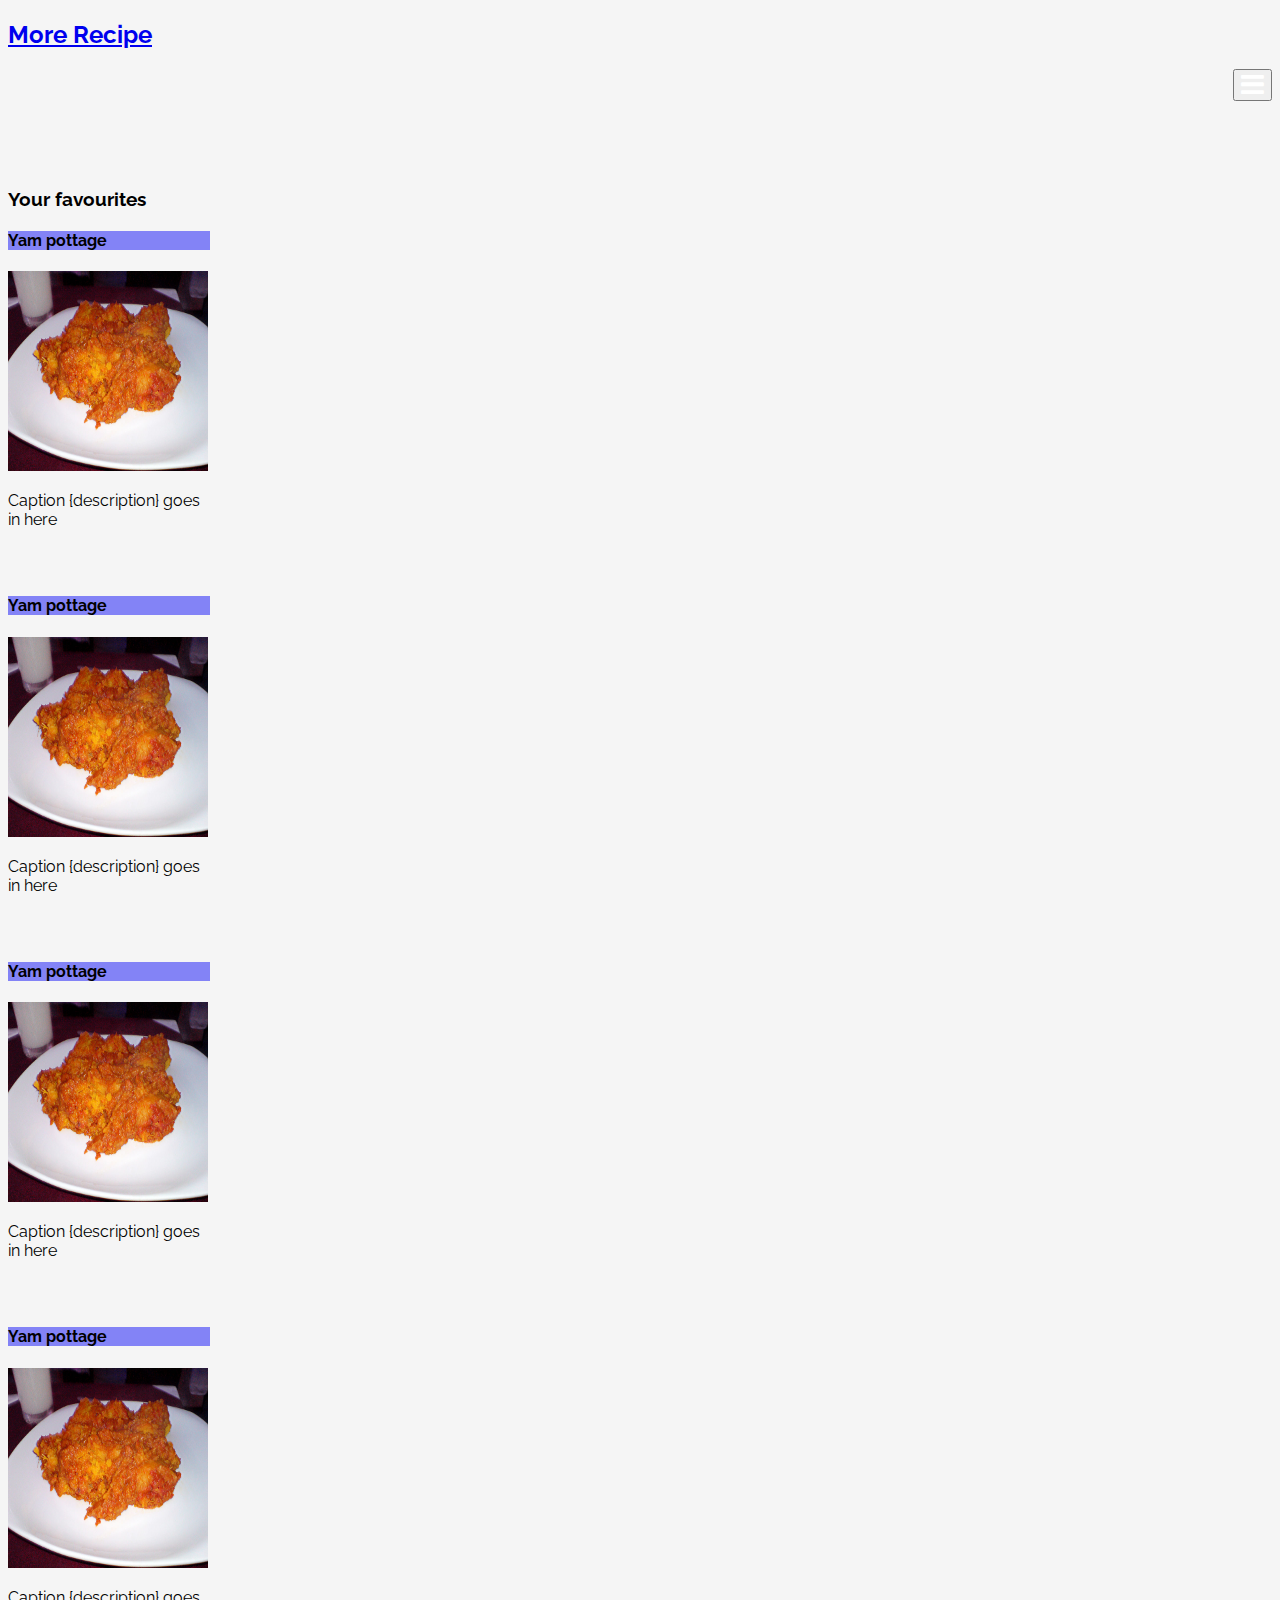
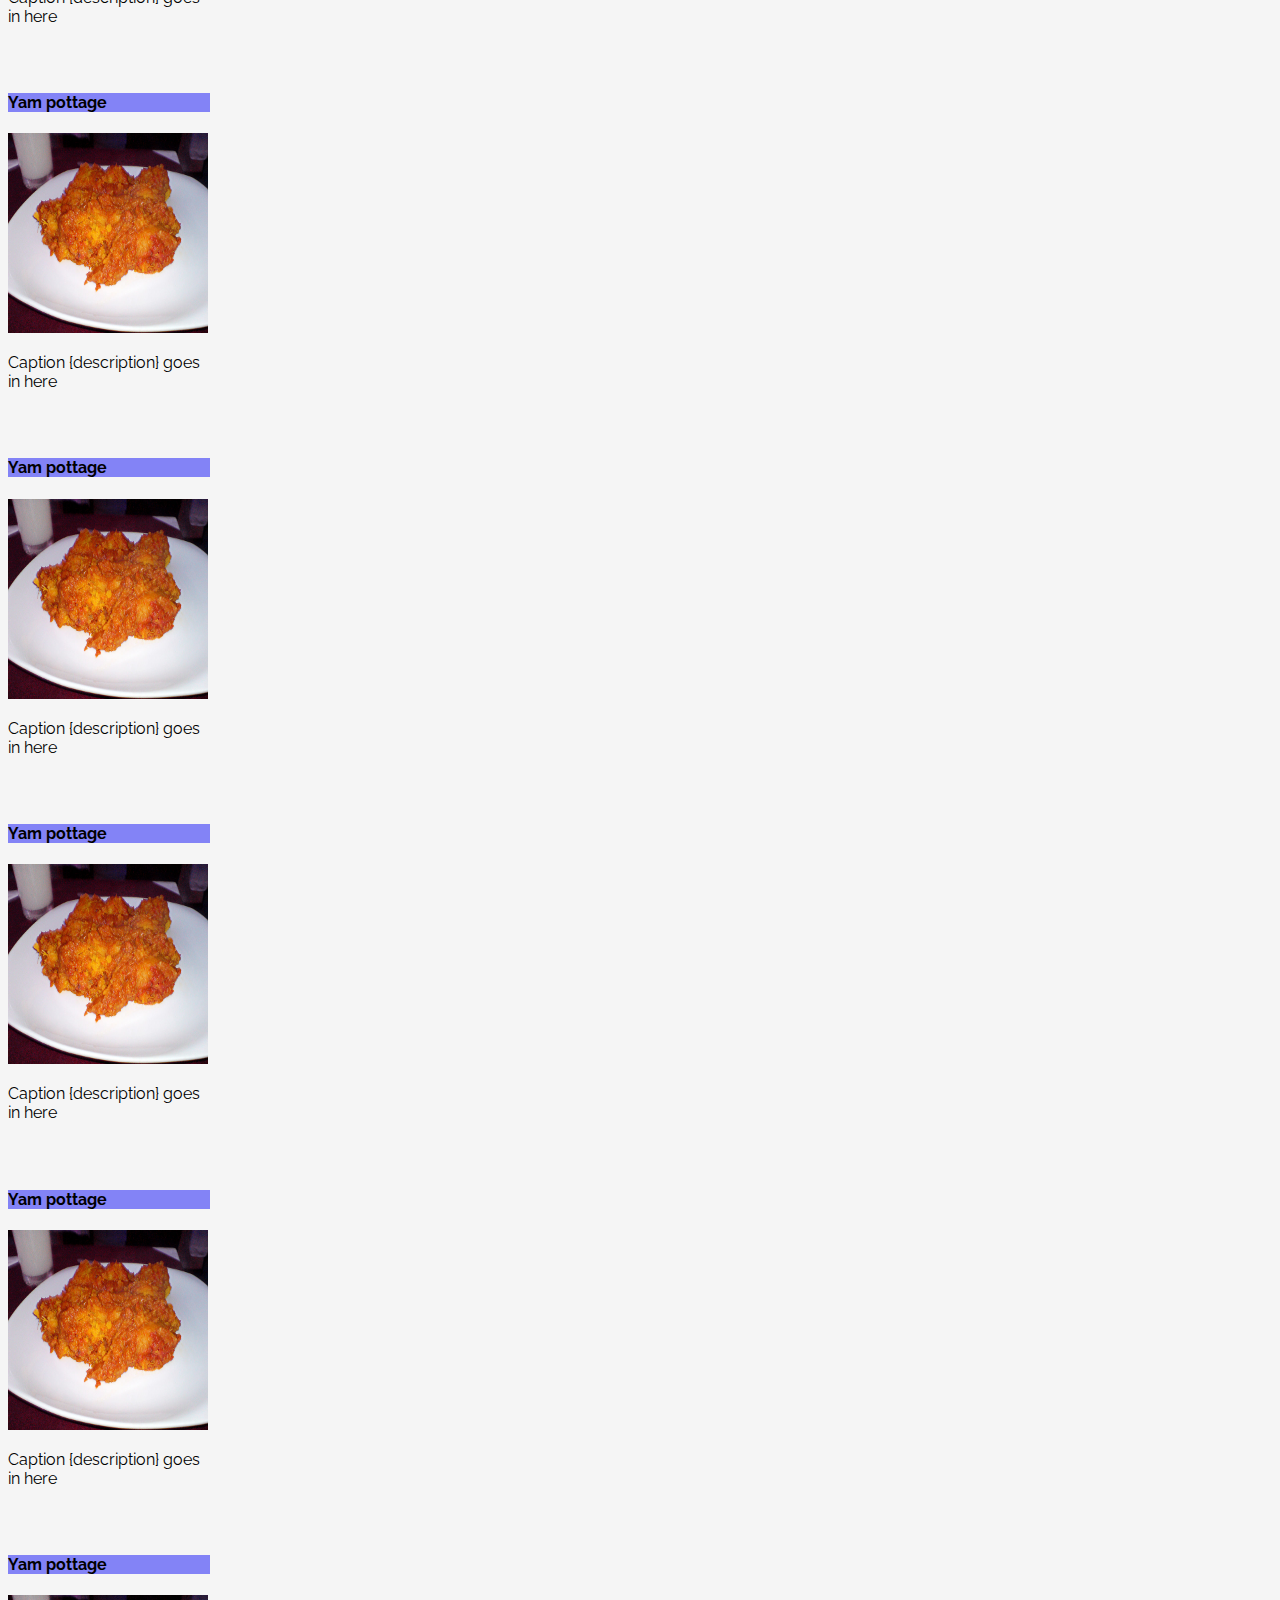
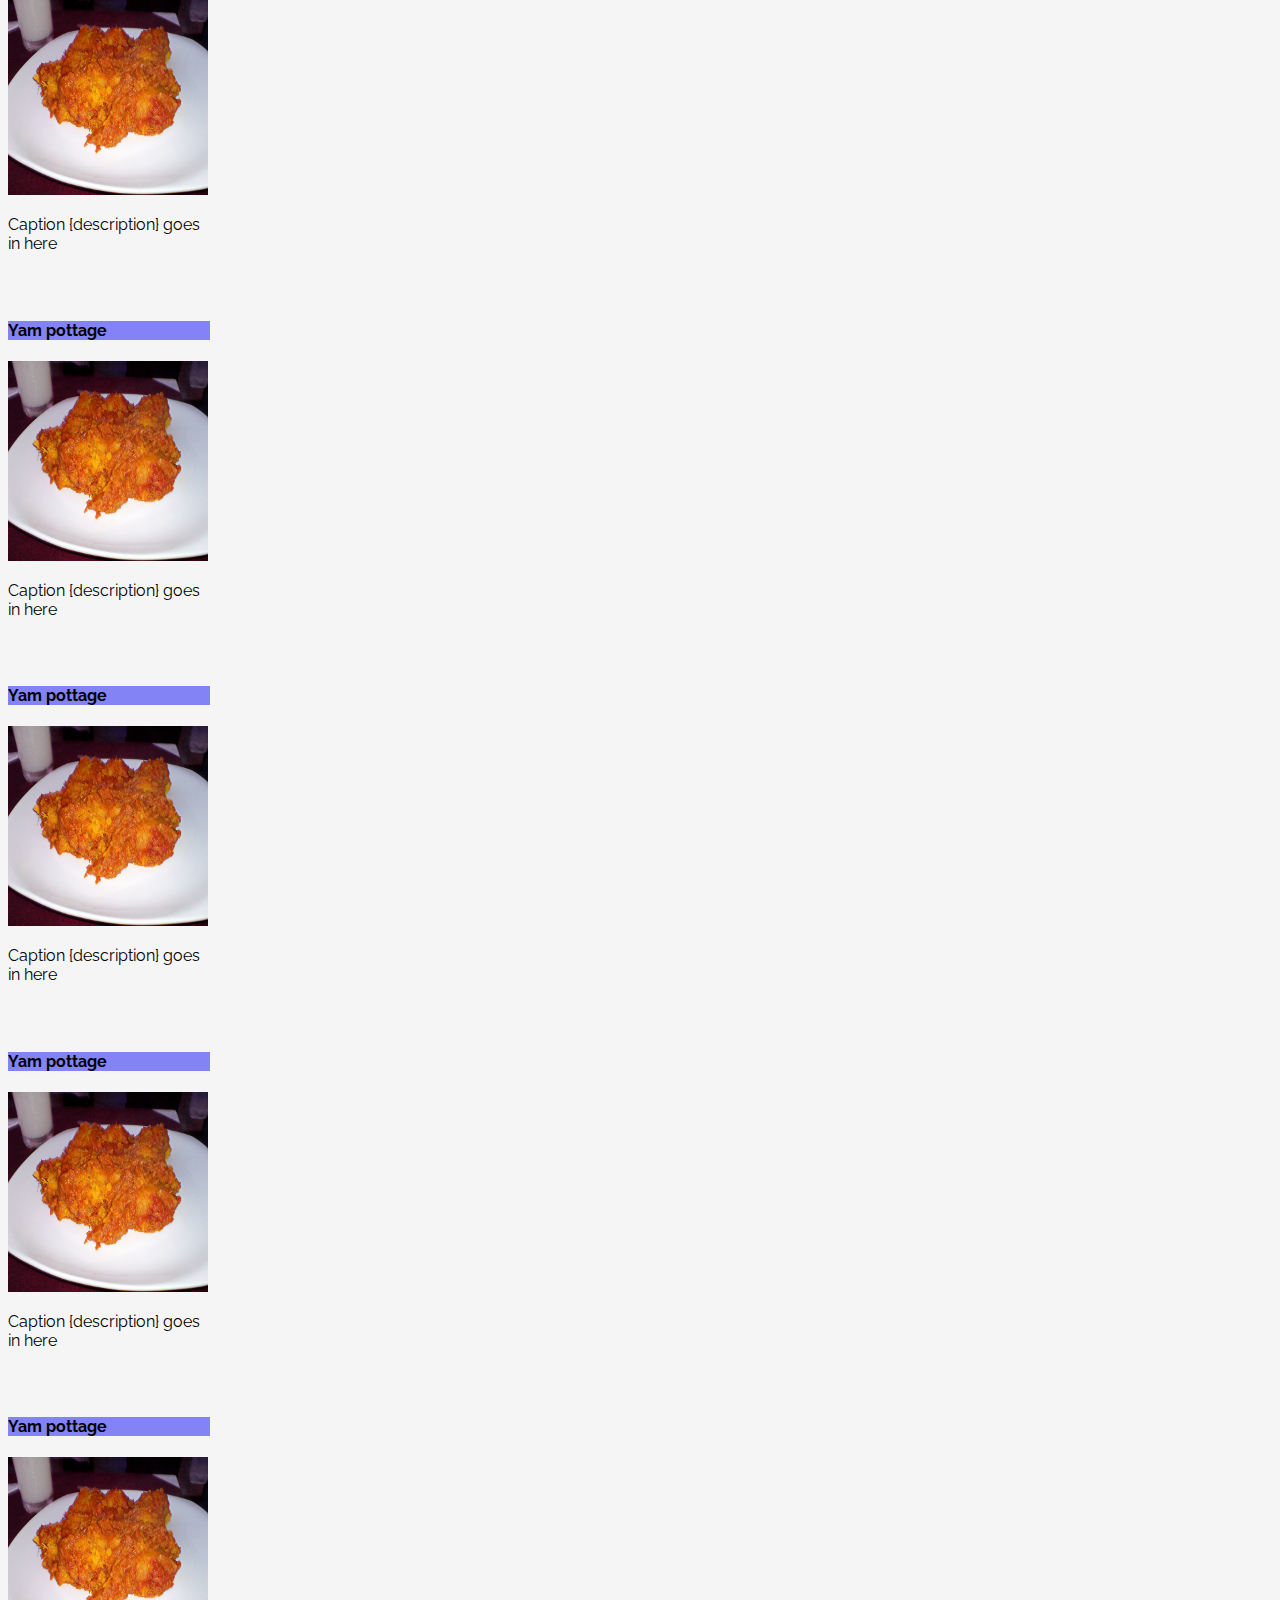
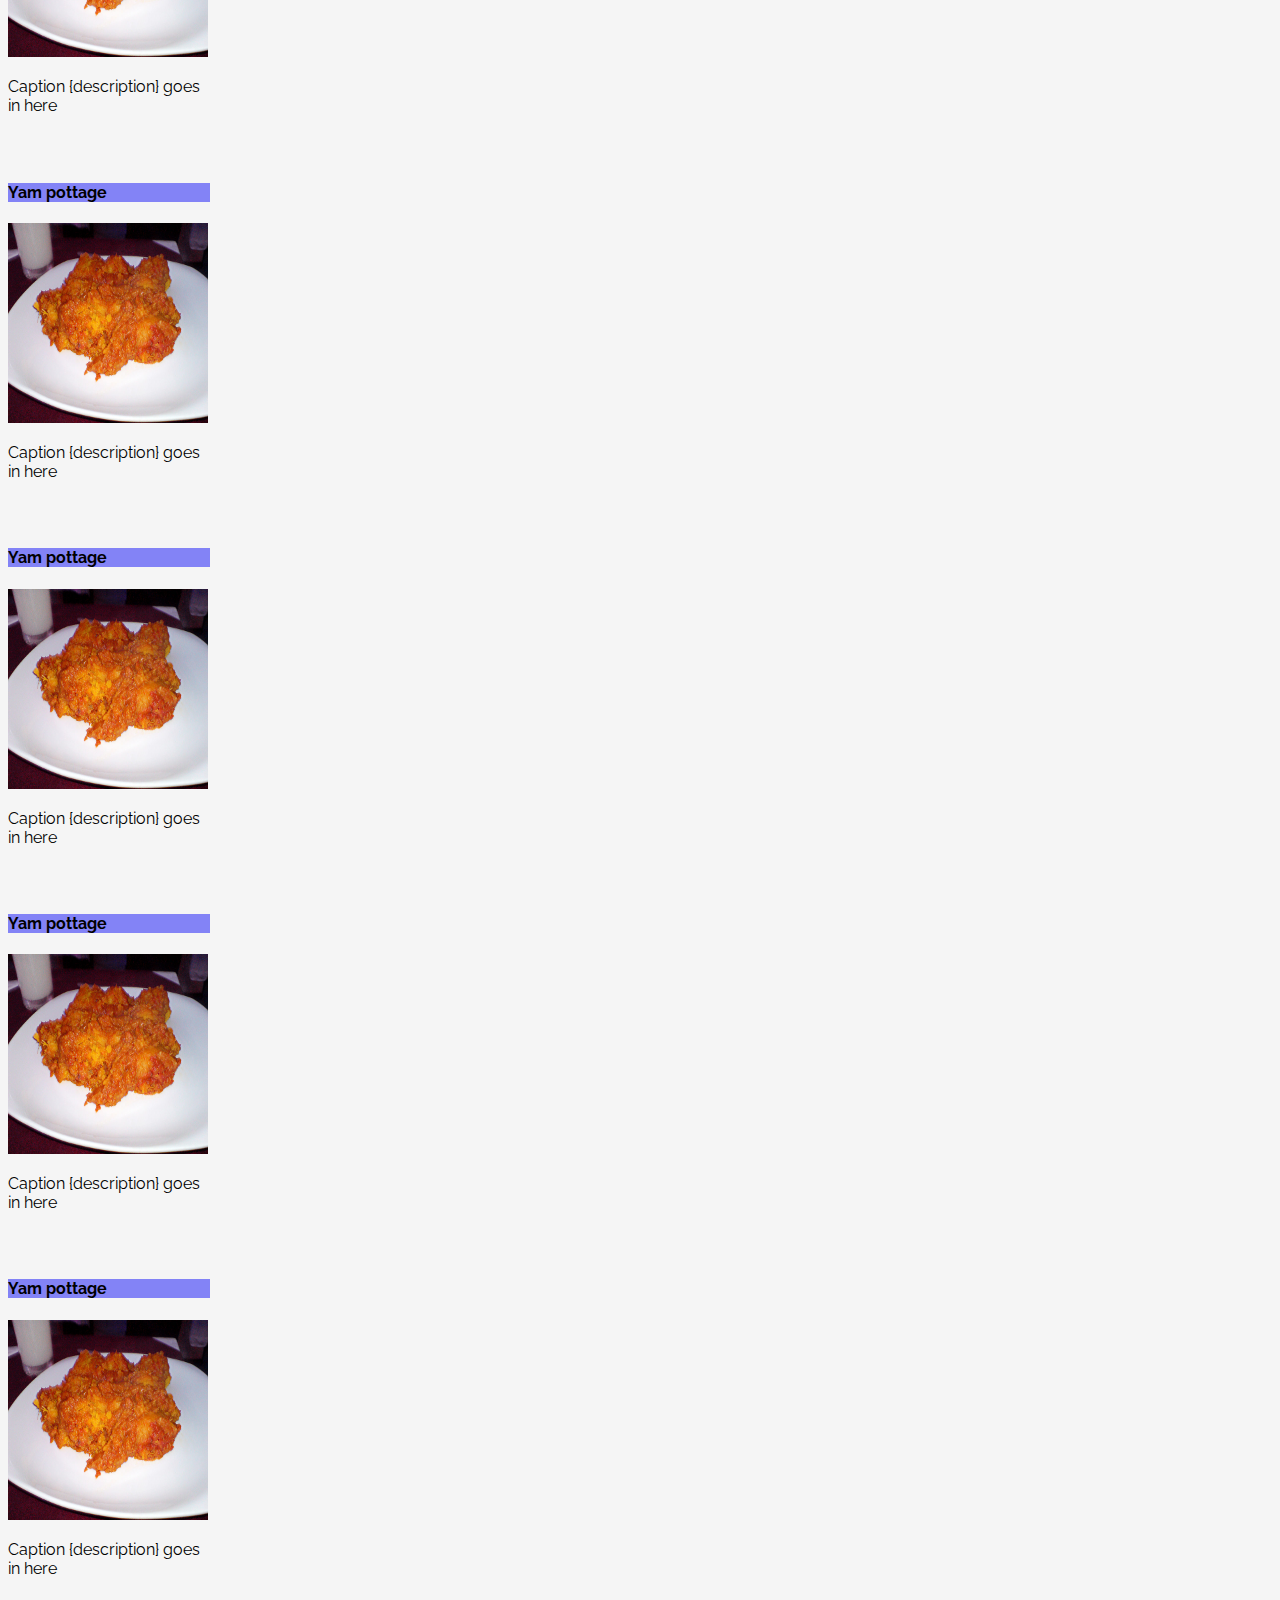
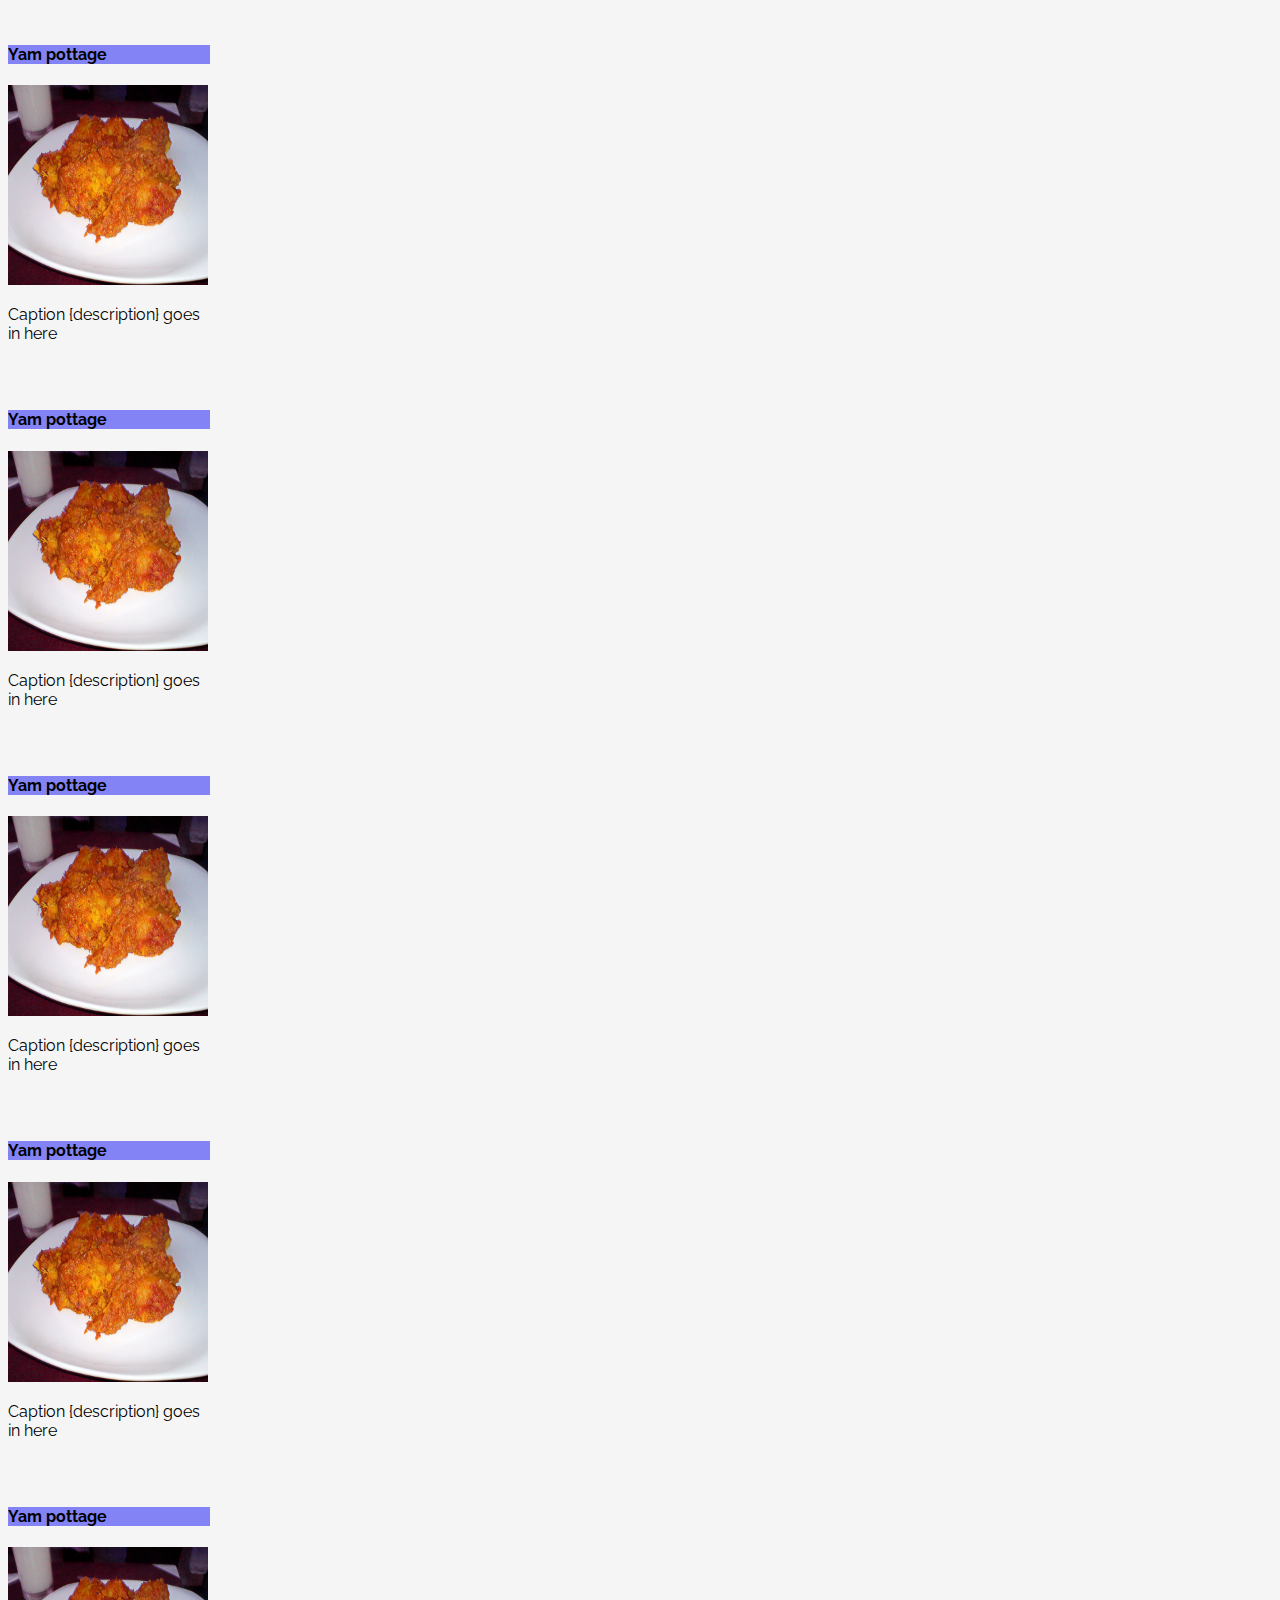
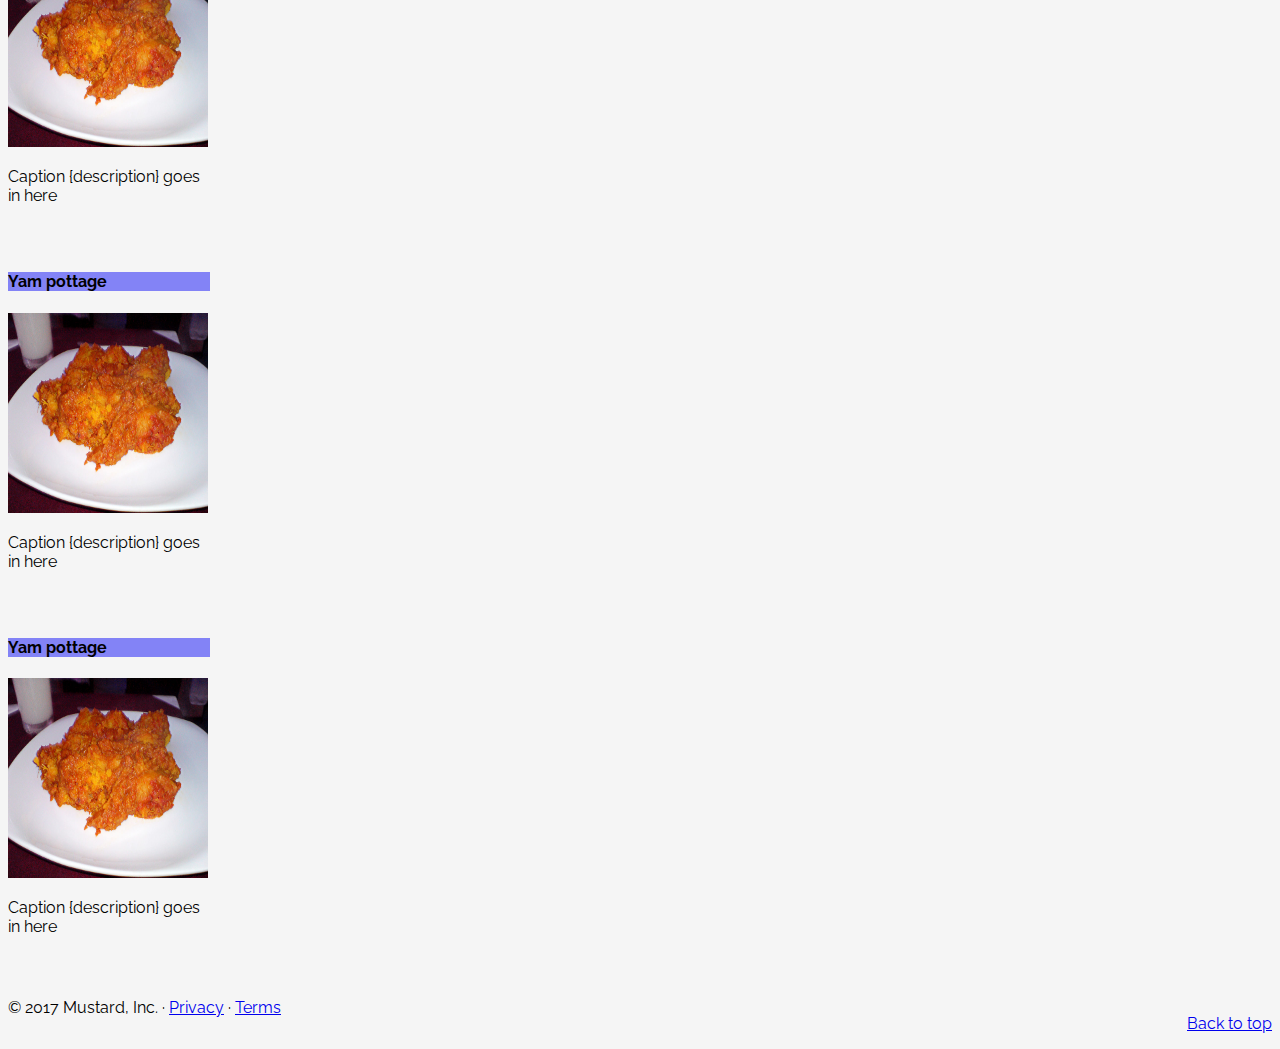
<file: Template/favourite.html>
<!DOCTYPE html>
<html lang="en">
	<head>
		

		<meta charset="utf-8">
		<meta http-equiv="X-UA-Compatible" content="IE=edge">
		<meta name="viewport" content="width=device-width, initial-scale=1.0, shrink-to-fit=no">
		<meta name="description" content="">
    	<meta name="author" content="Omotola Liadi">
		
		<title> Your favourites </title>
		<!-- Bootsrap -->
		<link rel="stylesheet" href="https://maxcdn.bootstrapcdn.com/bootstrap/4.0.0-beta/css/bootstrap.min.css" integrity="sha384-/Y6pD6FV/Vv2HJnA6t+vslU6fwYXjCFtcEpHbNJ0lyAFsXTsjBbfaDjzALeQsN6M" crossorigin="anonymous">
		<link href="css/favourite.css" rel="stylesheet">
        <link href="resources/awesome/css/font-awesome.min.css" rel="stylesheet">
        <link href="https://fonts.googleapis.com/css?family=Raleway" rel="stylesheet"> 
		<!-- HTML5 Shim and Respond.js IE8 support of HTML5 elements and media
			queries -->
		<!-- WARNING: Respond.js doesn't work if you view the page 
			via file://-->

		<!-- [if lt IE 9]>
			<script src="https://oss.maxcdn.com/libs/html5shiv/3.7.0/
				html5shiv.js"></script>
			<script src="https://oss.maxcdn.com/libs/respond.js/1.3.0/
				respond.min.js"></script>
		<![endif]-->
	</head>	

	<body class="container-fluid">

        <header>
            <nav class="navbar fixed-top navbar-dark bg-primary mr-auto">
                <a class="navbar-brand" href="#"><h2>More Recipe</h2></a>

                <div class="dropdown">
                    <button onclick="myFunction()" class="dropbtn btn btn-secondary form-inline">
                        <i class="fa fa-bars fa-2x" aria-hidden="true"></i>
                    </button>

                    <div id="myDropdown" class="dropdown-content">
                        <a href="#home">Profile</a>
                        <a href="#about">Settings</a>
                        <hr>
                        <a href="#contact">Log out</a>
                    </div>
                </div>

            </nav>
        </header>
                
        <main class="container-fluid">
            <h3>Your favourites</h3>

            <div class="container">
                <div class="row justify-xs-content-center d-flex flex-row">
                    <div class="border-bottom-0 col-lg-3 col-md-4 col-sm-6 col-12" style="padding-bottom:30px">
                            <div class="card" style="max-width: 202px;">
                                    
                                <!-- Heading -->
                                <div class="card-header">
                                    <h4 class="card-title">Yam pottage</h4>
                                </div>
                                        
                                <!-- Image -->
                                <img title="Placeholder for recipe name" src="resources/images/Yam-pottage.jpg" alt="Photo of sunset" class="d-block  mx-auto food-image">
                                
                                <!-- Text Content -->
                                <div class="card-body">
                                    <p class="card-text">Caption {description} goes in here</p>
                                </div>
                                                  
                            </div>
                        
                        </div>
                    
                    <div class="border-bottom-0 col-lg-3 col-md-4 col-sm-6 col-12" style="padding-bottom:30px">
                        <div class="card" style="max-width: 202px;">
                                
                            <!-- Heading -->
                            <div class="card-header">
                                <h4 class="card-title">Yam pottage</h4>
                            </div>
                                    
                            <!-- Image -->
                            <img title="Placeholder for recipe name" src="resources/images/Yam-pottage.jpg" alt="Photo of sunset" class="d-block  mx-auto food-image">
                            
                            <!-- Text Content -->
                            <div class="card-body">
                                <p class="card-text">Caption {description} goes in here</p>
                            </div>
                                                    
                        </div>
                    
                    </div>

                                            
                        <div class="border-bottom-0 col-lg-3 col-md-4 col-sm-6 col-12" style="padding-bottom:30px">
                                <div class="card" style="max-width: 202px;">     
                                    <!-- Heading -->
                                    <div class="card-header">
                                        <h4 class="card-title">Yam pottage</h4>
                                    </div>
                                            
                                    <!-- Image -->
                                    <img title="Placeholder for recipe name" src="resources/images/Yam-pottage.jpg" alt="Photo of sunset" class="d-block  mx-auto food-image">
                                    
                                    <!-- Text Content -->
                                    <div class="card-body">
                                        <p class="card-text">Caption {description} goes in here</p>
                                    </div>
                                            
                                </div>
                            
                        </div>
                            
                        <div class="border-bottom-0 col-lg-3 col-md-4 col-sm-6 col-12" style="padding-bottom:30px">
                            <div class="card" style="max-width: 202px;">
                                    
                                <!-- Heading -->
                                <div class="card-header">
                                    <h4 class="card-title">Yam pottage</h4>
                                </div>
                                        
                                <!-- Image -->
                                <img title="Placeholder for recipe name" src="resources/images/Yam-pottage.jpg" alt="Photo of sunset" class="d-block  mx-auto food-image">
                                
                                <!-- Text Content -->
                                <div class="card-body">
                                    <p class="card-text">Caption {description} goes in here</p>
                                </div>
                                        
                            </div>
                        
                        </div>
                            
                    <div class="border-bottom-0 col-lg-3 col-md-4 col-sm-6 col-12" style="padding-bottom:30px">
                        <div class="card" style="max-width: 202px;">
                                
                            <!-- Heading -->
                            <div class="card-header">
                                <h4 class="card-title">Yam pottage</h4>
                            </div>
                                    
                            <!-- Image -->
                            <img title="Placeholder for recipe name" src="resources/images/Yam-pottage.jpg" alt="Photo of sunset" class="d-block  mx-auto food-image">
                            
                            <!-- Text Content -->
                            <div class="card-body">
                                <p class="card-text">Caption {description} goes in here</p>
                            </div>
                            
                                    
                        </div>
                    
                </div>					
                            
                <div class="border-bottom-0 col-lg-3 col-md-4 col-sm-6 col-12" style="padding-bottom:30px">
                    <div class="card" style="max-width: 202px;">
                            
                        <!-- Heading -->
                        <div class="card-header">
                            <h4 class="card-title">Yam pottage</h4>
                        </div>
                                
                        <!-- Image -->
                        <img title="Placeholder for recipe name" src="resources/images/Yam-pottage.jpg" alt="Photo of sunset" class="d-block  mx-auto food-image">
                        
                        <!-- Text Content -->
                        <div class="card-body">
                            <p class="card-text">Caption {description} goes in here</p>
                        </div>
                        
                                
                    </div>
                
                </div>
                            
                <div class="border-bottom-0 col-lg-3 col-md-4 col-sm-6 col-12" style="padding-bottom:30px">
                    <div class="card" style="max-width: 202px;">
                            
                        <!-- Heading -->
                        <div class="card-header">
                            <h4 class="card-title">Yam pottage</h4>
                        </div>
                                
                        <!-- Image -->
                        <img title="Placeholder for recipe name" src="resources/images/Yam-pottage.jpg" alt="Photo of sunset" class="d-block  mx-auto food-image">
                        
                        <!-- Text Content -->
                        <div class="card-body">
                            <p class="card-text">Caption {description} goes in here</p>
                        </div>
                        
                                
                    </div>
                
                </div>
                            
                <div class="border-bottom-0 col-lg-3 col-md-4 col-sm-6 col-12" style="padding-bottom:30px">
                    <div class="card" style="max-width: 202px;">
                            
                        <!-- Heading -->
                        <div class="card-header">
                            <h4 class="card-title">Yam pottage</h4>
                        </div>
                                
                        <!-- Image -->
                        <img title="Placeholder for recipe name" src="resources/images/Yam-pottage.jpg" alt="Photo of sunset" class="d-block  mx-auto food-image">
                        
                        <!-- Text Content -->
                        <div class="card-body">
                            <p class="card-text">Caption {description} goes in here</p>
                        </div>
                        
                                
                    </div>
                
                </div>
                            
                <div class="border-bottom-0 col-lg-3 col-md-4 col-sm-6 col-12" style="padding-bottom:30px">
                    <div class="card" style="max-width: 202px;">
                            
                        <!-- Heading -->
                        <div class="card-header">
                            <h4 class="card-title">Yam pottage</h4>
                        </div>
                                
                        <!-- Image -->
                        <img title="Placeholder for recipe name" src="resources/images/Yam-pottage.jpg" alt="Photo of sunset" class="d-block  mx-auto food-image">
                        
                        <!-- Text Content -->
                        <div class="card-body">
                            <p class="card-text">Caption {description} goes in here</p>
                        </div>
                        
                                
                    </div>
                
                </div>
                                
                <div class="border-bottom-0 col-lg-3 col-md-4 col-sm-6 col-12" style="padding-bottom:30px">
                    <div class="card" style="max-width: 202px;">
                            
                        <!-- Heading -->
                        <div class="card-header">
                            <h4 class="card-title">Yam pottage</h4>
                        </div>
                                
                        <!-- Image -->
                        <img title="Placeholder for recipe name" src="resources/images/Yam-pottage.jpg" alt="Photo of sunset" class="d-block  mx-auto food-image">
                        
                        <!-- Text Content -->
                        <div class="card-body">
                            <p class="card-text">Caption {description} goes in here</p>
                        </div>
                        
                                
                    </div>
                
                </div>
                            
                <div class="border-bottom-0 col-lg-3 col-md-4 col-sm-6 col-12" style="padding-bottom:30px">
                    <div class="card" style="max-width: 202px;">
                            
                        <!-- Heading -->
                        <div class="card-header">
                            <h4 class="card-title">Yam pottage</h4>
                        </div>
                                
                        <!-- Image -->
                        <img title="Placeholder for recipe name" src="resources/images/Yam-pottage.jpg" alt="Photo of sunset" class="d-block  mx-auto food-image">
                        
                        <!-- Text Content -->
                        <div class="card-body">
                            <p class="card-text">Caption {description} goes in here</p>
                        </div>
                        
                                
                    </div>
                
                </div>
                            
                <div class="border-bottom-0 col-lg-3 col-md-4 col-sm-6 col-12" style="padding-bottom:30px">
                    <div class="card" style="max-width: 202px;">
                            
                        <!-- Heading -->
                        <div class="card-header">
                            <h4 class="card-title">Yam pottage</h4>
                        </div>
                                
                        <!-- Image -->
                        <img title="Placeholder for recipe name" src="resources/images/Yam-pottage.jpg" alt="Photo of sunset" class="d-block  mx-auto food-image">
                        
                        <!-- Text Content -->
                        <div class="card-body">
                            <p class="card-text">Caption {description} goes in here</p>
                        </div>
                        
                                
                    </div>
                
                </div>

                <div class="border-bottom-0 col-lg-3 col-md-4 col-sm-6 col-12" style="padding-bottom:30px">
                    <div class="card" style="max-width: 202px;">
                            
                        <!-- Heading -->
                        <div class="card-header">
                            <h4 class="card-title">Yam pottage</h4>
                        </div>
                                
                        <!-- Image -->
                        <img title="Placeholder for recipe name" src="resources/images/Yam-pottage.jpg" alt="Photo of sunset" class="d-block  mx-auto food-image">
                        
                        <!-- Text Content -->
                        <div class="card-body">
                            <p class="card-text">Caption {description} goes in here</p>
                        </div>
                        
                                
                    </div>
                
                </div>
                                
                <div class="border-bottom-0 col-lg-3 col-md-4 col-sm-6 col-12" style="padding-bottom:30px">
                    <div class="card" style="max-width: 202px;">
                            
                        <!-- Heading -->
                        <div class="card-header">
                            <h4 class="card-title">Yam pottage</h4>
                        </div>
                                
                        <!-- Image -->
                        <img title="Placeholder for recipe name" src="resources/images/Yam-pottage.jpg" alt="Photo of sunset" class="d-block  mx-auto food-image">
                        
                        <!-- Text Content -->
                        <div class="card-body">
                            <p class="card-text">Caption {description} goes in here</p>
                        </div>
                        
                                
                    </div>
                
                </div>
                            
                <div class="border-bottom-0 col-lg-3 col-md-4 col-sm-6 col-12" style="padding-bottom:30px">
                    <div class="card" style="max-width: 202px;">
                            
                        <!-- Heading -->
                        <div class="card-header">
                            <h4 class="card-title">Yam pottage</h4>
                        </div>
                                
                        <!-- Image -->
                        <img title="Placeholder for recipe name" src="resources/images/Yam-pottage.jpg" alt="Photo of sunset" class="d-block  mx-auto food-image">
                        
                        <!-- Text Content -->
                        <div class="card-body">
                            <p class="card-text">Caption {description} goes in here</p>
                        </div>
                        
                                
                    </div>
                
                </div>
                                
                <div class="border-bottom-0 col-lg-3 col-md-4 col-sm-6 col-12" style="padding-bottom:30px">
                    <div class="card" style="max-width: 202px;">
                            
                        <!-- Heading -->
                        <div class="card-header">
                            <h4 class="card-title">Yam pottage</h4>
                        </div>
                                
                        <!-- Image -->
                        <img title="Placeholder for recipe name" src="resources/images/Yam-pottage.jpg" alt="Photo of sunset" class="d-block  mx-auto food-image">
                        
                        <!-- Text Content -->
                        <div class="card-body">
                            <p class="card-text">Caption {description} goes in here</p>
                        </div>
                        
                                
                    </div>
                
                </div>
                                
                <div class="border-bottom-0 col-lg-3 col-md-4 col-sm-6 col-12" style="padding-bottom:30px">
                    <div class="card" style="max-width: 202px;">
                            
                        <!-- Heading -->
                        <div class="card-header">
                            <h4 class="card-title">Yam pottage</h4>
                        </div>
                                
                        <!-- Image -->
                        <img title="Placeholder for recipe name" src="resources/images/Yam-pottage.jpg" alt="Photo of sunset" class="d-block  mx-auto food-image">
                        
                        <!-- Text Content -->
                        <div class="card-body">
                            <p class="card-text">Caption {description} goes in here</p>
                        </div>
                        
                                
                    </div>
                
                </div>					
                                
                <div class="border-bottom-0 col-lg-3 col-md-4 col-sm-6 col-12" style="padding-bottom:30px">
                    <div class="card" style="max-width: 202px;">
                            
                        <!-- Heading -->
                        <div class="card-header">
                            <h4 class="card-title">Yam pottage</h4>
                        </div>
                                
                        <!-- Image -->
                        <img title="Placeholder for recipe name" src="resources/images/Yam-pottage.jpg" alt="Photo of sunset" class="d-block  mx-auto food-image">
                        
                        <!-- Text Content -->
                        <div class="card-body">
                            <p class="card-text">Caption {description} goes in here</p>
                        </div>
                        
                                
                    </div>
                
                </div>
                                
                <div class="border-bottom-0 col-lg-3 col-md-4 col-sm-6 col-12" style="padding-bottom:30px">
                    <div class="card" style="max-width: 202px;">
                            
                        <!-- Heading -->
                        <div class="card-header">
                            <h4 class="card-title">Yam pottage</h4>
                        </div>
                                
                        <!-- Image -->
                        <img title="Placeholder for recipe name" src="resources/images/Yam-pottage.jpg" alt="Photo of sunset" class="d-block  mx-auto food-image">
                        
                        <!-- Text Content -->
                        <div class="card-body">
                            <p class="card-text">Caption {description} goes in here</p>
                        </div>
                        
                                
                    </div>
                
                </div>
                                
                <div class="border-bottom-0 col-lg-3 col-md-4 col-sm-6 col-12" style="padding-bottom:30px">
                    <div class="card" style="max-width: 202px;">
                            
                        <!-- Heading -->
                        <div class="card-header">
                            <h4 class="card-title">Yam pottage</h4>
                        </div>
                                
                        <!-- Image -->
                        <img title="Placeholder for recipe name" src="resources/images/Yam-pottage.jpg" alt="Photo of sunset" class="d-block  mx-auto food-image">
                        
                        <!-- Text Content -->
                        <div class="card-body">
                            <p class="card-text">Caption {description} goes in here</p>
                        </div>
                        
                                
                    </div>
                
                </div>
                                
                <div class="border-bottom-0 col-lg-3 col-md-4 col-sm-6 col-12" style="padding-bottom:30px">
                    <div class="card" style="max-width: 202px;">
                            
                        <!-- Heading -->
                        <div class="card-header">
                            <h4 class="card-title">Yam pottage</h4>
                        </div>
                                
                        <!-- Image -->
                        <img title="Placeholder for recipe name" src="resources/images/Yam-pottage.jpg" alt="Photo of sunset" class="d-block  mx-auto food-image">
                        
                        <!-- Text Content -->
                        <div class="card-body">
                            <p class="card-text">Caption {description} goes in here</p>
                        </div>
                        
                                
                    </div>
                
                </div>
                                    
                <div class="border-bottom-0 col-lg-3 col-md-4 col-sm-6 col-12" style="padding-bottom:30px">
                    <div class="card" style="max-width: 202px;">
                            
                        <!-- Heading -->
                        <div class="card-header">
                            <h4 class="card-title">Yam pottage</h4>
                        </div>
                                
                        <!-- Image -->
                        <img title="Placeholder for recipe name" src="resources/images/Yam-pottage.jpg" alt="Photo of sunset" class="d-block  mx-auto food-image">
                        
                        <!-- Text Content -->
                        <div class="card-body">
                            <p class="card-text">Caption {description} goes in here</p>
                        </div>
                        
                                
                    </div>
                
                </div>
                                
                <div class="border-bottom-0 col-lg-3 col-md-4 col-sm-6 col-12" style="padding-bottom:30px">
                    <div class="card" style="max-width: 202px;">
                            
                        <!-- Heading -->
                        <div class="card-header">
                            <h4 class="card-title">Yam pottage</h4>
                        </div>
                                
                        <!-- Image -->
                        <img title="Placeholder for recipe name" src="resources/images/Yam-pottage.jpg" alt="Photo of sunset" class="d-block  mx-auto food-image">
                        
                        <!-- Text Content -->
                        <div class="card-body">
                            <p class="card-text">Caption {description} goes in here</p>
                        </div>
                        
                                
                    </div>
                
                </div>
                                
                <div class="border-bottom-0 col-lg-3 col-md-4 col-sm-6 col-12" style="padding-bottom:30px">
                    <div class="card" style="max-width: 202px;">
                            
                        <!-- Heading -->
                        <div class="card-header">
                            <h4 class="card-title">Yam pottage</h4>
                        </div>
                                
                        <!-- Image -->
                        <img title="Placeholder for recipe name" src="resources/images/Yam-pottage.jpg" alt="Photo of sunset" class="d-block  mx-auto food-image">
                        
                        <!-- Text Content -->
                        <div class="card-body">
                            <p class="card-text">Caption {description} goes in here</p>
                        </div>
                                
                    </div>
                
                </div>
                            
                </div>
                        
                        
            </div>
                    
                    
                    
        </main>
                
                
        <footer>
            <p class="pull-right"><a href="#">Back to top</a></p>
            <p>&copy; 2017 Mustard, Inc. &middot; <a href="#">Privacy</a> &middot; <a href="#">Terms</a></p>
        </footer>
        

        <script>
            /* When the user clicks on the button, 
            toggle between hiding and showing the dropdown content */
            function myFunction() {
                document.getElementById("myDropdown").classList.toggle("show");
            }
            
            // Close the dropdown if the user clicks outside of it
            window.onclick = function(event) {
                if (!event.target.matches('.dropbtn')) {
                
                    var dropdowns = document.getElementsByClassName("dropdown-content");
                    var i;
                    for (i = 0; i < dropdowns.length; i++) {
                        var openDropdown = dropdowns[i];
                        if (openDropdown.classList.contains('show')) {
                            openDropdown.classList.remove('show');
                        }
                    }
                }
            }
        </script>
                

		<!-- JavaScript: placed at the end of the document so the pages load faster -->
		<!-- jQuery library -->
		<script src="https://code.jquery.com/jquery-3.2.1.slim.min.js" integrity="sha384-KJ3o2DKtIkvYIK3UENzmM7KCkRr/rE9/Qpg6aAZGJwFDMVNA/GpGFF93hXpG5KkN" crossorigin="anonymous"></script>
		
		<!-- Popper -->
		<script src="https://cdnjs.cloudflare.com/ajax/libs/popper.js/1.11.0/umd/popper.min.js" integrity="sha384-b/U6ypiBEHpOf/4+1nzFpr53nxSS+GLCkfwBdFNTxtclqqenISfwAzpKaMNFNmj4" crossorigin="anonymous"></script>
		
		<!-- Latest compiled and minified Bootstrap JavaScript -->
		<script src="https://maxcdn.bootstrapcdn.com/bootstrap/4.0.0-beta/js/bootstrap.min.js" integrity="sha384-h0AbiXch4ZDo7tp9hKZ4TsHbi047NrKGLO3SEJAg45jXxnGIfYzk4Si90RDIqNm1" crossorigin="anonymous"></script>
		
	</body>

</html>
</file>
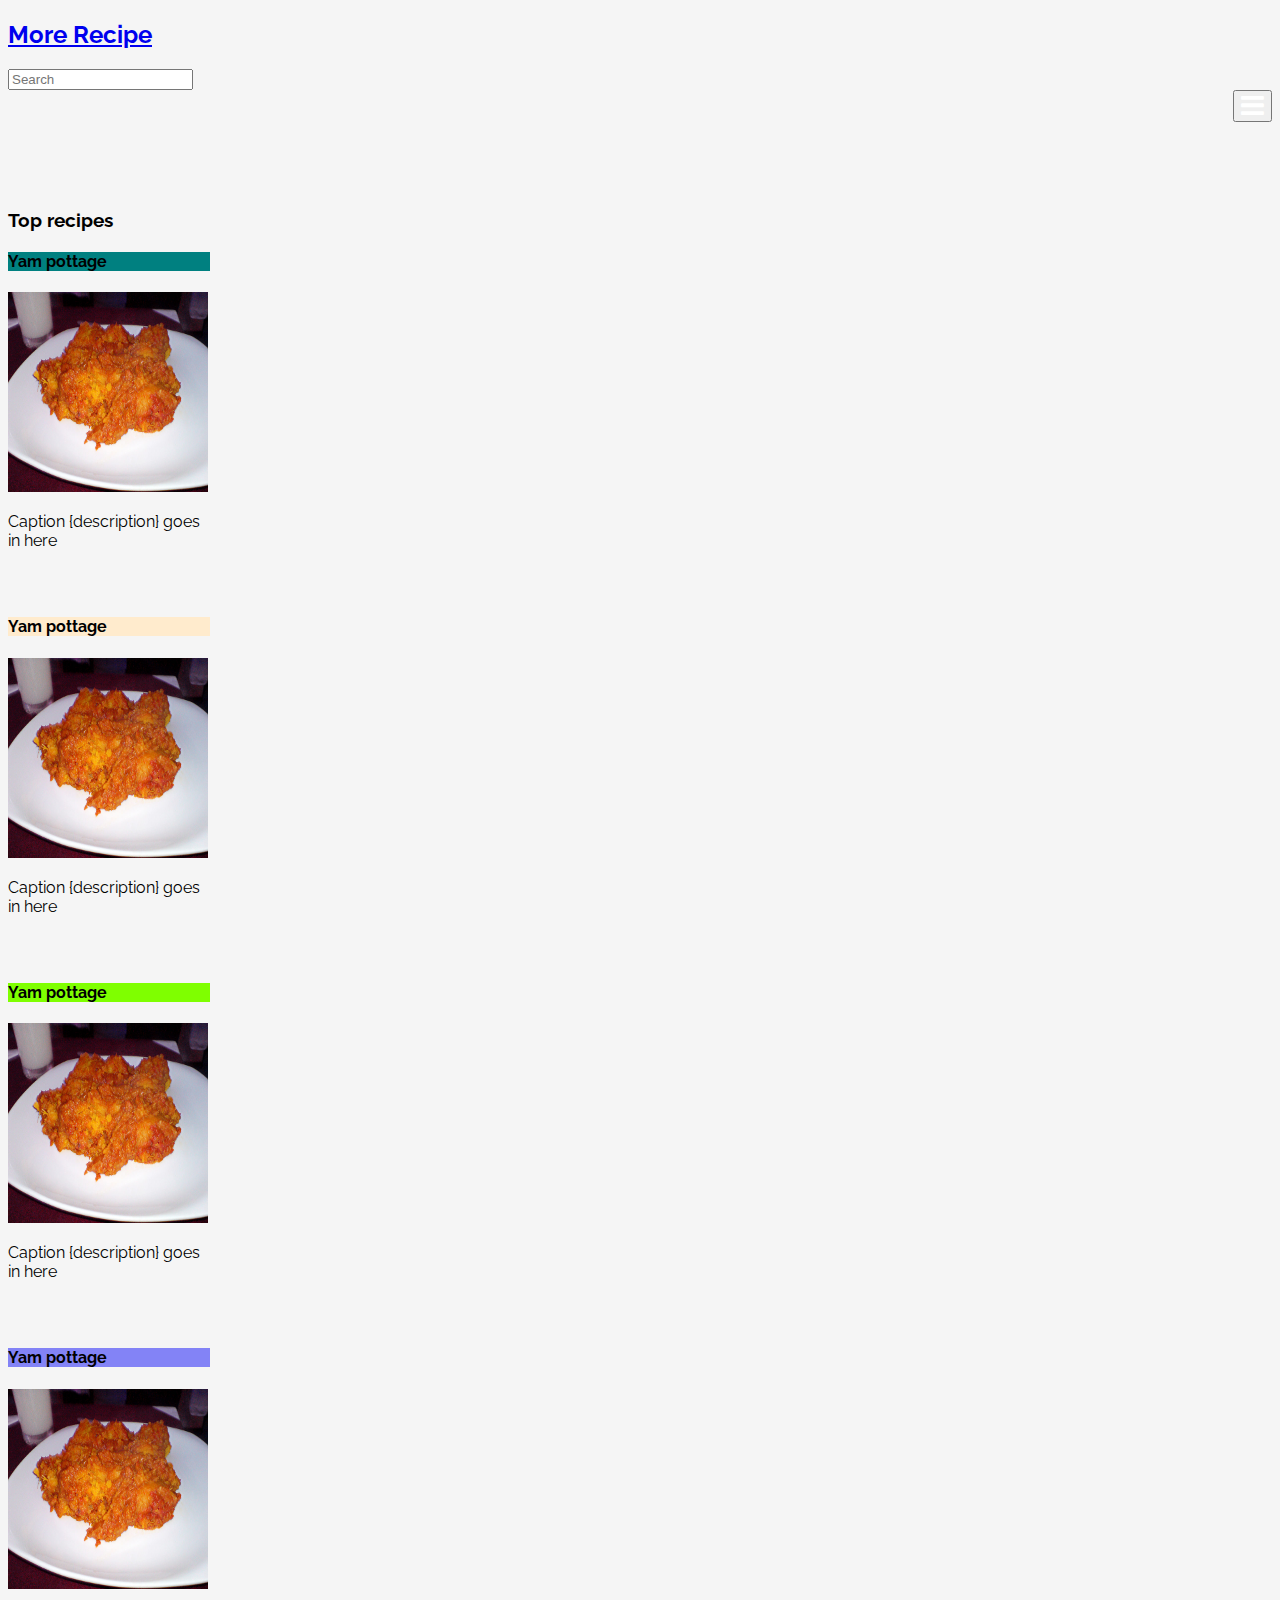
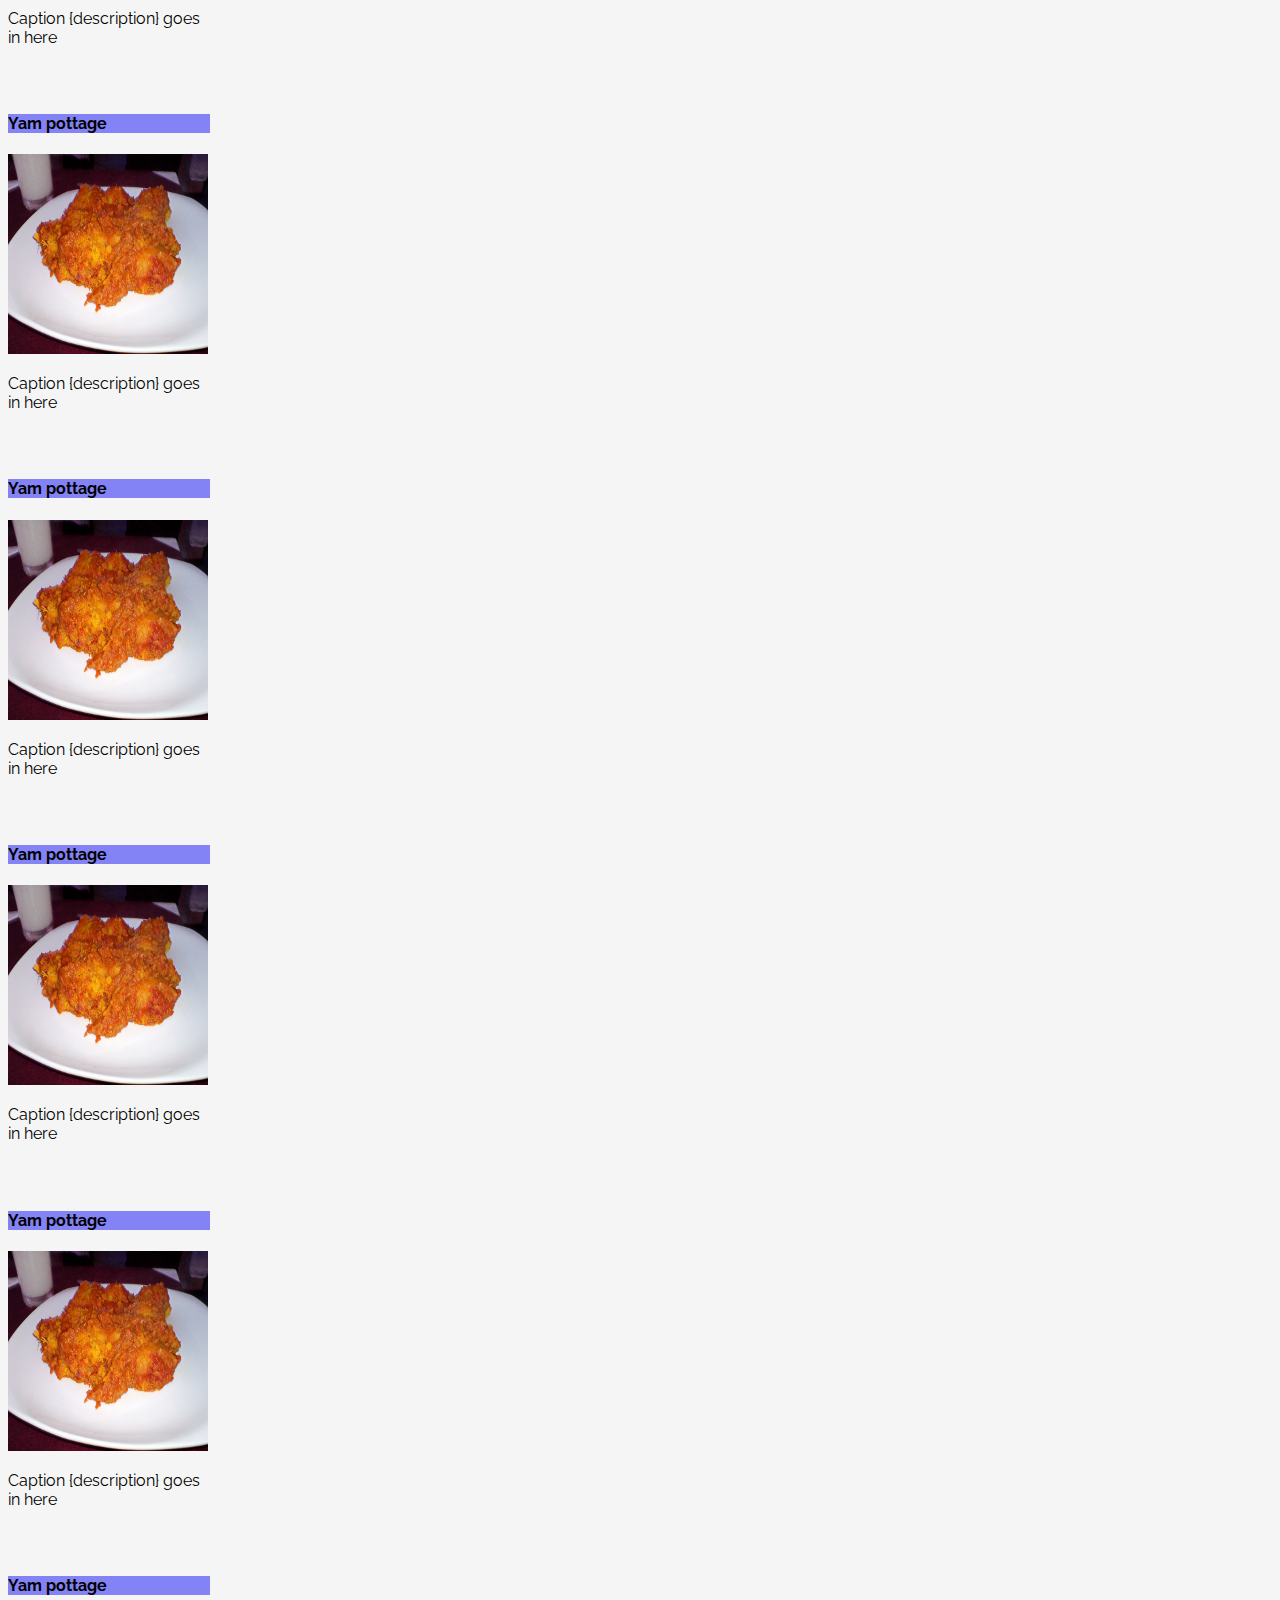
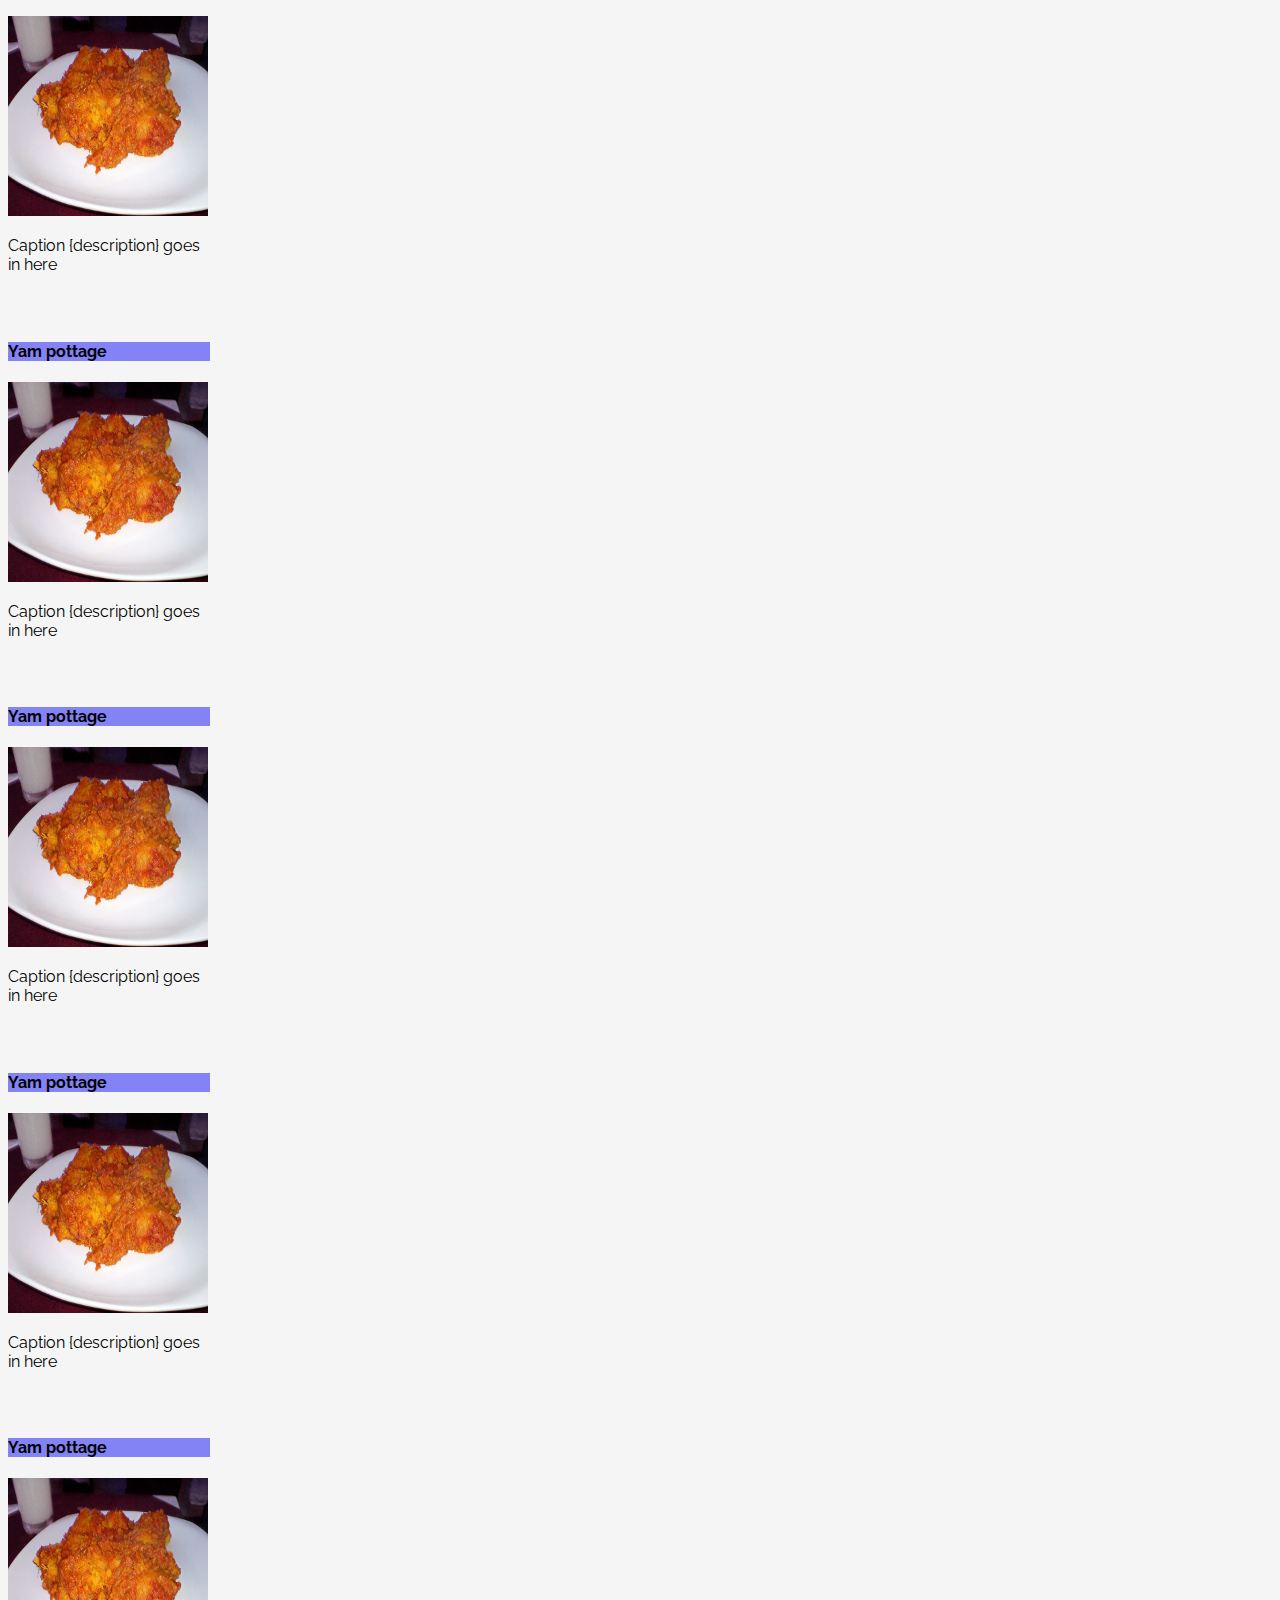
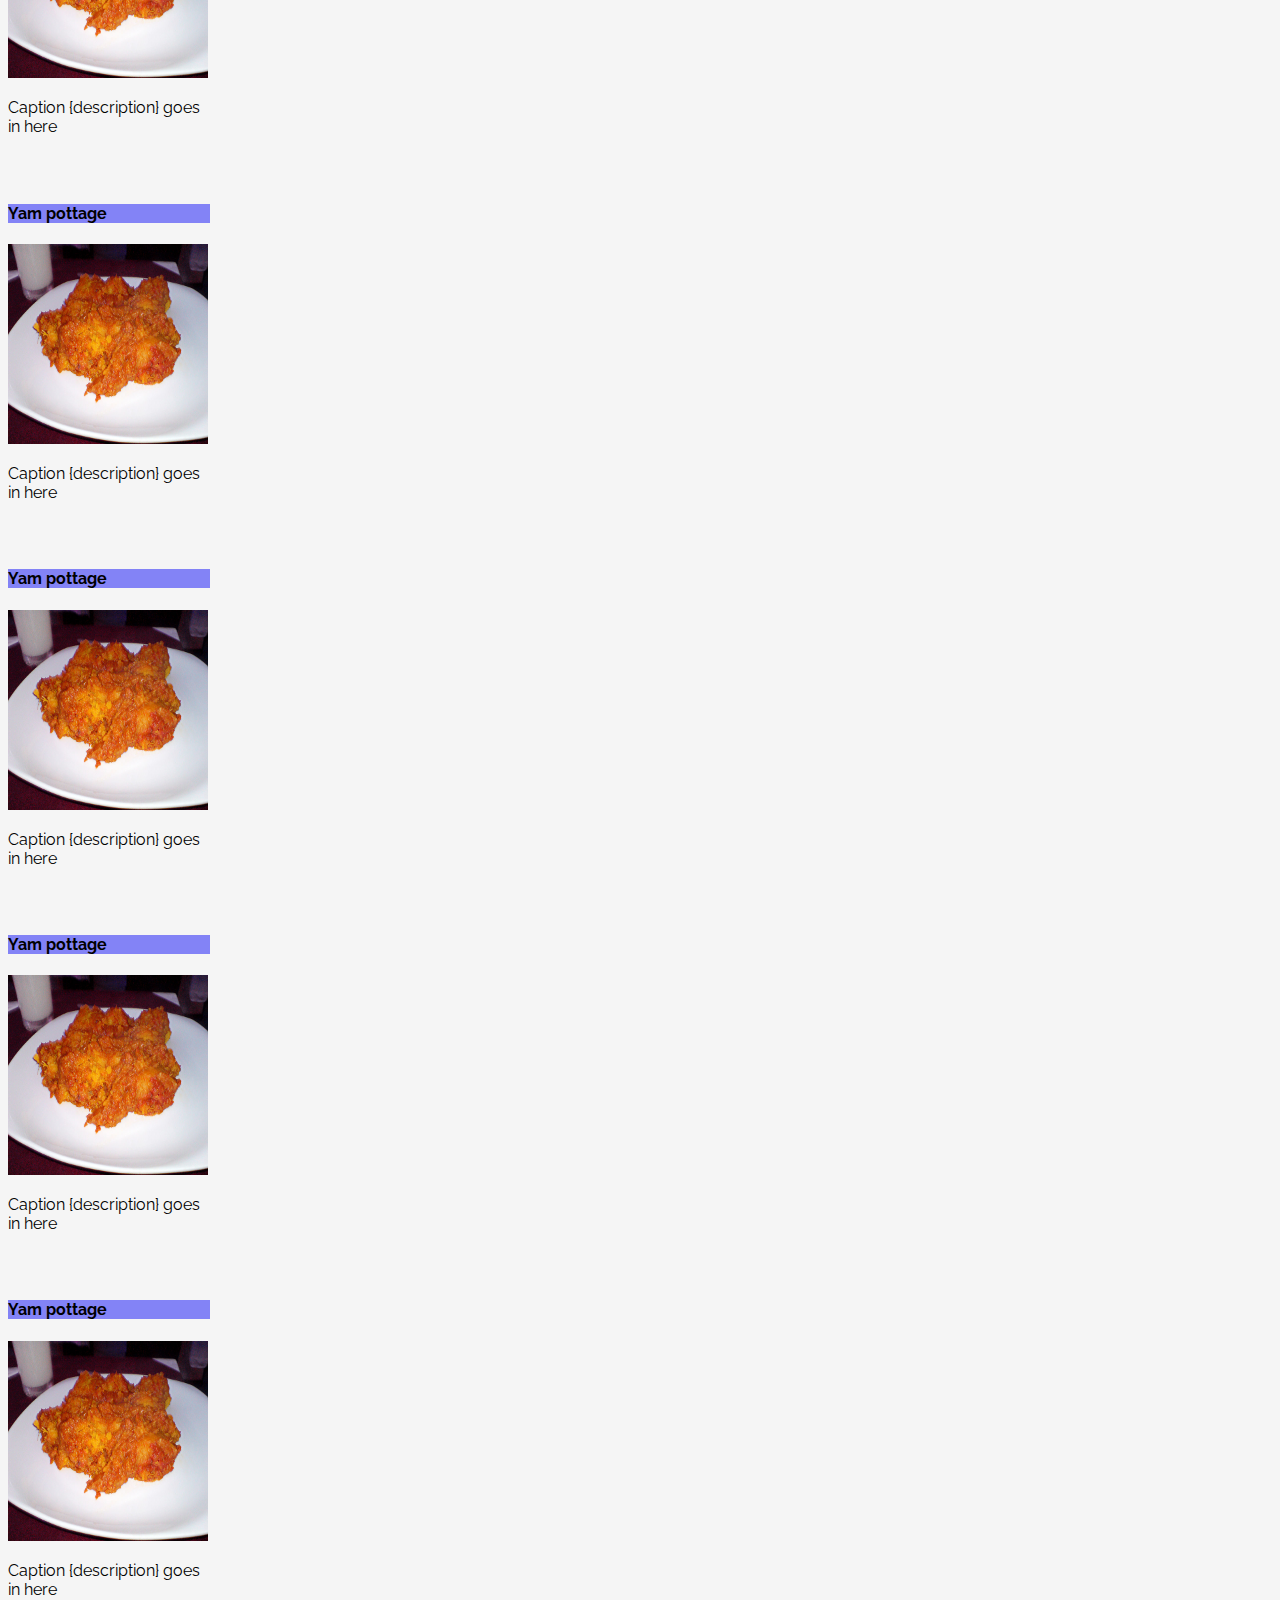
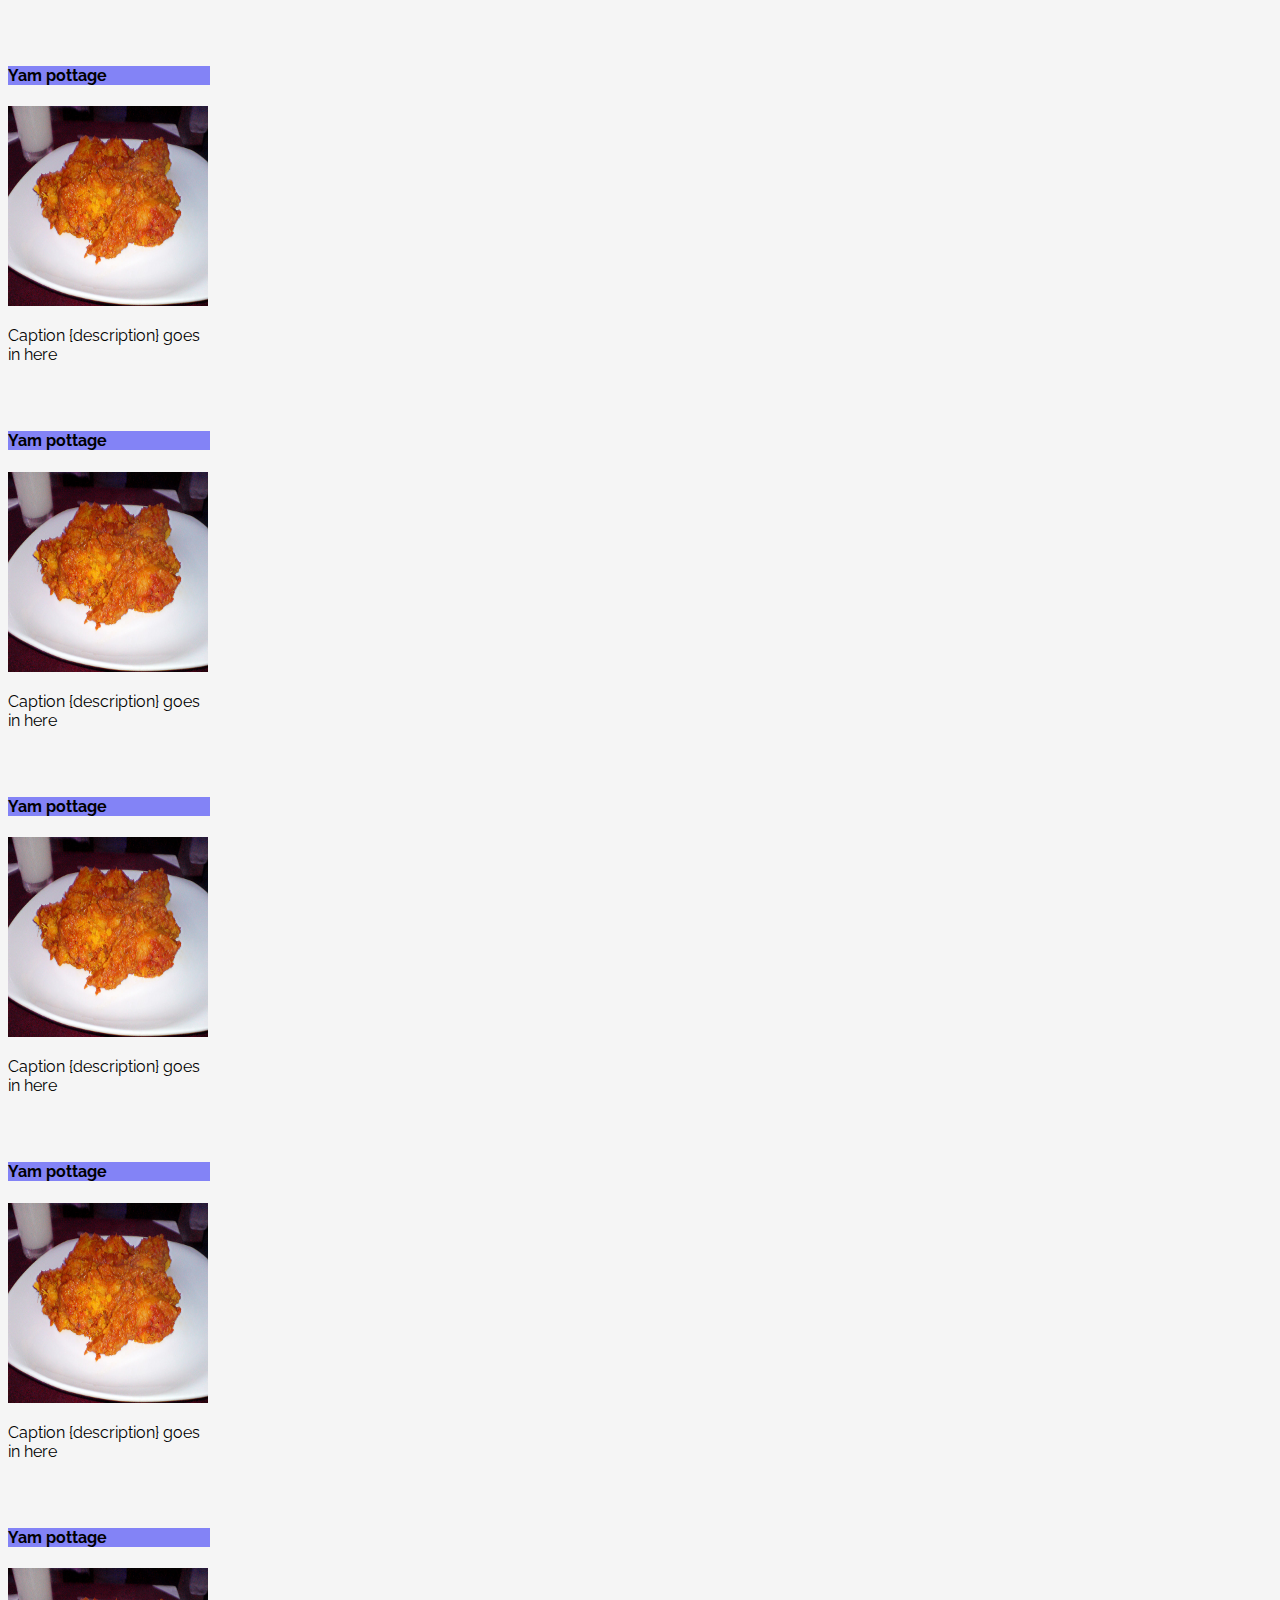
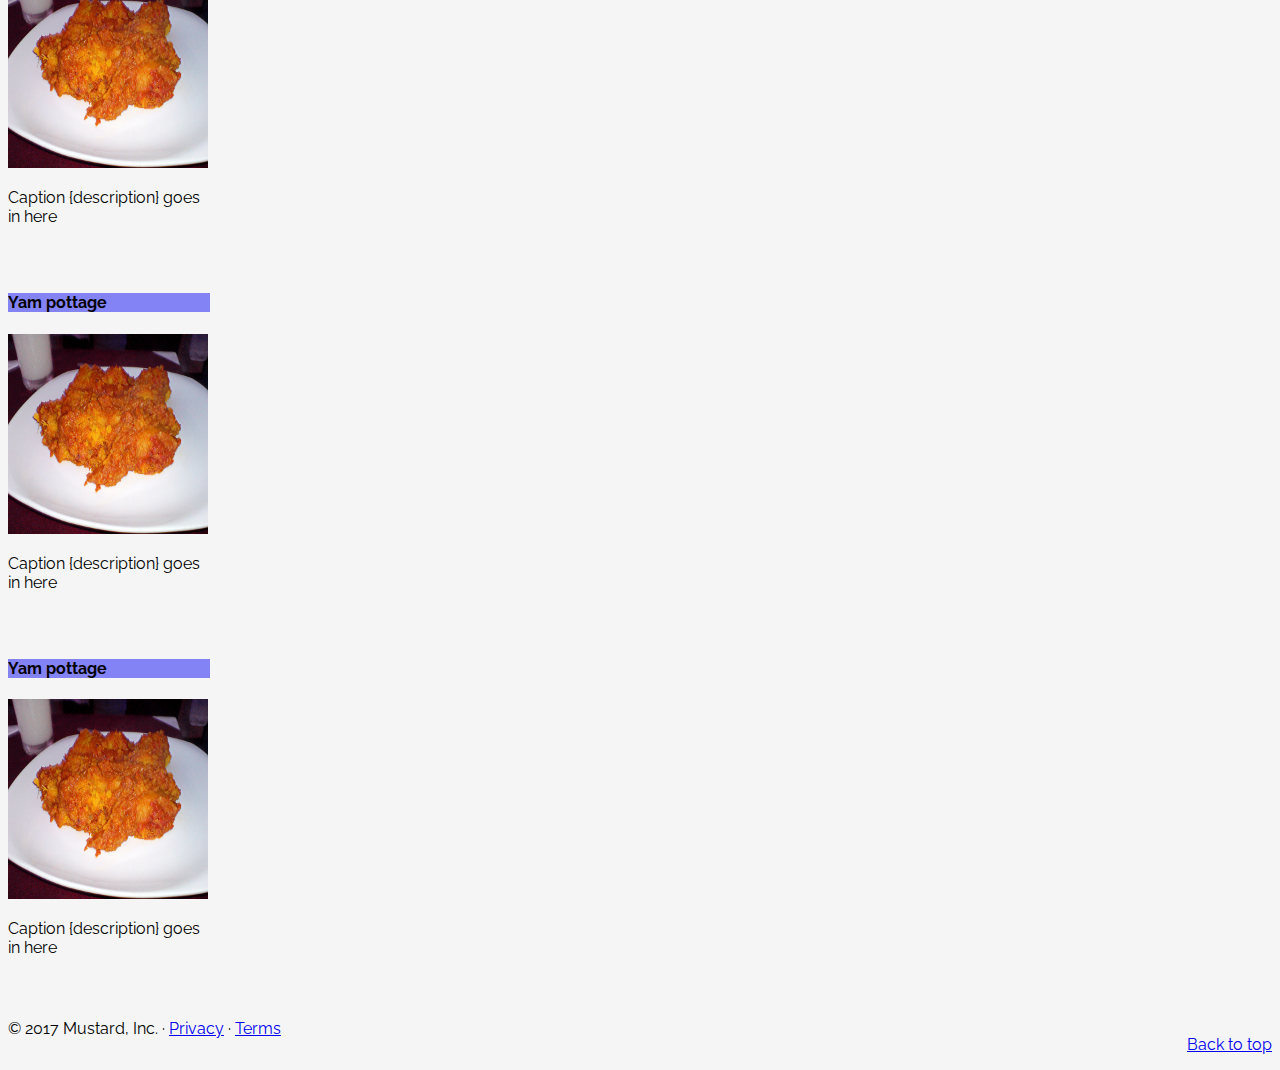
<file: Template/home.html>
<!DOCTYPE html>
<html lang="en">
	<head>
		

		<meta charset="utf-8">
		<meta http-equiv="X-UA-Compatible" content="IE=edge">
		<meta name="viewport" content="width=device-width, initial-scale=1.0, shrink-to-fit=no">
		<meta name="description" content="">
    	<meta name="author" content="Omotola Liadi">
		
		<title>Home</title>
		<!-- Bootsrap -->
		<link rel="stylesheet" href="https://maxcdn.bootstrapcdn.com/bootstrap/4.0.0-beta/css/bootstrap.min.css" integrity="sha384-/Y6pD6FV/Vv2HJnA6t+vslU6fwYXjCFtcEpHbNJ0lyAFsXTsjBbfaDjzALeQsN6M" crossorigin="anonymous">
		<link href="css/home.css" rel="stylesheet">
        <link href="resources/awesome/css/font-awesome.min.css" rel="stylesheet">
        <link href="https://fonts.googleapis.com/css?family=Raleway" rel="stylesheet"> 
		<!-- HTML5 Shim and Respond.js IE8 support of HTML5 elements and media
			queries -->
		<!-- WARNING: Respond.js doesn't work if you view the page 
			via file://-->

		<!-- [if lt IE 9]>
			<script src="https://oss.maxcdn.com/libs/html5shiv/3.7.0/
				html5shiv.js"></script>
			<script src="https://oss.maxcdn.com/libs/respond.js/1.3.0/
				respond.min.js"></script>
		<![endif]-->
	</head>	

	<body class="container-fluid">

        <header>
            <nav class="navbar fixed-top navbar-dark bg-primary mr-auto">
                <a class="navbar-brand" href="#"><h2>More Recipe</h2></a>
                
                <form class="form-inline" role="search">
                    <input type="text" class="form-control" id="search-input" placeholder="Search">    
                </form>

                <div class="dropdown">
                    <button onclick="myFunction()" class="dropbtn btn btn-secondary form-inline">
                        <i class="fa fa-bars fa-2x" aria-hidden="true"></i>
                    </button>

                    <div id="myDropdown" class="dropdown-content">
                        <a href="#home">Profile</a>
                        <a href="#about">Settings</a>
                        <hr>
                        <a href="#contact">Log out</a>
                    </div>
                </div>

            </nav>
        </header>
                
        <main class="container-fluid">
            <h3>Top recipes</h3>

            <div class="container">
                    <div class="row justify-xs-content-center d-flex flex-row">
                        <div class="border-bottom-0 col-lg-3 col-md-4 col-sm-6 col-12" style="padding-bottom:30px">
                                <div class="card" style="max-width: 202px;">
                                        
                                    <!-- Heading -->
                                    <div class="card-header" style="background-color:teal">
                                        <h4 class="card-title">Yam pottage</h4>
                                    </div>
                                            
                                    <!-- Image -->
                                    <img title="Placeholder for recipe name" src="resources/images/Yam-pottage.jpg" alt="Photo of sunset" class="d-block  mx-auto food-image">
                                    
                                    <!-- Text Content -->
                                    <div class="card-body">
                                        <p class="card-text">Caption {description} goes in here</p>
                                    </div>
                                                      
                                </div>
                            
                            </div>
                        
                        <div class="border-bottom-0 col-lg-3 col-md-4 col-sm-6 col-12" style="padding-bottom:30px">
                            <div class="card" style="max-width: 202px;">
                                    
                                <!-- Heading -->
                                <div class="card-header" style="background-color:blanchedalmond">
                                    <h4 class="card-title">Yam pottage</h4>
                                </div>
                                        
                                <!-- Image -->
                                <img title="Placeholder for recipe name" src="resources/images/Yam-pottage.jpg" alt="Photo of sunset" class="d-block  mx-auto food-image">
                                
                                <!-- Text Content -->
                                <div class="card-body">
                                    <p class="card-text">Caption {description} goes in here</p>
                                </div>
                                                        
                            </div>
                        
                        </div>
    
                                                
                            <div class="border-bottom-0 col-lg-3 col-md-4 col-sm-6 col-12" style="padding-bottom:30px">
                                    <div class="card" style="max-width: 202px;">     
                                        <!-- Heading -->
                                        <div class="card-header" style="background-color:chartreuse">
                                            <h4 class="card-title">Yam pottage</h4>
                                        </div>
                                                
                                        <!-- Image -->
                                        <img title="Placeholder for recipe name" src="resources/images/Yam-pottage.jpg" alt="Photo of sunset" class="d-block  mx-auto food-image">
                                        
                                        <!-- Text Content -->
                                        <div class="card-body">
                                            <p class="card-text">Caption {description} goes in here</p>
                                        </div>
                                                
                                    </div>
                                
                            </div>
                                
                            <div class="border-bottom-0 col-lg-3 col-md-4 col-sm-6 col-12" style="padding-bottom:30px">
                                <div class="card" style="max-width: 202px;">
                                        
                                    <!-- Heading -->
                                    <div class="card-header">
                                        <h4 class="card-title">Yam pottage</h4>
                                    </div>
                                            
                                    <!-- Image -->
                                    <img title="Placeholder for recipe name" src="resources/images/Yam-pottage.jpg" alt="Photo of sunset" class="d-block  mx-auto food-image">
                                    
                                    <!-- Text Content -->
                                    <div class="card-body">
                                        <p class="card-text">Caption {description} goes in here</p>
                                    </div>
                                            
                                </div>
                            
                            </div>
                                
                        <div class="border-bottom-0 col-lg-3 col-md-4 col-sm-6 col-12" style="padding-bottom:30px">
                            <div class="card" style="max-width: 202px;">
                                    
                                <!-- Heading -->
                                <div class="card-header">
                                    <h4 class="card-title">Yam pottage</h4>
                                </div>
                                        
                                <!-- Image -->
                                <img title="Placeholder for recipe name" src="resources/images/Yam-pottage.jpg" alt="Photo of sunset" class="d-block  mx-auto food-image">
                                
                                <!-- Text Content -->
                                <div class="card-body">
                                    <p class="card-text">Caption {description} goes in here</p>
                                </div>
                                
                                        
                            </div>
                        
                    </div>					
                                
                    <div class="border-bottom-0 col-lg-3 col-md-4 col-sm-6 col-12" style="padding-bottom:30px">
                        <div class="card" style="max-width: 202px;">
                                
                            <!-- Heading -->
                            <div class="card-header">
                                <h4 class="card-title">Yam pottage</h4>
                            </div>
                                    
                            <!-- Image -->
                            <img title="Placeholder for recipe name" src="resources/images/Yam-pottage.jpg" alt="Photo of sunset" class="d-block  mx-auto food-image">
                            
                            <!-- Text Content -->
                            <div class="card-body">
                                <p class="card-text">Caption {description} goes in here</p>
                            </div>
                            
                                    
                        </div>
                    
                    </div>
                                
                    <div class="border-bottom-0 col-lg-3 col-md-4 col-sm-6 col-12" style="padding-bottom:30px">
                        <div class="card" style="max-width: 202px;">
                                
                            <!-- Heading -->
                            <div class="card-header">
                                <h4 class="card-title">Yam pottage</h4>
                            </div>
                                    
                            <!-- Image -->
                            <img title="Placeholder for recipe name" src="resources/images/Yam-pottage.jpg" alt="Photo of sunset" class="d-block  mx-auto food-image">
                            
                            <!-- Text Content -->
                            <div class="card-body">
                                <p class="card-text">Caption {description} goes in here</p>
                            </div>
                            
                                    
                        </div>
                    
                    </div>
                                
                    <div class="border-bottom-0 col-lg-3 col-md-4 col-sm-6 col-12" style="padding-bottom:30px">
                        <div class="card" style="max-width: 202px;">
                                
                            <!-- Heading -->
                            <div class="card-header">
                                <h4 class="card-title">Yam pottage</h4>
                            </div>
                                    
                            <!-- Image -->
                            <img title="Placeholder for recipe name" src="resources/images/Yam-pottage.jpg" alt="Photo of sunset" class="d-block  mx-auto food-image">
                            
                            <!-- Text Content -->
                            <div class="card-body">
                                <p class="card-text">Caption {description} goes in here</p>
                            </div>
                            
                                    
                        </div>
                    
                    </div>
                                
                    <div class="border-bottom-0 col-lg-3 col-md-4 col-sm-6 col-12" style="padding-bottom:30px">
                        <div class="card" style="max-width: 202px;">
                                
                            <!-- Heading -->
                            <div class="card-header">
                                <h4 class="card-title">Yam pottage</h4>
                            </div>
                                    
                            <!-- Image -->
                            <img title="Placeholder for recipe name" src="resources/images/Yam-pottage.jpg" alt="Photo of sunset" class="d-block  mx-auto food-image">
                            
                            <!-- Text Content -->
                            <div class="card-body">
                                <p class="card-text">Caption {description} goes in here</p>
                            </div>
                            
                                    
                        </div>
                    
                    </div>
                                    
                    <div class="border-bottom-0 col-lg-3 col-md-4 col-sm-6 col-12" style="padding-bottom:30px">
                        <div class="card" style="max-width: 202px;">
                                
                            <!-- Heading -->
                            <div class="card-header">
                                <h4 class="card-title">Yam pottage</h4>
                            </div>
                                    
                            <!-- Image -->
                            <img title="Placeholder for recipe name" src="resources/images/Yam-pottage.jpg" alt="Photo of sunset" class="d-block  mx-auto food-image">
                            
                            <!-- Text Content -->
                            <div class="card-body">
                                <p class="card-text">Caption {description} goes in here</p>
                            </div>
                            
                                    
                        </div>
                    
                    </div>
                                
                    <div class="border-bottom-0 col-lg-3 col-md-4 col-sm-6 col-12" style="padding-bottom:30px">
                        <div class="card" style="max-width: 202px;">
                                
                            <!-- Heading -->
                            <div class="card-header">
                                <h4 class="card-title">Yam pottage</h4>
                            </div>
                                    
                            <!-- Image -->
                            <img title="Placeholder for recipe name" src="resources/images/Yam-pottage.jpg" alt="Photo of sunset" class="d-block  mx-auto food-image">
                            
                            <!-- Text Content -->
                            <div class="card-body">
                                <p class="card-text">Caption {description} goes in here</p>
                            </div>
                            
                                    
                        </div>
                    
                    </div>
                                
                    <div class="border-bottom-0 col-lg-3 col-md-4 col-sm-6 col-12" style="padding-bottom:30px">
                        <div class="card" style="max-width: 202px;">
                                
                            <!-- Heading -->
                            <div class="card-header">
                                <h4 class="card-title">Yam pottage</h4>
                            </div>
                                    
                            <!-- Image -->
                            <img title="Placeholder for recipe name" src="resources/images/Yam-pottage.jpg" alt="Photo of sunset" class="d-block  mx-auto food-image">
                            
                            <!-- Text Content -->
                            <div class="card-body">
                                <p class="card-text">Caption {description} goes in here</p>
                            </div>
                            
                                    
                        </div>
                    
                    </div>
    
                    <div class="border-bottom-0 col-lg-3 col-md-4 col-sm-6 col-12" style="padding-bottom:30px">
                        <div class="card" style="max-width: 202px;">
                                
                            <!-- Heading -->
                            <div class="card-header">
                                <h4 class="card-title">Yam pottage</h4>
                            </div>
                                    
                            <!-- Image -->
                            <img title="Placeholder for recipe name" src="resources/images/Yam-pottage.jpg" alt="Photo of sunset" class="d-block  mx-auto food-image">
                            
                            <!-- Text Content -->
                            <div class="card-body">
                                <p class="card-text">Caption {description} goes in here</p>
                            </div>
                            
                                    
                        </div>
                    
                    </div>
                                    
                    <div class="border-bottom-0 col-lg-3 col-md-4 col-sm-6 col-12" style="padding-bottom:30px">
                        <div class="card" style="max-width: 202px;">
                                
                            <!-- Heading -->
                            <div class="card-header">
                                <h4 class="card-title">Yam pottage</h4>
                            </div>
                                    
                            <!-- Image -->
                            <img title="Placeholder for recipe name" src="resources/images/Yam-pottage.jpg" alt="Photo of sunset" class="d-block  mx-auto food-image">
                            
                            <!-- Text Content -->
                            <div class="card-body">
                                <p class="card-text">Caption {description} goes in here</p>
                            </div>
                            
                                    
                        </div>
                    
                    </div>
                                
                    <div class="border-bottom-0 col-lg-3 col-md-4 col-sm-6 col-12" style="padding-bottom:30px">
                        <div class="card" style="max-width: 202px;">
                                
                            <!-- Heading -->
                            <div class="card-header">
                                <h4 class="card-title">Yam pottage</h4>
                            </div>
                                    
                            <!-- Image -->
                            <img title="Placeholder for recipe name" src="resources/images/Yam-pottage.jpg" alt="Photo of sunset" class="d-block  mx-auto food-image">
                            
                            <!-- Text Content -->
                            <div class="card-body">
                                <p class="card-text">Caption {description} goes in here</p>
                            </div>
                            
                                    
                        </div>
                    
                    </div>
                                    
                    <div class="border-bottom-0 col-lg-3 col-md-4 col-sm-6 col-12" style="padding-bottom:30px">
                        <div class="card" style="max-width: 202px;">
                                
                            <!-- Heading -->
                            <div class="card-header">
                                <h4 class="card-title">Yam pottage</h4>
                            </div>
                                    
                            <!-- Image -->
                            <img title="Placeholder for recipe name" src="resources/images/Yam-pottage.jpg" alt="Photo of sunset" class="d-block  mx-auto food-image">
                            
                            <!-- Text Content -->
                            <div class="card-body">
                                <p class="card-text">Caption {description} goes in here</p>
                            </div>
                            
                                    
                        </div>
                    
                    </div>
                                    
                    <div class="border-bottom-0 col-lg-3 col-md-4 col-sm-6 col-12" style="padding-bottom:30px">
                        <div class="card" style="max-width: 202px;">
                                
                            <!-- Heading -->
                            <div class="card-header">
                                <h4 class="card-title">Yam pottage</h4>
                            </div>
                                    
                            <!-- Image -->
                            <img title="Placeholder for recipe name" src="resources/images/Yam-pottage.jpg" alt="Photo of sunset" class="d-block  mx-auto food-image">
                            
                            <!-- Text Content -->
                            <div class="card-body">
                                <p class="card-text">Caption {description} goes in here</p>
                            </div>
                            
                                    
                        </div>
                    
                    </div>					
                                    
                    <div class="border-bottom-0 col-lg-3 col-md-4 col-sm-6 col-12" style="padding-bottom:30px">
                        <div class="card" style="max-width: 202px;">
                                
                            <!-- Heading -->
                            <div class="card-header">
                                <h4 class="card-title">Yam pottage</h4>
                            </div>
                                    
                            <!-- Image -->
                            <img title="Placeholder for recipe name" src="resources/images/Yam-pottage.jpg" alt="Photo of sunset" class="d-block  mx-auto food-image">
                            
                            <!-- Text Content -->
                            <div class="card-body">
                                <p class="card-text">Caption {description} goes in here</p>
                            </div>
                            
                                    
                        </div>
                    
                    </div>
                                    
                    <div class="border-bottom-0 col-lg-3 col-md-4 col-sm-6 col-12" style="padding-bottom:30px">
                        <div class="card" style="max-width: 202px;">
                                
                            <!-- Heading -->
                            <div class="card-header">
                                <h4 class="card-title">Yam pottage</h4>
                            </div>
                                    
                            <!-- Image -->
                            <img title="Placeholder for recipe name" src="resources/images/Yam-pottage.jpg" alt="Photo of sunset" class="d-block  mx-auto food-image">
                            
                            <!-- Text Content -->
                            <div class="card-body">
                                <p class="card-text">Caption {description} goes in here</p>
                            </div>
                            
                                    
                        </div>
                    
                    </div>
                                    
                    <div class="border-bottom-0 col-lg-3 col-md-4 col-sm-6 col-12" style="padding-bottom:30px">
                        <div class="card" style="max-width: 202px;">
                                
                            <!-- Heading -->
                            <div class="card-header">
                                <h4 class="card-title">Yam pottage</h4>
                            </div>
                                    
                            <!-- Image -->
                            <img title="Placeholder for recipe name" src="resources/images/Yam-pottage.jpg" alt="Photo of sunset" class="d-block  mx-auto food-image">
                            
                            <!-- Text Content -->
                            <div class="card-body">
                                <p class="card-text">Caption {description} goes in here</p>
                            </div>
                            
                                    
                        </div>
                    
                    </div>
                                    
                    <div class="border-bottom-0 col-lg-3 col-md-4 col-sm-6 col-12" style="padding-bottom:30px">
                        <div class="card" style="max-width: 202px;">
                                
                            <!-- Heading -->
                            <div class="card-header">
                                <h4 class="card-title">Yam pottage</h4>
                            </div>
                                    
                            <!-- Image -->
                            <img title="Placeholder for recipe name" src="resources/images/Yam-pottage.jpg" alt="Photo of sunset" class="d-block  mx-auto food-image">
                            
                            <!-- Text Content -->
                            <div class="card-body">
                                <p class="card-text">Caption {description} goes in here</p>
                            </div>
                            
                                    
                        </div>
                    
                    </div>
                                        
                    <div class="border-bottom-0 col-lg-3 col-md-4 col-sm-6 col-12" style="padding-bottom:30px">
                        <div class="card" style="max-width: 202px;">
                                
                            <!-- Heading -->
                            <div class="card-header">
                                <h4 class="card-title">Yam pottage</h4>
                            </div>
                                    
                            <!-- Image -->
                            <img title="Placeholder for recipe name" src="resources/images/Yam-pottage.jpg" alt="Photo of sunset" class="d-block  mx-auto food-image">
                            
                            <!-- Text Content -->
                            <div class="card-body">
                                <p class="card-text">Caption {description} goes in here</p>
                            </div>
                            
                                    
                        </div>
                    
                    </div>
                                    
                    <div class="border-bottom-0 col-lg-3 col-md-4 col-sm-6 col-12" style="padding-bottom:30px">
                        <div class="card" style="max-width: 202px;">
                                
                            <!-- Heading -->
                            <div class="card-header">
                                <h4 class="card-title">Yam pottage</h4>
                            </div>
                                    
                            <!-- Image -->
                            <img title="Placeholder for recipe name" src="resources/images/Yam-pottage.jpg" alt="Photo of sunset" class="d-block  mx-auto food-image">
                            
                            <!-- Text Content -->
                            <div class="card-body">
                                <p class="card-text">Caption {description} goes in here</p>
                            </div>
                            
                                    
                        </div>
                    
                    </div>
                                    
                    <div class="border-bottom-0 col-lg-3 col-md-4 col-sm-6 col-12" style="padding-bottom:30px">
                        <div class="card" style="max-width: 202px;">
                                
                            <!-- Heading -->
                            <div class="card-header">
                                <h4 class="card-title">Yam pottage</h4>
                            </div>
                                    
                            <!-- Image -->
                            <img title="Placeholder for recipe name" src="resources/images/Yam-pottage.jpg" alt="Photo of sunset" class="d-block  mx-auto food-image">
                            
                            <!-- Text Content -->
                            <div class="card-body">
                                <p class="card-text">Caption {description} goes in here</p>
                            </div>
                                    
                        </div>
                    
                    </div>
                                
                    </div>
                            
                            
                </div>            
                    
        </main>
                
                
        <footer>
            <p class="pull-right"><a href="#">Back to top</a></p>
            <p>&copy; 2017 Mustard, Inc. &middot; <a href="#">Privacy</a> &middot; <a href="#">Terms</a></p>
        </footer>
        

        <script>
            /* When the user clicks on the button, 
            toggle between hiding and showing the dropdown content */
            function myFunction() {
                document.getElementById("myDropdown").classList.toggle("show");
            }
            
            // Close the dropdown if the user clicks outside of it
            window.onclick = function(event) {
                if (!event.target.matches('.dropbtn')) {
                
                    var dropdowns = document.getElementsByClassName("dropdown-content");
                    var i;
                    for (i = 0; i < dropdowns.length; i++) {
                        var openDropdown = dropdowns[i];
                        if (openDropdown.classList.contains('show')) {
                            openDropdown.classList.remove('show');
                        }
                    }
                }
            }
        </script>
                

		<!-- JavaScript: placed at the end of the document so the pages load faster -->
		<!-- jQuery library -->
		<script src="https://code.jquery.com/jquery-3.2.1.slim.min.js" integrity="sha384-KJ3o2DKtIkvYIK3UENzmM7KCkRr/rE9/Qpg6aAZGJwFDMVNA/GpGFF93hXpG5KkN" crossorigin="anonymous"></script>
		
		<!-- Popper -->
		<script src="https://cdnjs.cloudflare.com/ajax/libs/popper.js/1.11.0/umd/popper.min.js" integrity="sha384-b/U6ypiBEHpOf/4+1nzFpr53nxSS+GLCkfwBdFNTxtclqqenISfwAzpKaMNFNmj4" crossorigin="anonymous"></script>
		
		<!-- Latest compiled and minified Bootstrap JavaScript -->
		<script src="https://maxcdn.bootstrapcdn.com/bootstrap/4.0.0-beta/js/bootstrap.min.js" integrity="sha384-h0AbiXch4ZDo7tp9hKZ4TsHbi047NrKGLO3SEJAg45jXxnGIfYzk4Si90RDIqNm1" crossorigin="anonymous"></script>
		
	</body>

</html>
</file>
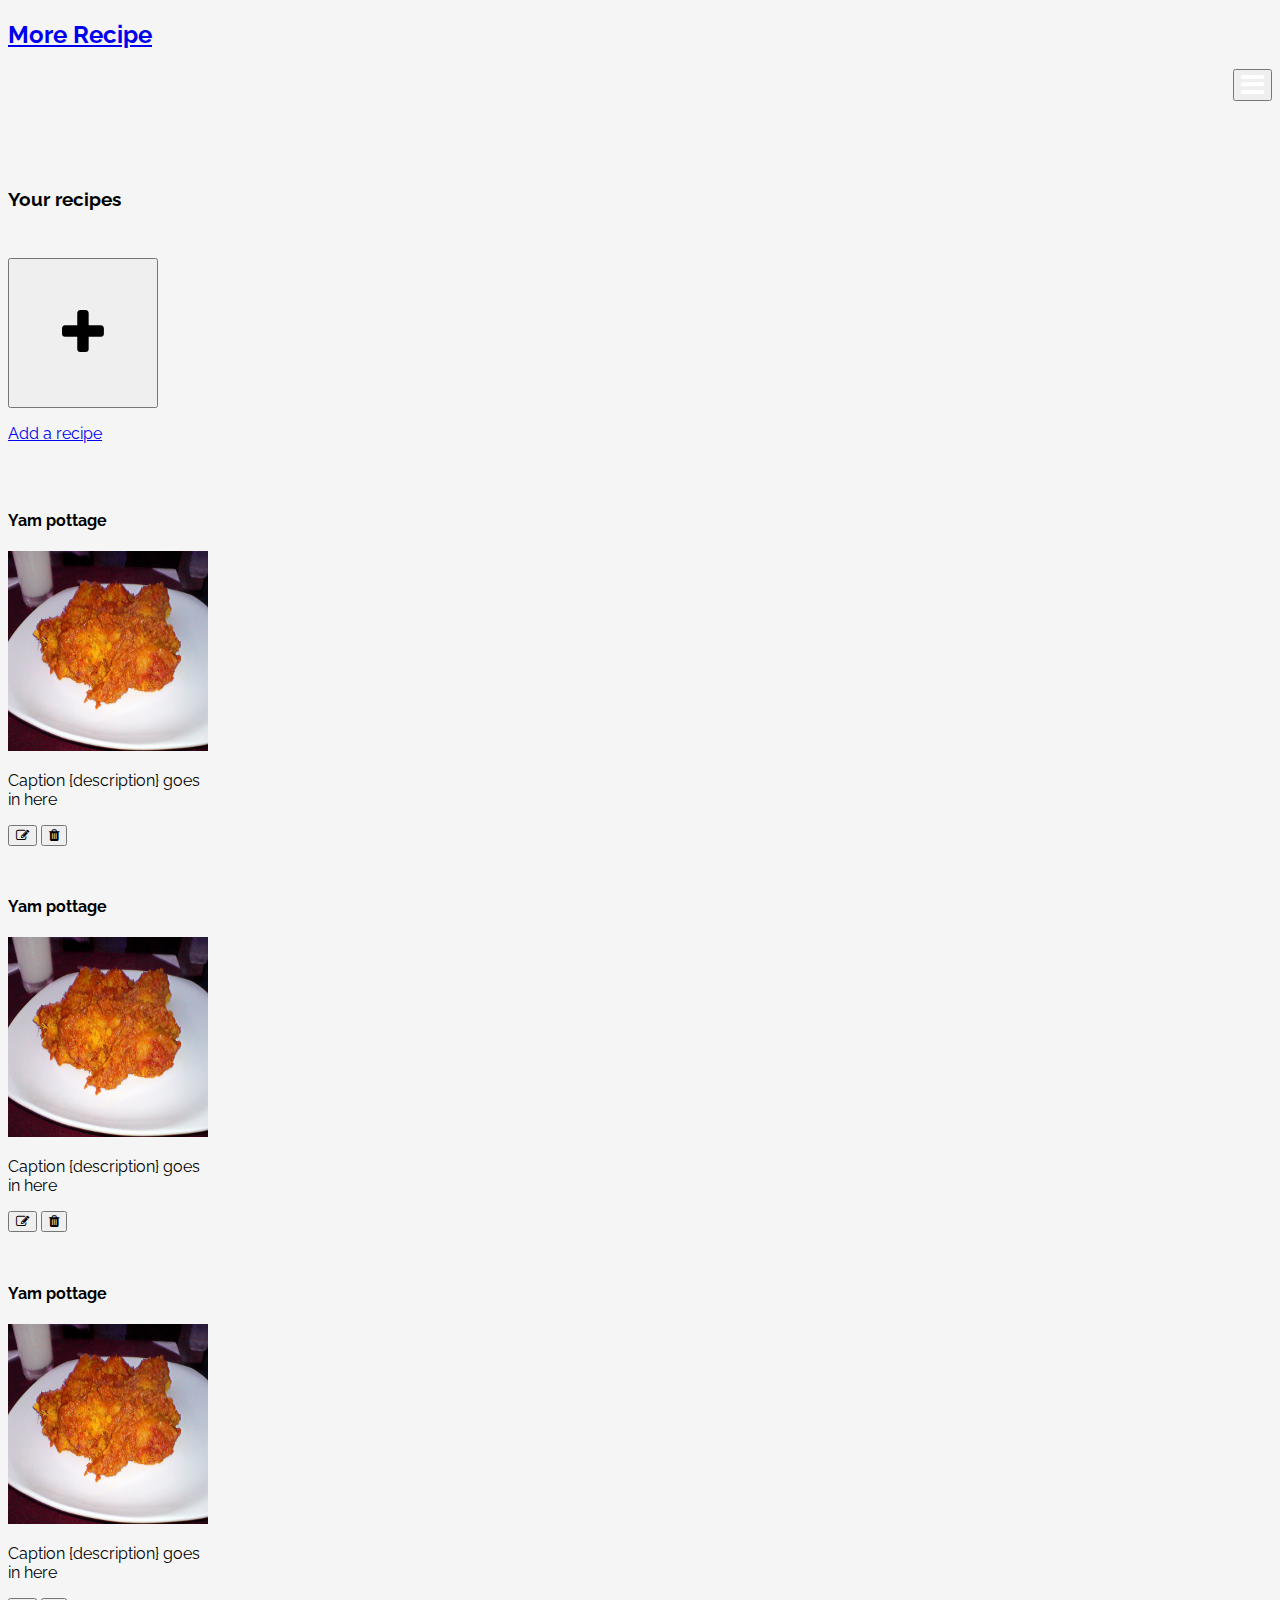
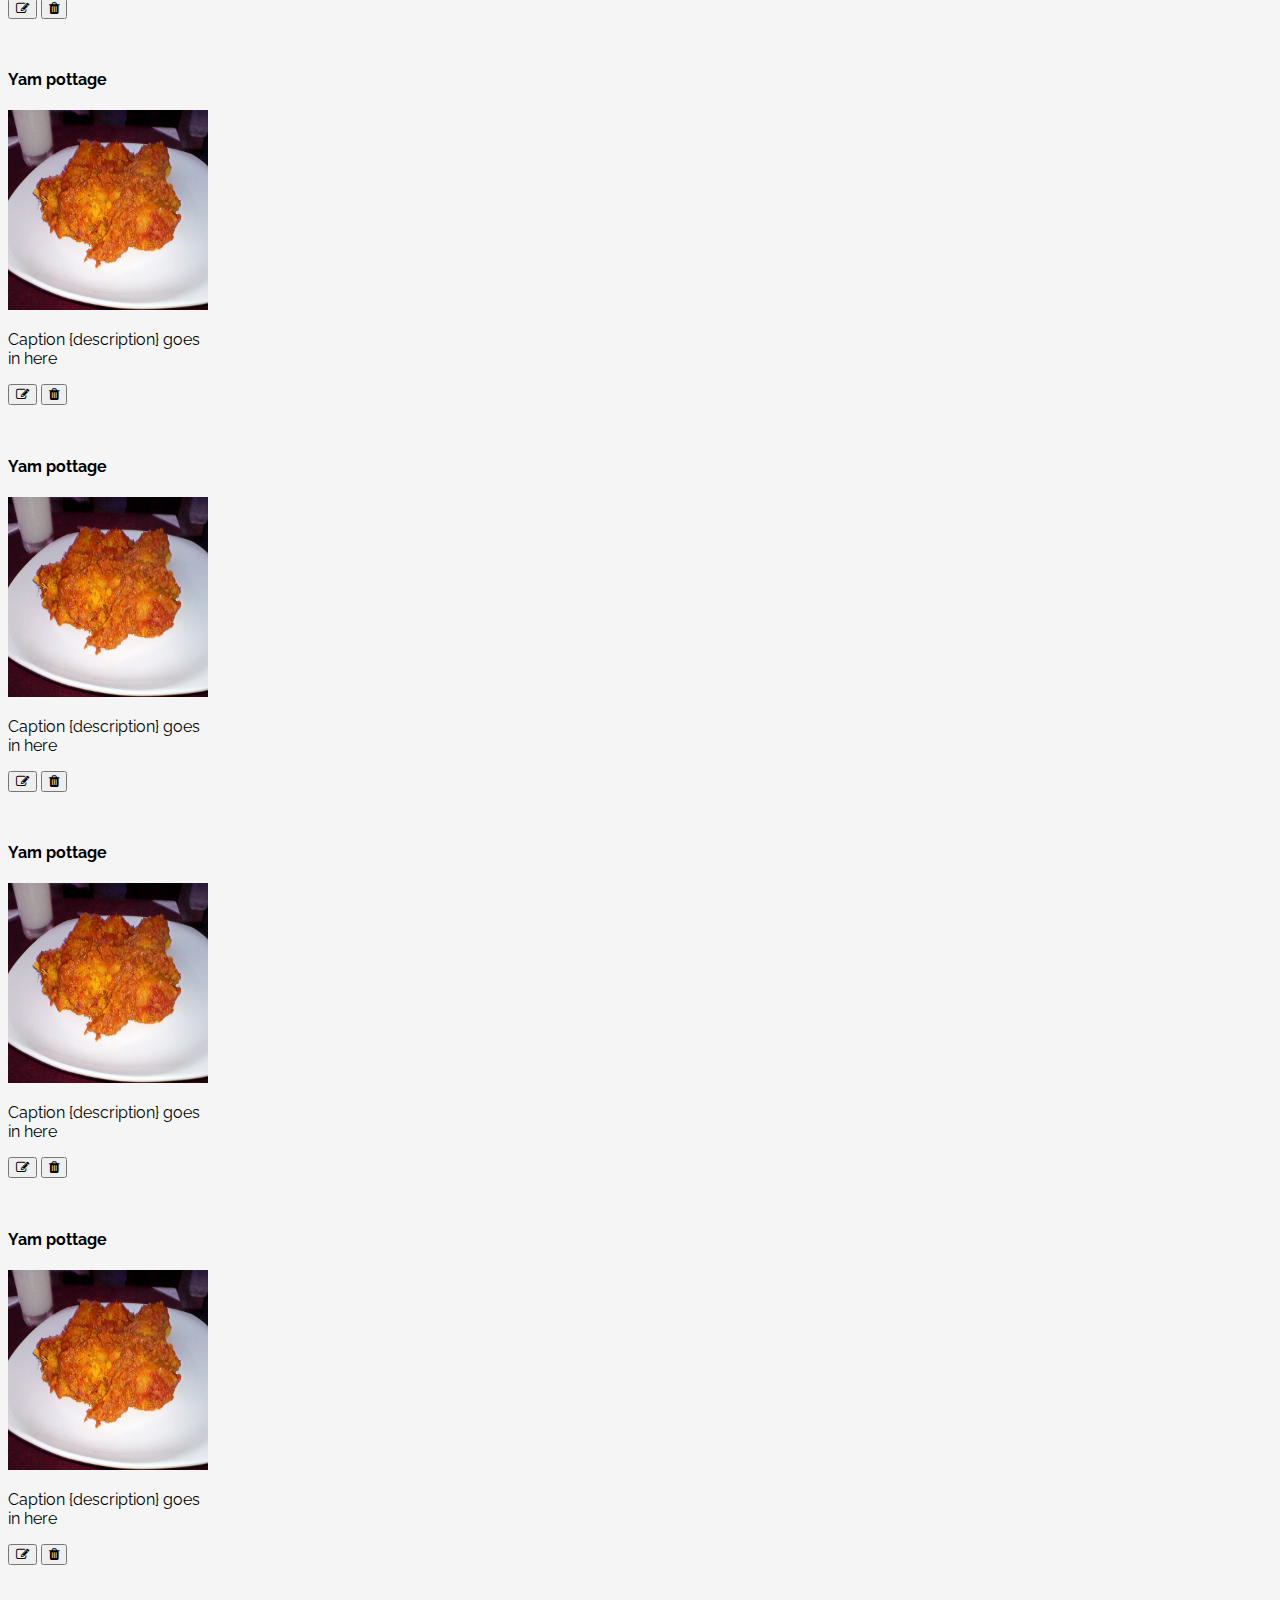
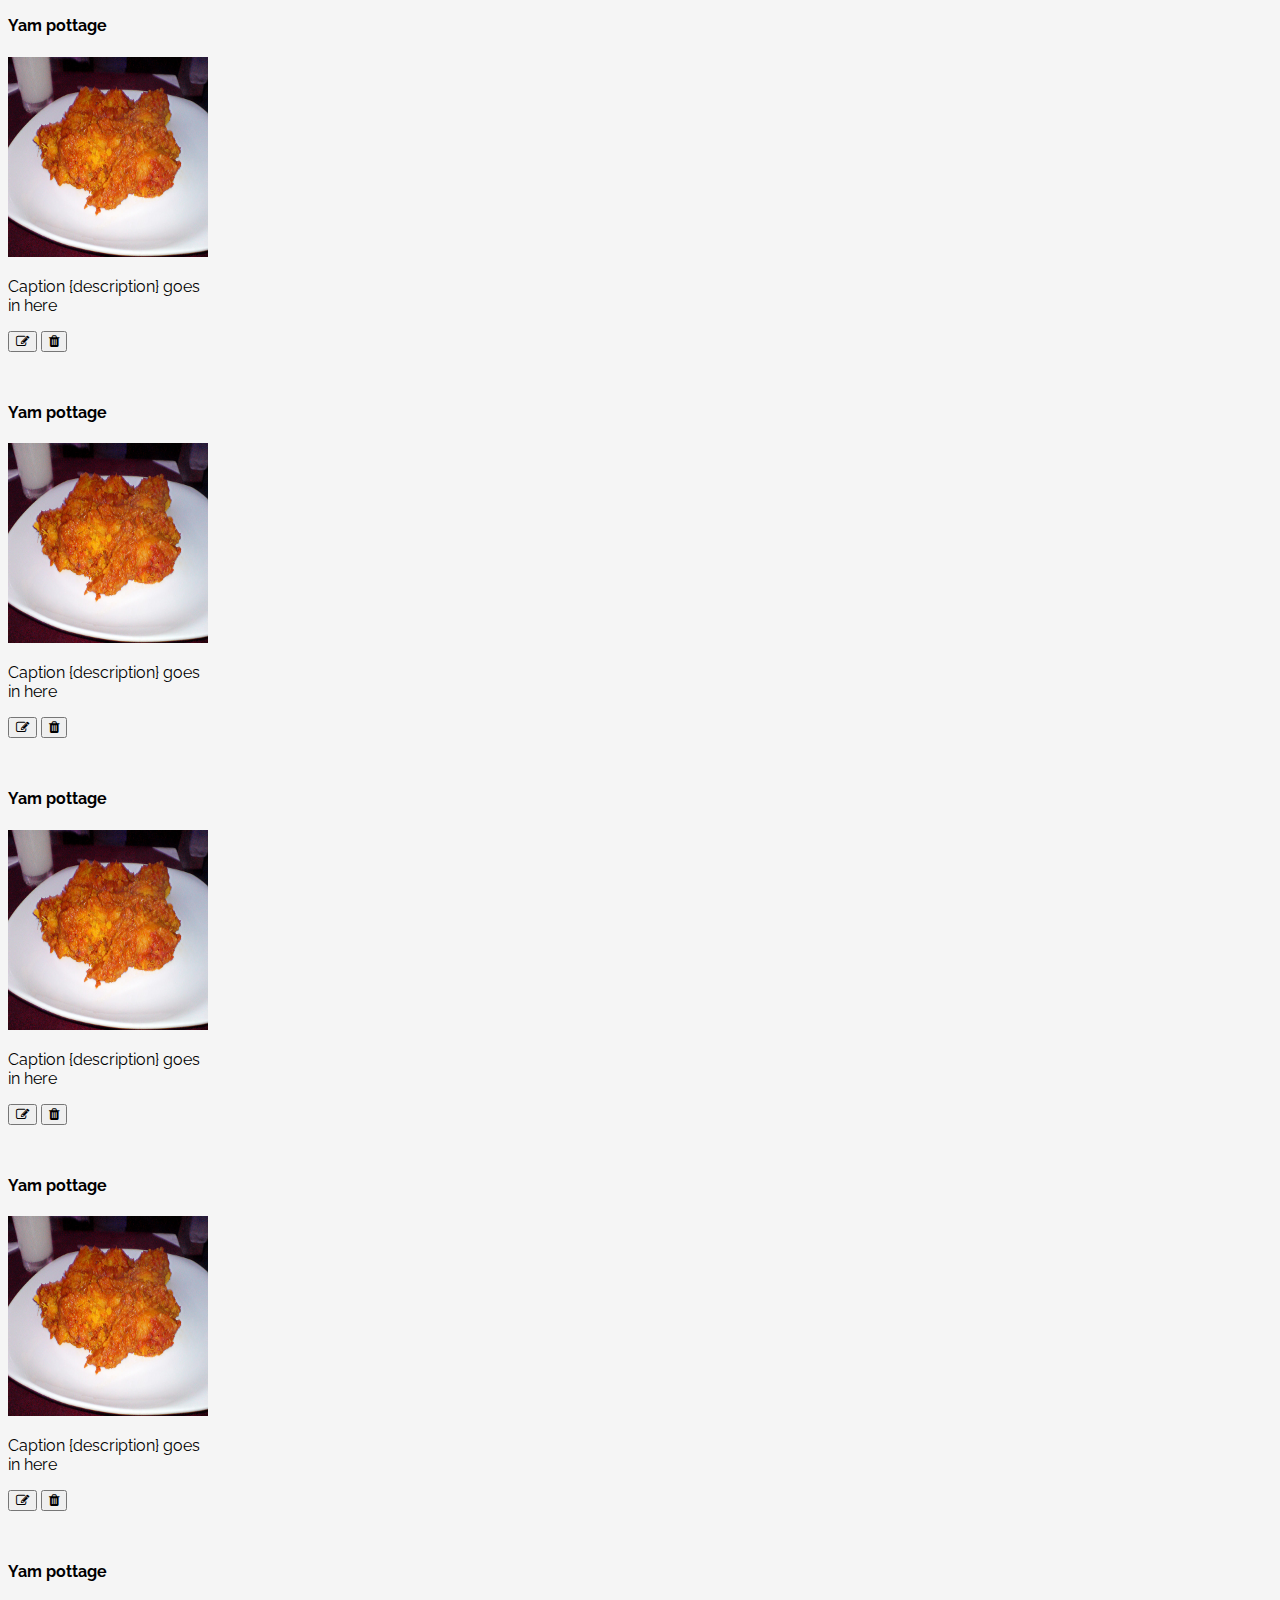
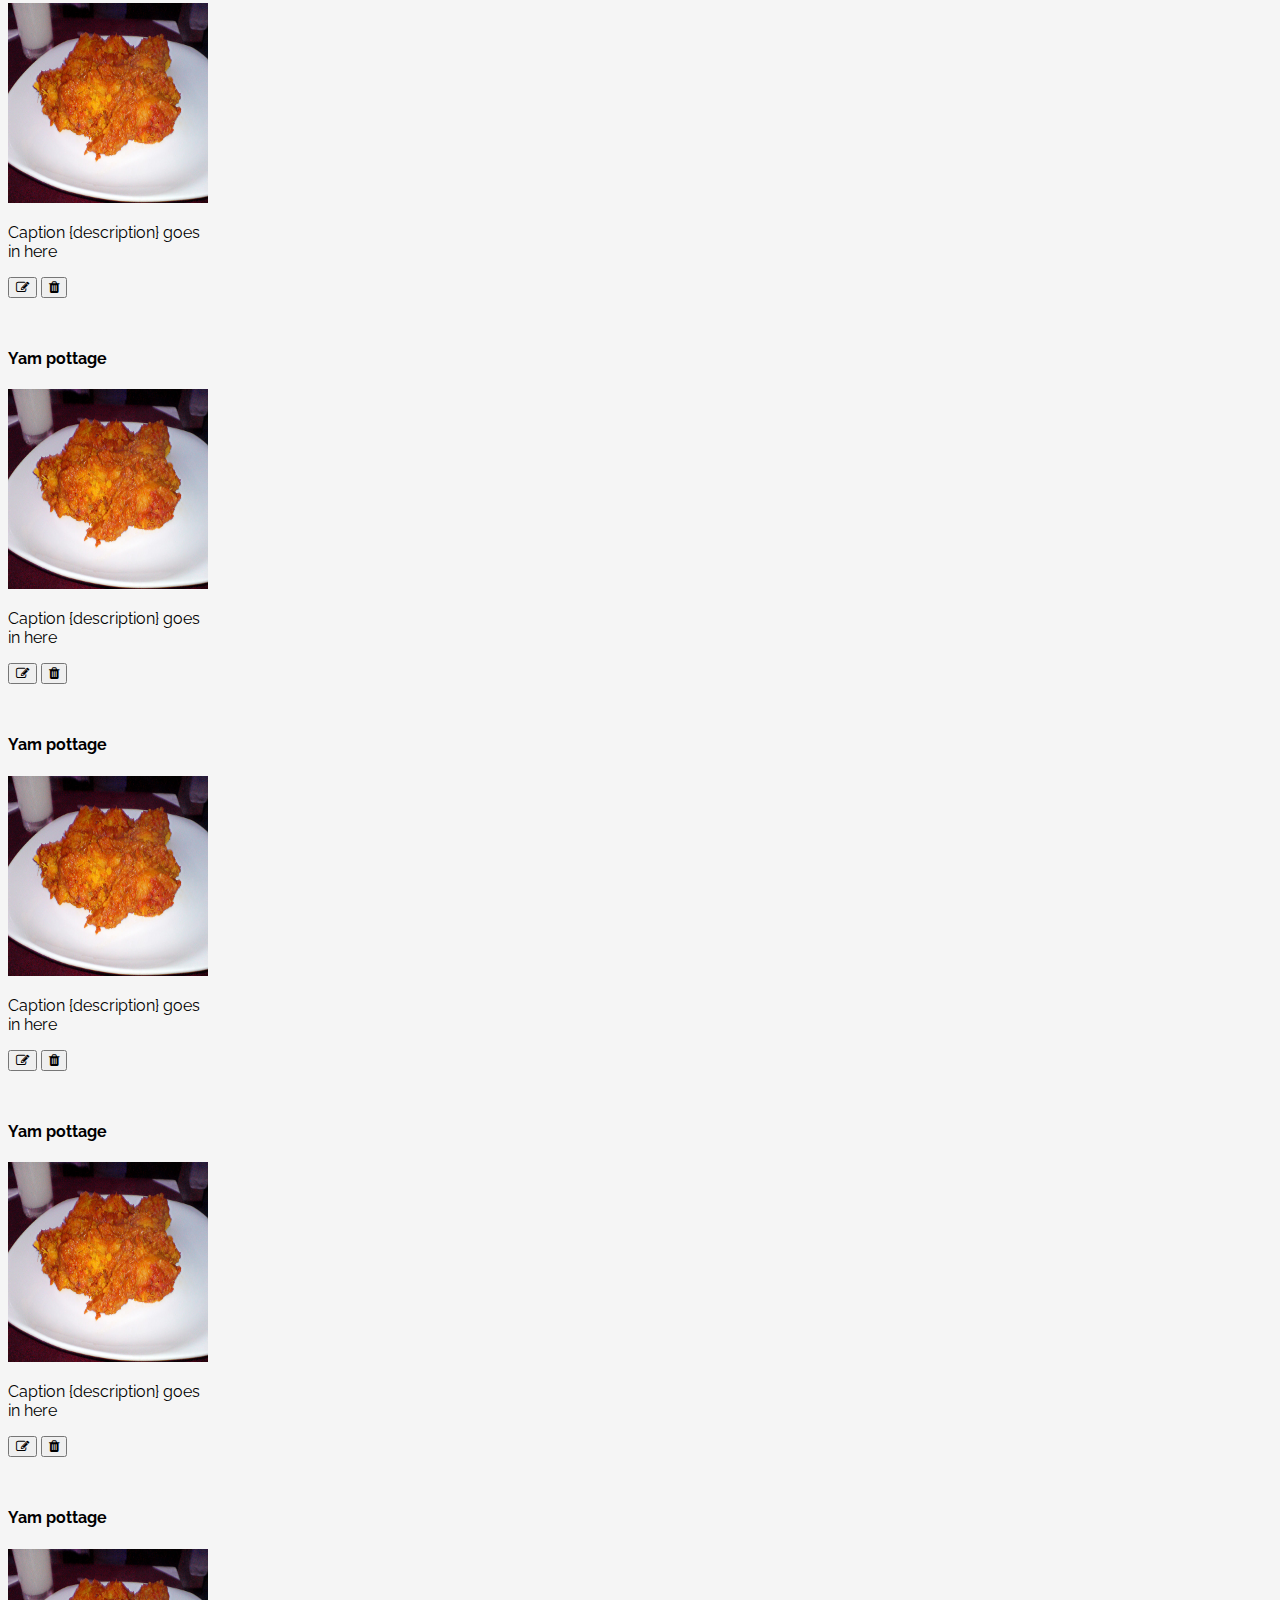
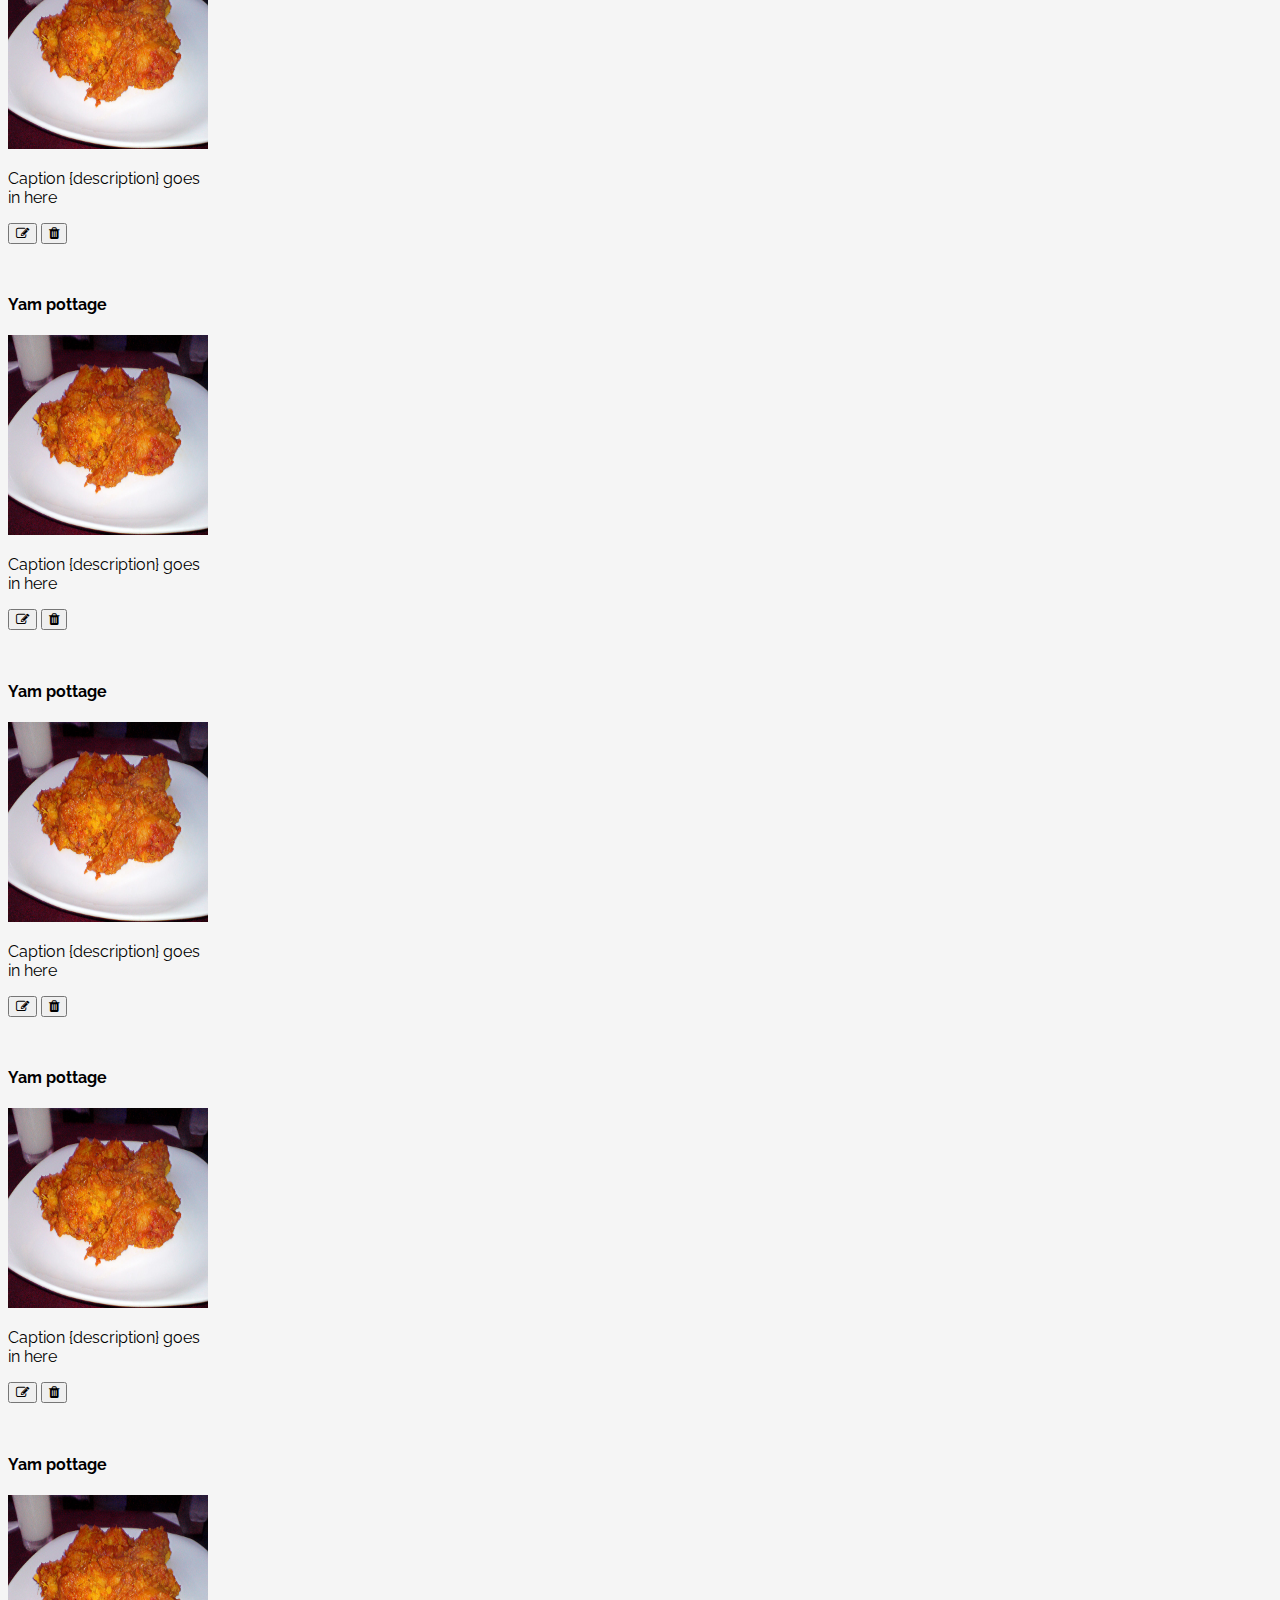
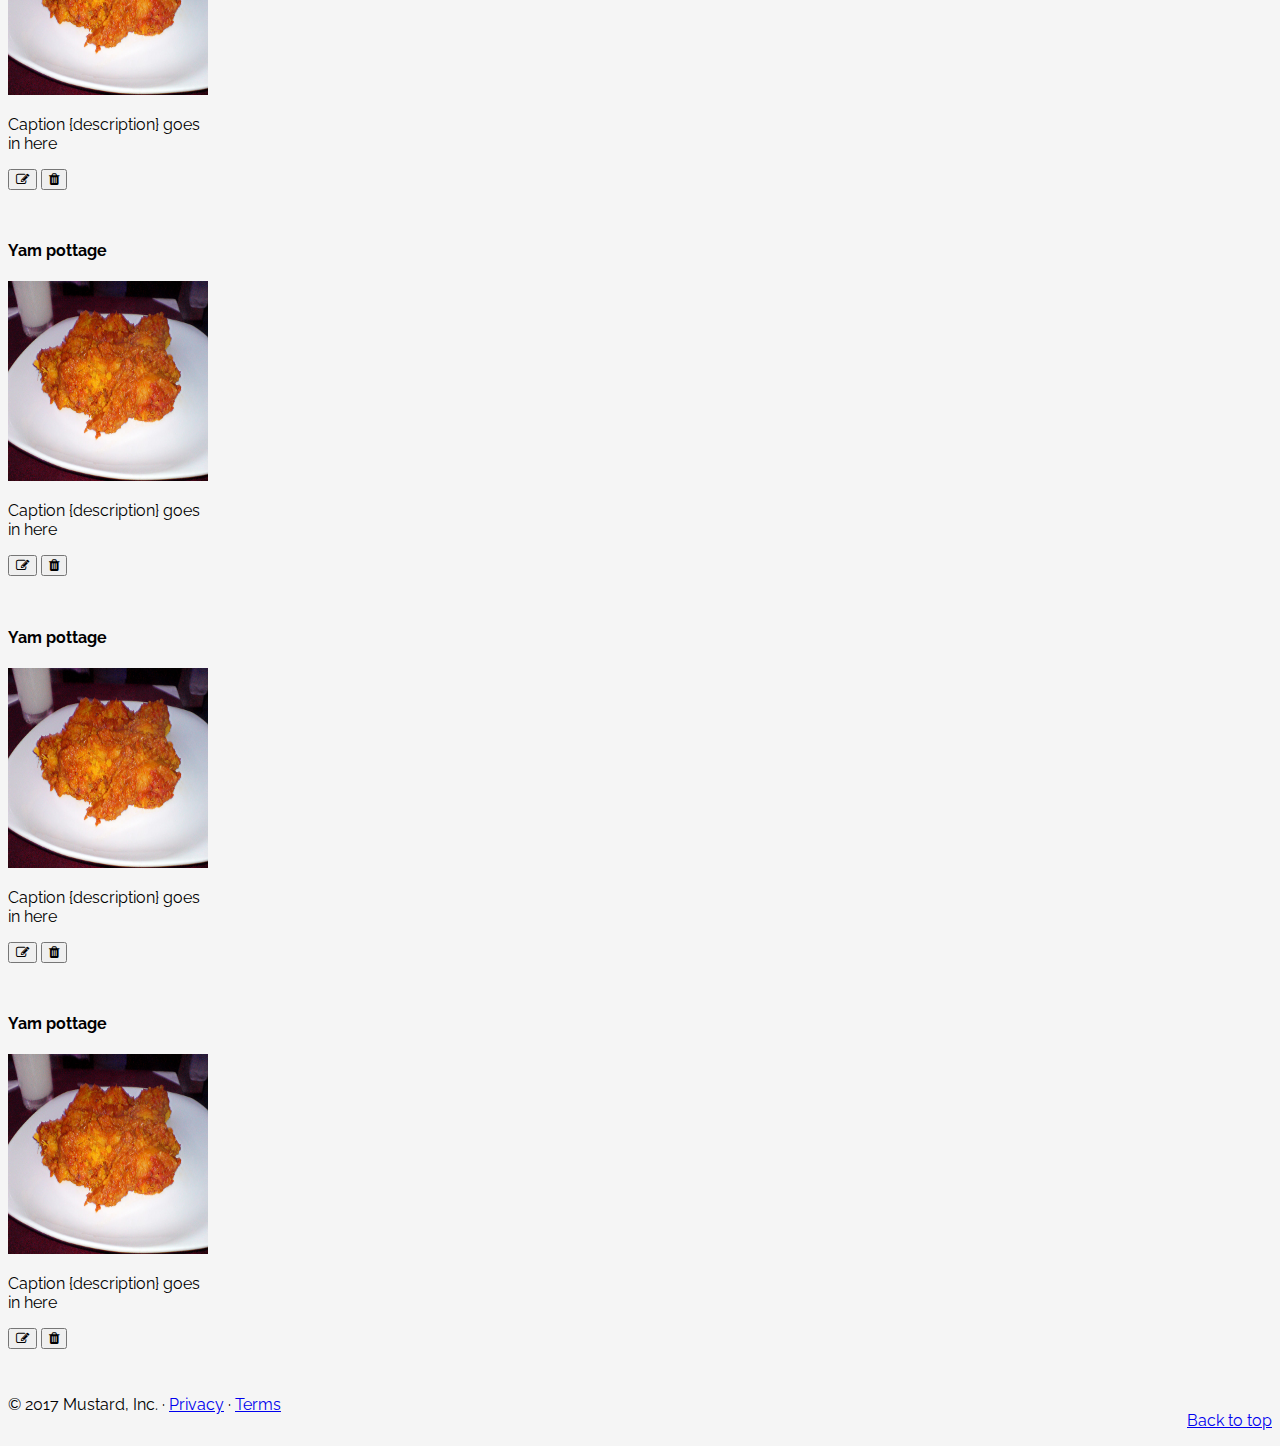
<file: Template/modifyrecipe.html>
<!DOCTYPE html>
<html lang="en">
	<head>
		

		<meta charset="utf-8">
		<meta http-equiv="X-UA-Compatible" content="IE=edge">
		<meta name="viewport" content="width=device-width, initial-scale=1.0, shrink-to-fit=no">
		<meta name="description" content="">
    	<meta name="author" content="Omotola Liadi">
		
		<title>More Recipe</title>
		<!-- Bootsrap -->
		<link rel="stylesheet" href="https://maxcdn.bootstrapcdn.com/bootstrap/4.0.0-beta/css/bootstrap.min.css" integrity="sha384-/Y6pD6FV/Vv2HJnA6t+vslU6fwYXjCFtcEpHbNJ0lyAFsXTsjBbfaDjzALeQsN6M" crossorigin="anonymous">
		<link href="css/modifyrecipe.css" rel="stylesheet">
        <link href="resources/awesome/css/font-awesome.min.css" rel="stylesheet">
        <link href="https://fonts.googleapis.com/css?family=Raleway" rel="stylesheet"> 
		<!-- HTML5 Shim and Respond.js IE8 support of HTML5 elements and media
			queries -->
		<!-- WARNING: Respond.js doesn't work if you view the page 
			via file://-->

		<!-- [if lt IE 9]>
			<script src="https://oss.maxcdn.com/libs/html5shiv/3.7.0/
				html5shiv.js"></script>
			<script src="https://oss.maxcdn.com/libs/respond.js/1.3.0/
				respond.min.js"></script>
		<![endif]-->
	</head>	

	<body class="container-fluid">

            <header>
                    <nav class="navbar fixed-top navbar-dark bg-primary mr-auto">
                        <a class="navbar-brand" href="#"><h2>More Recipe</h2></a>
        
                        <div class="dropdown">
                            <button onclick="myFunction()" class="dropbtn btn btn-secondary form-inline">
                                <i class="fa fa-bars fa-2x" aria-hidden="true"></i>
                            </button>
        
                            <div id="myDropdown" class="dropdown-content">
                                <a href="#home">Profile</a>
                                <a href="#about">Settings</a>
                                <hr>
                                <a href="#contact">Log out</a>
                            </div>
                        </div>
        
                    </nav>
                </header>
                
        <main class="container-fluid">
            <h3>Your recipes</h3>

            <div class="container">
                <div class="row justify-xs-content-center d-flex flex-row">
                    <div class="col-lg-3 col-md-4 col-sm-6 col-xs-12 col-p rounded mx-auto" style="padding-bottom:30px">
                        <a href="jdkld.html">
                            <button class="add-btn btn btn-outline-success">
                                <i class="fa fa-4x fa-plus" aria-hidden="true"></i>
                            </button>
                            <p>Add a recipe</p>
                        </a>
                    </div>
                    
                    <div class="border-bottom-0 col-lg-3 col-md-4 col-sm-6 col-12" style="padding-bottom:30px">
                        <div class="card" style="max-width: 202px;">
                                
                            <!-- Heading -->
                            <div class="card-body">
                                <h4 class="card-title">Yam pottage</h4>
                            </div>
                                    
                            <!-- Image -->
                            <img title="Placeholder for recipe name" src="resources/images/Yam-pottage.jpg" alt="Photo of sunset" class="d-block  mx-auto food-image">
                            
                            <!-- Text Content -->
                            <div class="card-body">
                                <p class="card-text">Caption {description} goes in here</p>
                            </div>
                            
                            <div class="card-footer">
                                <button class="btn btn-outline-primary btn-lg">
                                    <i class="fa fa-pencil-square-o" aria-hidden="true"></i>                                
                                </button>        
                                <button class="btn btn-outline-danger btn-lg">
                                    <i class="fa fa-trash" aria-hidden="true"></i>
                                </button>
                            </div>
                                    
                        </div>
                    
                    </div>

                                            
                        <div class="border-bottom-0 col-lg-3 col-md-4 col-sm-6 col-12" style="padding-bottom:30px">
                                <div class="card" style="max-width: 202px;">
                                        
                                    <!-- Heading -->
                                    <div class="card-body">
                                        <h4 class="card-title">Yam pottage</h4>
                                    </div>
                                            
                                    <!-- Image -->
                                    <img title="Placeholder for recipe name" src="resources/images/Yam-pottage.jpg" alt="Photo of sunset" class="d-block  mx-auto food-image">
                                    
                                    <!-- Text Content -->
                                    <div class="card-body">
                                        <p class="card-text">Caption {description} goes in here</p>
                                    </div>
                                    
                                    <div class="card-footer">
                                        <button class="btn btn-outline-primary btn-lg">
                                            <i class="fa fa-pencil-square-o" aria-hidden="true"></i>                                
                                        </button>        
                                        <button class="btn btn-outline-danger btn-lg">
                                            <i class="fa fa-trash" aria-hidden="true"></i>
                                        </button>
                                    </div>
                                            
                                </div>
                            
                        </div>
                            
                        <div class="border-bottom-0 col-lg-3 col-md-4 col-sm-6 col-12" style="padding-bottom:30px">
                            <div class="card" style="max-width: 202px;">
                                    
                                <!-- Heading -->
                                <div class="card-body">
                                    <h4 class="card-title">Yam pottage</h4>
                                </div>
                                        
                                <!-- Image -->
                                <img title="Placeholder for recipe name" src="resources/images/Yam-pottage.jpg" alt="Photo of sunset" class="d-block  mx-auto food-image">
                                
                                <!-- Text Content -->
                                <div class="card-body">
                                    <p class="card-text">Caption {description} goes in here</p>
                                </div>
                                
                                <div class="card-footer">
                                    <button class="btn btn-outline-primary btn-lg">
                                        <i class="fa fa-pencil-square-o" aria-hidden="true"></i>                                
                                    </button>        
                                    <button class="btn btn-outline-danger btn-lg">
                                        <i class="fa fa-trash" aria-hidden="true"></i>
                                    </button>
                                </div>
                                        
                            </div>
                        
                        </div>
                            
                    <div class="border-bottom-0 col-lg-3 col-md-4 col-sm-6 col-12" style="padding-bottom:30px">
                        <div class="card" style="max-width: 202px;">
                                
                            <!-- Heading -->
                            <div class="card-body">
                                <h4 class="card-title">Yam pottage</h4>
                            </div>
                                    
                            <!-- Image -->
                            <img title="Placeholder for recipe name" src="resources/images/Yam-pottage.jpg" alt="Photo of sunset" class="d-block  mx-auto food-image">
                            
                            <!-- Text Content -->
                            <div class="card-body">
                                <p class="card-text">Caption {description} goes in here</p>
                            </div>
                            
                            <div class="card-footer">
                                <button class="btn btn-outline-primary btn-lg">
                                    <i class="fa fa-pencil-square-o" aria-hidden="true"></i>                                
                                </button>        
                                <button class="btn btn-outline-danger btn-lg">
                                    <i class="fa fa-trash" aria-hidden="true"></i>
                                </button>
                            </div>
                                    
                        </div>
                    
                </div>					
                            
                <div class="border-bottom-0 col-lg-3 col-md-4 col-sm-6 col-12" style="padding-bottom:30px">
                    <div class="card" style="max-width: 202px;">
                            
                        <!-- Heading -->
                        <div class="card-body">
                            <h4 class="card-title">Yam pottage</h4>
                        </div>
                                
                        <!-- Image -->
                        <img title="Placeholder for recipe name" src="resources/images/Yam-pottage.jpg" alt="Photo of sunset" class="d-block  mx-auto food-image">
                        
                        <!-- Text Content -->
                        <div class="card-body">
                            <p class="card-text">Caption {description} goes in here</p>
                        </div>
                        
                        <div class="card-footer">
                            <button class="btn btn-outline-primary btn-lg">
                                <i class="fa fa-pencil-square-o" aria-hidden="true"></i>                                
                            </button>        
                            <button class="btn btn-outline-danger btn-lg">
                                <i class="fa fa-trash" aria-hidden="true"></i>
                            </button>
                        </div>
                                
                    </div>
                
                </div>
                            
                <div class="border-bottom-0 col-lg-3 col-md-4 col-sm-6 col-12" style="padding-bottom:30px">
                    <div class="card" style="max-width: 202px;">
                            
                        <!-- Heading -->
                        <div class="card-body">
                            <h4 class="card-title">Yam pottage</h4>
                        </div>
                                
                        <!-- Image -->
                        <img title="Placeholder for recipe name" src="resources/images/Yam-pottage.jpg" alt="Photo of sunset" class="d-block  mx-auto food-image">
                        
                        <!-- Text Content -->
                        <div class="card-body">
                            <p class="card-text">Caption {description} goes in here</p>
                        </div>
                        
                        <div class="card-footer">
                            <button class="btn btn-outline-primary btn-lg">
                                <i class="fa fa-pencil-square-o" aria-hidden="true"></i>                                
                            </button>        
                            <button class="btn btn-outline-danger btn-lg">
                                <i class="fa fa-trash" aria-hidden="true"></i>
                            </button>
                        </div>
                                
                    </div>
                
                </div>
                            
                <div class="border-bottom-0 col-lg-3 col-md-4 col-sm-6 col-12" style="padding-bottom:30px">
                    <div class="card" style="max-width: 202px;">
                            
                        <!-- Heading -->
                        <div class="card-body">
                            <h4 class="card-title">Yam pottage</h4>
                        </div>
                                
                        <!-- Image -->
                        <img title="Placeholder for recipe name" src="resources/images/Yam-pottage.jpg" alt="Photo of sunset" class="d-block  mx-auto food-image">
                        
                        <!-- Text Content -->
                        <div class="card-body">
                            <p class="card-text">Caption {description} goes in here</p>
                        </div>
                        
                        <div class="card-footer">
                            <button class="btn btn-outline-primary btn-lg">
                                <i class="fa fa-pencil-square-o" aria-hidden="true"></i>                                
                            </button>        
                            <button class="btn btn-outline-danger btn-lg">
                                <i class="fa fa-trash" aria-hidden="true"></i>
                            </button>
                        </div>
                                
                    </div>
                
                </div>
                            
                <div class="border-bottom-0 col-lg-3 col-md-4 col-sm-6 col-12" style="padding-bottom:30px">
                    <div class="card" style="max-width: 202px;">
                            
                        <!-- Heading -->
                        <div class="card-body">
                            <h4 class="card-title">Yam pottage</h4>
                        </div>
                                
                        <!-- Image -->
                        <img title="Placeholder for recipe name" src="resources/images/Yam-pottage.jpg" alt="Photo of sunset" class="d-block  mx-auto food-image">
                        
                        <!-- Text Content -->
                        <div class="card-body">
                            <p class="card-text">Caption {description} goes in here</p>
                        </div>
                        
                        <div class="card-footer">
                            <button class="btn btn-outline-primary btn-lg">
                                <i class="fa fa-pencil-square-o" aria-hidden="true"></i>                                
                            </button>        
                            <button class="btn btn-outline-danger btn-lg">
                                <i class="fa fa-trash" aria-hidden="true"></i>
                            </button>
                        </div>
                                
                    </div>
                
                </div>
                                
                <div class="border-bottom-0 col-lg-3 col-md-4 col-sm-6 col-12" style="padding-bottom:30px">
                    <div class="card" style="max-width: 202px;">
                            
                        <!-- Heading -->
                        <div class="card-body">
                            <h4 class="card-title">Yam pottage</h4>
                        </div>
                                
                        <!-- Image -->
                        <img title="Placeholder for recipe name" src="resources/images/Yam-pottage.jpg" alt="Photo of sunset" class="d-block  mx-auto food-image">
                        
                        <!-- Text Content -->
                        <div class="card-body">
                            <p class="card-text">Caption {description} goes in here</p>
                        </div>
                        
                        <div class="card-footer">
                            <button class="btn btn-outline-primary btn-lg">
                                <i class="fa fa-pencil-square-o" aria-hidden="true"></i>                                
                            </button>        
                            <button class="btn btn-outline-danger btn-lg">
                                <i class="fa fa-trash" aria-hidden="true"></i>
                            </button>
                        </div>
                                
                    </div>
                
                </div>
                            
                <div class="border-bottom-0 col-lg-3 col-md-4 col-sm-6 col-12" style="padding-bottom:30px">
                    <div class="card" style="max-width: 202px;">
                            
                        <!-- Heading -->
                        <div class="card-body">
                            <h4 class="card-title">Yam pottage</h4>
                        </div>
                                
                        <!-- Image -->
                        <img title="Placeholder for recipe name" src="resources/images/Yam-pottage.jpg" alt="Photo of sunset" class="d-block  mx-auto food-image">
                        
                        <!-- Text Content -->
                        <div class="card-body">
                            <p class="card-text">Caption {description} goes in here</p>
                        </div>
                        
                        <div class="card-footer">
                            <button class="btn btn-outline-primary btn-lg">
                                <i class="fa fa-pencil-square-o" aria-hidden="true"></i>                                
                            </button>        
                            <button class="btn btn-outline-danger btn-lg">
                                <i class="fa fa-trash" aria-hidden="true"></i>
                            </button>
                        </div>
                                
                    </div>
                
                </div>
                            
                <div class="border-bottom-0 col-lg-3 col-md-4 col-sm-6 col-12" style="padding-bottom:30px">
                    <div class="card" style="max-width: 202px;">
                            
                        <!-- Heading -->
                        <div class="card-body">
                            <h4 class="card-title">Yam pottage</h4>
                        </div>
                                
                        <!-- Image -->
                        <img title="Placeholder for recipe name" src="resources/images/Yam-pottage.jpg" alt="Photo of sunset" class="d-block  mx-auto food-image">
                        
                        <!-- Text Content -->
                        <div class="card-body">
                            <p class="card-text">Caption {description} goes in here</p>
                        </div>
                        
                        <div class="card-footer">
                            <button class="btn btn-outline-primary btn-lg">
                                <i class="fa fa-pencil-square-o" aria-hidden="true"></i>                                
                            </button>        
                            <button class="btn btn-outline-danger btn-lg">
                                <i class="fa fa-trash" aria-hidden="true"></i>
                            </button>
                        </div>
                                
                    </div>
                
                </div>

                <div class="border-bottom-0 col-lg-3 col-md-4 col-sm-6 col-12" style="padding-bottom:30px">
                    <div class="card" style="max-width: 202px;">
                            
                        <!-- Heading -->
                        <div class="card-body">
                            <h4 class="card-title">Yam pottage</h4>
                        </div>
                                
                        <!-- Image -->
                        <img title="Placeholder for recipe name" src="resources/images/Yam-pottage.jpg" alt="Photo of sunset" class="d-block  mx-auto food-image">
                        
                        <!-- Text Content -->
                        <div class="card-body">
                            <p class="card-text">Caption {description} goes in here</p>
                        </div>
                        
                        <div class="card-footer">
                            <button class="btn btn-outline-primary btn-lg">
                                <i class="fa fa-pencil-square-o" aria-hidden="true"></i>                                
                            </button>        
                            <button class="btn btn-outline-danger btn-lg">
                                <i class="fa fa-trash" aria-hidden="true"></i>
                            </button>
                        </div>
                                
                    </div>
                
                </div>
                                
                <div class="border-bottom-0 col-lg-3 col-md-4 col-sm-6 col-12" style="padding-bottom:30px">
                    <div class="card" style="max-width: 202px;">
                            
                        <!-- Heading -->
                        <div class="card-body">
                            <h4 class="card-title">Yam pottage</h4>
                        </div>
                                
                        <!-- Image -->
                        <img title="Placeholder for recipe name" src="resources/images/Yam-pottage.jpg" alt="Photo of sunset" class="d-block  mx-auto food-image">
                        
                        <!-- Text Content -->
                        <div class="card-body">
                            <p class="card-text">Caption {description} goes in here</p>
                        </div>
                        
                        <div class="card-footer">
                            <button class="btn btn-outline-primary btn-lg">
                                <i class="fa fa-pencil-square-o" aria-hidden="true"></i>                                
                            </button>        
                            <button class="btn btn-outline-danger btn-lg">
                                <i class="fa fa-trash" aria-hidden="true"></i>
                            </button>
                        </div>
                                
                    </div>
                
                </div>
                            
                <div class="border-bottom-0 col-lg-3 col-md-4 col-sm-6 col-12" style="padding-bottom:30px">
                    <div class="card" style="max-width: 202px;">
                            
                        <!-- Heading -->
                        <div class="card-body">
                            <h4 class="card-title">Yam pottage</h4>
                        </div>
                                
                        <!-- Image -->
                        <img title="Placeholder for recipe name" src="resources/images/Yam-pottage.jpg" alt="Photo of sunset" class="d-block  mx-auto food-image">
                        
                        <!-- Text Content -->
                        <div class="card-body">
                            <p class="card-text">Caption {description} goes in here</p>
                        </div>
                        
                        <div class="card-footer">
                            <button class="btn btn-outline-primary btn-lg">
                                <i class="fa fa-pencil-square-o" aria-hidden="true"></i>                                
                            </button>        
                            <button class="btn btn-outline-danger btn-lg">
                                <i class="fa fa-trash" aria-hidden="true"></i>
                            </button>
                        </div>
                                
                    </div>
                
                </div>
                                
                <div class="border-bottom-0 col-lg-3 col-md-4 col-sm-6 col-12" style="padding-bottom:30px">
                    <div class="card" style="max-width: 202px;">
                            
                        <!-- Heading -->
                        <div class="card-body">
                            <h4 class="card-title">Yam pottage</h4>
                        </div>
                                
                        <!-- Image -->
                        <img title="Placeholder for recipe name" src="resources/images/Yam-pottage.jpg" alt="Photo of sunset" class="d-block  mx-auto food-image">
                        
                        <!-- Text Content -->
                        <div class="card-body">
                            <p class="card-text">Caption {description} goes in here</p>
                        </div>
                        
                        <div class="card-footer">
                            <button class="btn btn-outline-primary btn-lg">
                                <i class="fa fa-pencil-square-o" aria-hidden="true"></i>                                
                            </button>        
                            <button class="btn btn-outline-danger btn-lg">
                                <i class="fa fa-trash" aria-hidden="true"></i>
                            </button>
                        </div>
                                
                    </div>
                
                </div>
                                
                <div class="border-bottom-0 col-lg-3 col-md-4 col-sm-6 col-12" style="padding-bottom:30px">
                    <div class="card" style="max-width: 202px;">
                            
                        <!-- Heading -->
                        <div class="card-body">
                            <h4 class="card-title">Yam pottage</h4>
                        </div>
                                
                        <!-- Image -->
                        <img title="Placeholder for recipe name" src="resources/images/Yam-pottage.jpg" alt="Photo of sunset" class="d-block  mx-auto food-image">
                        
                        <!-- Text Content -->
                        <div class="card-body">
                            <p class="card-text">Caption {description} goes in here</p>
                        </div>
                        
                        <div class="card-footer">
                            <button class="btn btn-outline-primary btn-lg">
                                <i class="fa fa-pencil-square-o" aria-hidden="true"></i>                                
                            </button>        
                            <button class="btn btn-outline-danger btn-lg">
                                <i class="fa fa-trash" aria-hidden="true"></i>
                            </button>
                        </div>
                                
                    </div>
                
                </div>					
                                
                <div class="border-bottom-0 col-lg-3 col-md-4 col-sm-6 col-12" style="padding-bottom:30px">
                    <div class="card" style="max-width: 202px;">
                            
                        <!-- Heading -->
                        <div class="card-body">
                            <h4 class="card-title">Yam pottage</h4>
                        </div>
                                
                        <!-- Image -->
                        <img title="Placeholder for recipe name" src="resources/images/Yam-pottage.jpg" alt="Photo of sunset" class="d-block  mx-auto food-image">
                        
                        <!-- Text Content -->
                        <div class="card-body">
                            <p class="card-text">Caption {description} goes in here</p>
                        </div>
                        
                        <div class="card-footer">
                            <button class="btn btn-outline-primary btn-lg">
                                <i class="fa fa-pencil-square-o" aria-hidden="true"></i>                                
                            </button>        
                            <button class="btn btn-outline-danger btn-lg">
                                <i class="fa fa-trash" aria-hidden="true"></i>
                            </button>
                        </div>
                                
                    </div>
                
                </div>
                                
                <div class="border-bottom-0 col-lg-3 col-md-4 col-sm-6 col-12" style="padding-bottom:30px">
                    <div class="card" style="max-width: 202px;">
                            
                        <!-- Heading -->
                        <div class="card-body">
                            <h4 class="card-title">Yam pottage</h4>
                        </div>
                                
                        <!-- Image -->
                        <img title="Placeholder for recipe name" src="resources/images/Yam-pottage.jpg" alt="Photo of sunset" class="d-block  mx-auto food-image">
                        
                        <!-- Text Content -->
                        <div class="card-body">
                            <p class="card-text">Caption {description} goes in here</p>
                        </div>
                        
                        <div class="card-footer">
                            <button class="btn btn-outline-primary btn-lg">
                                <i class="fa fa-pencil-square-o" aria-hidden="true"></i>                                
                            </button>        
                            <button class="btn btn-outline-danger btn-lg">
                                <i class="fa fa-trash" aria-hidden="true"></i>
                            </button>
                        </div>
                                
                    </div>
                
                </div>
                                
                <div class="border-bottom-0 col-lg-3 col-md-4 col-sm-6 col-12" style="padding-bottom:30px">
                    <div class="card" style="max-width: 202px;">
                            
                        <!-- Heading -->
                        <div class="card-body">
                            <h4 class="card-title">Yam pottage</h4>
                        </div>
                                
                        <!-- Image -->
                        <img title="Placeholder for recipe name" src="resources/images/Yam-pottage.jpg" alt="Photo of sunset" class="d-block  mx-auto food-image">
                        
                        <!-- Text Content -->
                        <div class="card-body">
                            <p class="card-text">Caption {description} goes in here</p>
                        </div>
                        
                        <div class="card-footer">
                            <button class="btn btn-outline-primary btn-lg">
                                <i class="fa fa-pencil-square-o" aria-hidden="true"></i>                                
                            </button>        
                            <button class="btn btn-outline-danger btn-lg">
                                <i class="fa fa-trash" aria-hidden="true"></i>
                            </button>
                        </div>
                                
                    </div>
                
                </div>
                                
                <div class="border-bottom-0 col-lg-3 col-md-4 col-sm-6 col-12" style="padding-bottom:30px">
                    <div class="card" style="max-width: 202px;">
                            
                        <!-- Heading -->
                        <div class="card-body">
                            <h4 class="card-title">Yam pottage</h4>
                        </div>
                                
                        <!-- Image -->
                        <img title="Placeholder for recipe name" src="resources/images/Yam-pottage.jpg" alt="Photo of sunset" class="d-block  mx-auto food-image">
                        
                        <!-- Text Content -->
                        <div class="card-body">
                            <p class="card-text">Caption {description} goes in here</p>
                        </div>
                        
                        <div class="card-footer">
                            <button class="btn btn-outline-primary btn-lg">
                                <i class="fa fa-pencil-square-o" aria-hidden="true"></i>                                
                            </button>        
                            <button class="btn btn-outline-danger btn-lg">
                                <i class="fa fa-trash" aria-hidden="true"></i>
                            </button>
                        </div>
                                
                    </div>
                
                </div>
                                    
                <div class="border-bottom-0 col-lg-3 col-md-4 col-sm-6 col-12" style="padding-bottom:30px">
                    <div class="card" style="max-width: 202px;">
                            
                        <!-- Heading -->
                        <div class="card-body">
                            <h4 class="card-title">Yam pottage</h4>
                        </div>
                                
                        <!-- Image -->
                        <img title="Placeholder for recipe name" src="resources/images/Yam-pottage.jpg" alt="Photo of sunset" class="d-block  mx-auto food-image">
                        
                        <!-- Text Content -->
                        <div class="card-body">
                            <p class="card-text">Caption {description} goes in here</p>
                        </div>
                        
                        <div class="card-footer">
                            <button class="btn btn-outline-primary btn-lg">
                                <i class="fa fa-pencil-square-o" aria-hidden="true"></i>                                
                            </button>        
                            <button class="btn btn-outline-danger btn-lg">
                                <i class="fa fa-trash" aria-hidden="true"></i>
                            </button>
                        </div>
                                
                    </div>
                
                </div>
                                
                <div class="border-bottom-0 col-lg-3 col-md-4 col-sm-6 col-12" style="padding-bottom:30px">
                    <div class="card" style="max-width: 202px;">
                            
                        <!-- Heading -->
                        <div class="card-body">
                            <h4 class="card-title">Yam pottage</h4>
                        </div>
                                
                        <!-- Image -->
                        <img title="Placeholder for recipe name" src="resources/images/Yam-pottage.jpg" alt="Photo of sunset" class="d-block  mx-auto food-image">
                        
                        <!-- Text Content -->
                        <div class="card-body">
                            <p class="card-text">Caption {description} goes in here</p>
                        </div>
                        
                        <div class="card-footer">
                            <button class="btn btn-outline-primary btn-lg">
                                <i class="fa fa-pencil-square-o" aria-hidden="true"></i>                                
                            </button>        
                            <button class="btn btn-outline-danger btn-lg">
                                <i class="fa fa-trash" aria-hidden="true"></i>
                            </button>
                        </div>
                                
                    </div>
                
                </div>
                                
                        <div class="border-bottom-0 col-lg-3 col-md-4 col-sm-6 col-12" style="padding-bottom:30px">
                    <div class="card" style="max-width: 202px;">
                            
                        <!-- Heading -->
                        <div class="card-body">
                            <h4 class="card-title">Yam pottage</h4>
                        </div>
                                
                        <!-- Image -->
                        <img title="Placeholder for recipe name" src="resources/images/Yam-pottage.jpg" alt="Photo of sunset" class="d-block  mx-auto food-image">
                        
                        <!-- Text Content -->
                        <div class="card-body">
                            <p class="card-text">Caption {description} goes in here</p>
                        </div>
                        
                        <div class="card-footer">
                            <button class="btn btn-outline-primary btn-lg">
                                <i class="fa fa-pencil-square-o" aria-hidden="true"></i>                                
                            </button>        
                            <button class="btn btn-outline-danger btn-lg">
                                <i class="fa fa-trash" aria-hidden="true"></i>
                            </button>
                        </div>
                                
                    </div>
                
                </div>
                            
                </div>
                        
                        
            </div>
                    
                    
                    
        </main>
                
                
        <footer>
            <p class="pull-right"><a href="#">Back to top</a></p>
            <p>&copy; 2017 Mustard, Inc. &middot; <a href="#">Privacy</a> &middot; <a href="#">Terms</a></p>
        </footer>
        

        <script>
                /* When the user clicks on the button, 
                toggle between hiding and showing the dropdown content */
                function myFunction() {
                    document.getElementById("myDropdown").classList.toggle("show");
                }
                
                // Close the dropdown if the user clicks outside of it
                window.onclick = function(event) {
                    if (!event.target.matches('.dropbtn')) {
                    
                        var dropdowns = document.getElementsByClassName("dropdown-content");
                        var i;
                        for (i = 0; i < dropdowns.length; i++) {
                            var openDropdown = dropdowns[i];
                            if (openDropdown.classList.contains('show')) {
                                openDropdown.classList.remove('show');
                            }
                        }
                    }
                }
            </script>


		<!-- JavaScript: placed at the end of the document so the pages load faster -->
		<!-- jQuery library -->
		<script src="https://code.jquery.com/jquery-3.2.1.slim.min.js" integrity="sha384-KJ3o2DKtIkvYIK3UENzmM7KCkRr/rE9/Qpg6aAZGJwFDMVNA/GpGFF93hXpG5KkN" crossorigin="anonymous"></script>
		
		<!-- Popper -->
		<script src="https://cdnjs.cloudflare.com/ajax/libs/popper.js/1.11.0/umd/popper.min.js" integrity="sha384-b/U6ypiBEHpOf/4+1nzFpr53nxSS+GLCkfwBdFNTxtclqqenISfwAzpKaMNFNmj4" crossorigin="anonymous"></script>
		
		<!-- Latest compiled and minified Bootstrap JavaScript -->
		<script src="https://maxcdn.bootstrapcdn.com/bootstrap/4.0.0-beta/js/bootstrap.min.js" integrity="sha384-h0AbiXch4ZDo7tp9hKZ4TsHbi047NrKGLO3SEJAg45jXxnGIfYzk4Si90RDIqNm1" crossorigin="anonymous"></script>
		
	</body>

</html>
</file>
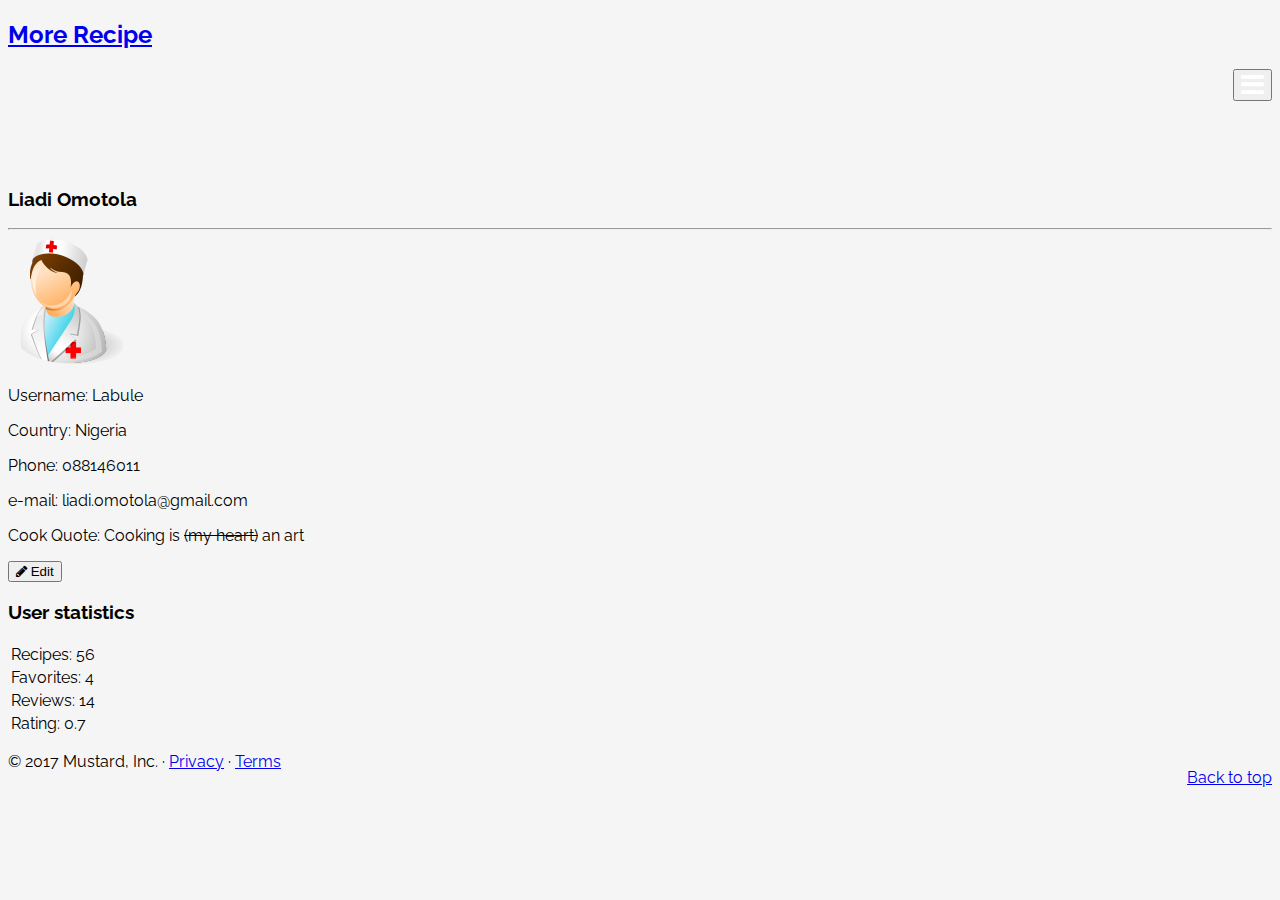
<file: Template/profile.html>
<!DOCTYPE html>
<html lang="en">
	<head>
		

		<meta charset="utf-8">
		<meta http-equiv="X-UA-Compatible" content="IE=edge">
		<meta name="viewport" content="width=device-width, initial-scale=1.0, shrink-to-fit=no">
		<meta name="description" content="">
    	<meta name="author" content="Omotola Liadi">
		
		<title> Your Profile </title>
		<!-- Bootsrap -->
		<link rel="stylesheet" href="https://maxcdn.bootstrapcdn.com/bootstrap/4.0.0-beta/css/bootstrap.min.css" integrity="sha384-/Y6pD6FV/Vv2HJnA6t+vslU6fwYXjCFtcEpHbNJ0lyAFsXTsjBbfaDjzALeQsN6M" crossorigin="anonymous">
		<link href="css/profile.css" rel="stylesheet">
        <link href="resources/awesome/css/font-awesome.min.css" rel="stylesheet">
        <link href="https://fonts.googleapis.com/css?family=Raleway" rel="stylesheet"> 
		
		<!-- HTML5 Shim and Respond.js IE8 support of HTML5 elements and media
			queries -->
		<!-- WARNING: Respond.js doesn't work if you view the page 
			via file://-->

		<!-- [if lt IE 9]>
			<script src="https://oss.maxcdn.com/libs/html5shiv/3.7.0/
				html5shiv.js"></script>
			<script src="https://oss.maxcdn.com/libs/respond.js/1.3.0/
				respond.min.js"></script>
		<![endif]-->
	</head>	

	<body class="container-fluid">

            <header>
                    <nav class="navbar fixed-top navbar-dark bg-primary mr-auto">
                        <a class="navbar-brand" href="#"><h2>More Recipe</h2></a>
        
                        <div class="dropdown">
                            <button onclick="myFunction()" class="dropbtn btn btn-secondary form-inline">
                                <i class="fa fa-bars fa-2x" aria-hidden="true"></i>
                            </button>
        
                            <div id="myDropdown" class="dropdown-content">
                                <a href="#home">Profile</a>
                                <a href="#about">Settings</a>
                                <hr>
                                <a href="#contact">Log out</a>
                            </div>
                        </div>
        
                    </nav>
                </header>
                
        <main class="container-fluid">
            <div class="container-fluid row">

                <div class="card-fluid col-md-6">
                        
                    <div class="card-body">
                        <h3 class="card-title">Liadi Omotola</h3>
                        <hr>
                        <img class="card-img-top" src="resources/images/Doctor-icon.png" alt="Photo of sunset" style="max-width: 180px;">
                        <div class="card-text">
                            <p>Username: Labule</p>
                            <p>Country: Nigeria</p>
                            <p>Phone: 088146011</p>
                            <p>e-mail: liadi.omotola@gmail.com</p>
                            <p>Cook Quote: Cooking is <s>(my heart)</s> an art</p>
                        </div>
                        <div class="footer">
                            <button class="btn btn-lg btn-secondary" >
                                <i class="fa fa-pencil" aria-hidden="true"></i>                                        
                                Edit
                            </button>
                        </div>
                    </div>
                </div>
                
                <section id="stat col-md-6">
                    <h3>User statistics</h3>
                    <table class="table table-responsive">
                        <tbody>

                            <tr>
                                <td>Recipes: 56</td>
                            </tr>
                            <tr>
                                <td>Favorites: 4</td>
                            </tr>
                            <tr>
                                <td>Reviews: 14</td>
                            </tr>                            
                            <tr>
                                <td>Rating: 0.7</td>
                            </tr>

                        </tbody>
                    </table>
                </section>
                
            </div>                    
        </main>
                
                
        <footer>
            <p class="pull-right"><a href="#">Back to top</a></p>
            <p>&copy; 2017 Mustard, Inc. &middot; <a href="#">Privacy</a> &middot; <a href="#">Terms</a></p>
        </footer>
        
        <script>
                /* When the user clicks on the button, 
                toggle between hiding and showing the dropdown content */
                function myFunction() {
                    document.getElementById("myDropdown").classList.toggle("show");
                }
                
                // Close the dropdown if the user clicks outside of it
                window.onclick = function(event) {
                    if (!event.target.matches('.dropbtn')) {
                    
                        var dropdowns = document.getElementsByClassName("dropdown-content");
                        var i;
                        for (i = 0; i < dropdowns.length; i++) {
                            var openDropdown = dropdowns[i];
                            if (openDropdown.classList.contains('show')) {
                                openDropdown.classList.remove('show');
                            }
                        }
                    }
                }
            </script>

		<!-- JavaScript: placed at the end of the document so the pages load faster -->
		<!-- jQuery library -->
		<script src="https://code.jquery.com/jquery-3.2.1.slim.min.js" integrity="sha384-KJ3o2DKtIkvYIK3UENzmM7KCkRr/rE9/Qpg6aAZGJwFDMVNA/GpGFF93hXpG5KkN" crossorigin="anonymous"></script>
		
		<!-- Popper -->
		<script src="https://cdnjs.cloudflare.com/ajax/libs/popper.js/1.11.0/umd/popper.min.js" integrity="sha384-b/U6ypiBEHpOf/4+1nzFpr53nxSS+GLCkfwBdFNTxtclqqenISfwAzpKaMNFNmj4" crossorigin="anonymous"></script>
		
		<!-- Latest compiled and minified Bootstrap JavaScript -->
		<script src="https://maxcdn.bootstrapcdn.com/bootstrap/4.0.0-beta/js/bootstrap.min.js" integrity="sha384-h0AbiXch4ZDo7tp9hKZ4TsHbi047NrKGLO3SEJAg45jXxnGIfYzk4Si90RDIqNm1" crossorigin="anonymous"></script>
		
	</body>

</html>
</file>
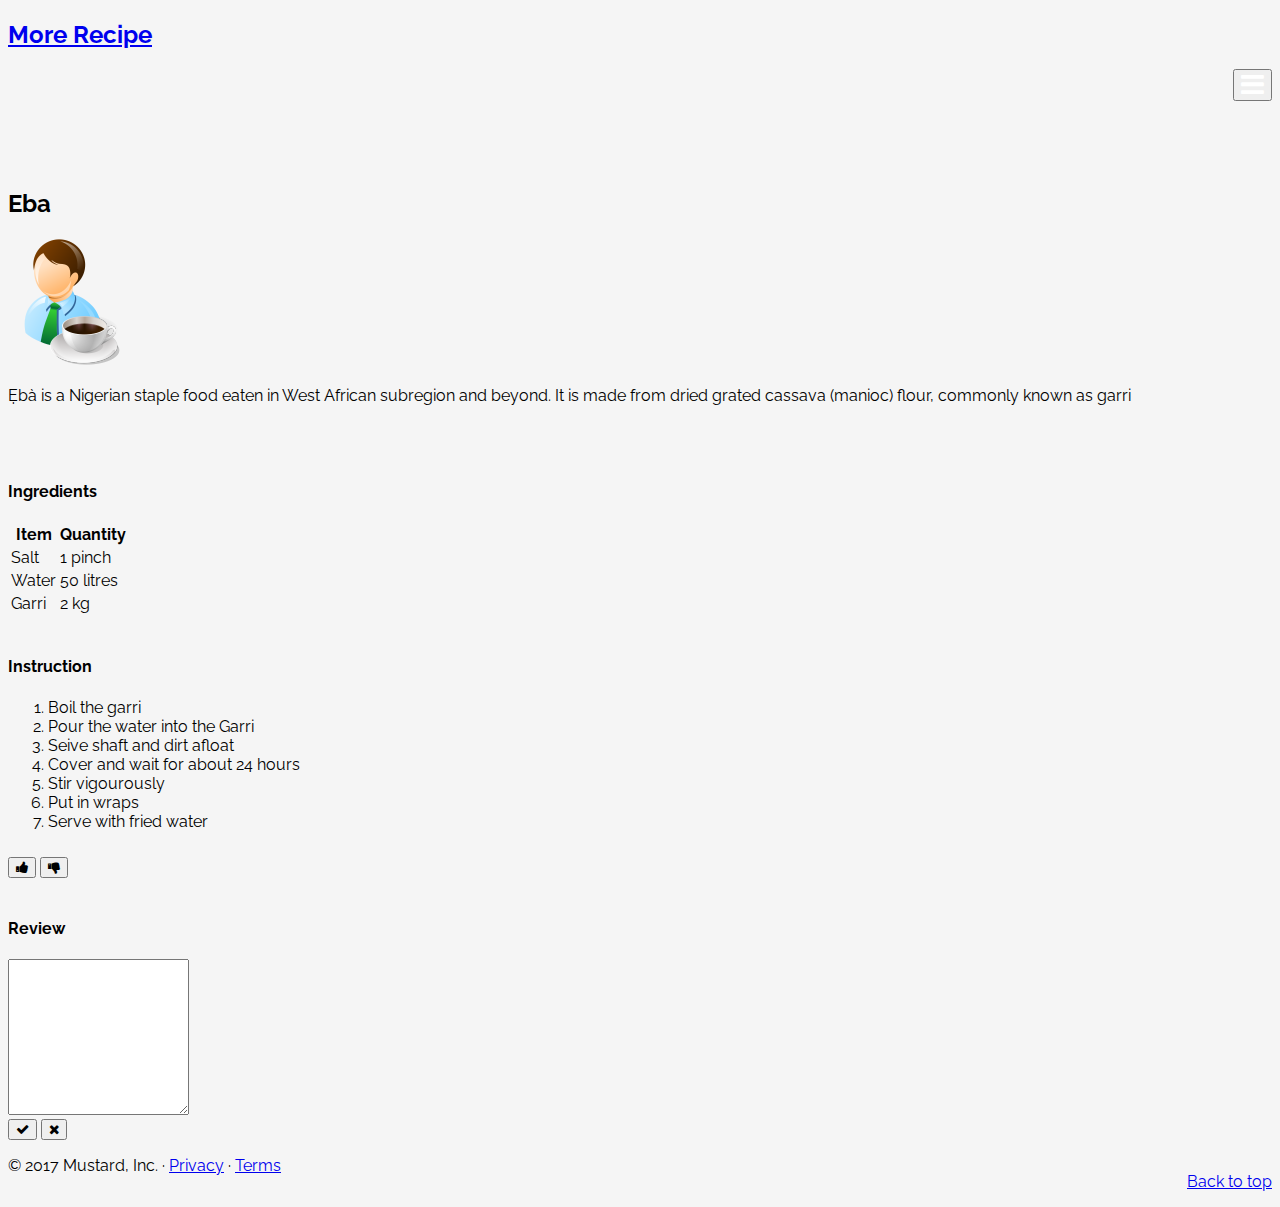
<file: Template/recipe.html>
<!DOCTYPE html>
<html lang="en">
	<head>
		

		<meta charset="utf-8">
		<meta http-equiv="X-UA-Compatible" content="IE=edge">
		<meta name="viewport" content="width=device-width, initial-scale=1.0, shrink-to-fit=no">
		<meta name="description" content="">
    	<meta name="author" content="Omotola Liadi">
		
		<title>Recipe</title>
		<!-- Bootsrap -->
		<link rel="stylesheet" href="https://maxcdn.bootstrapcdn.com/bootstrap/4.0.0-beta/css/bootstrap.min.css" integrity="sha384-/Y6pD6FV/Vv2HJnA6t+vslU6fwYXjCFtcEpHbNJ0lyAFsXTsjBbfaDjzALeQsN6M" crossorigin="anonymous">
		<link href="css/recipe.css" rel="stylesheet">
        <link href="resources/awesome/css/font-awesome.min.css" rel="stylesheet">
        <link href="https://fonts.googleapis.com/css?family=Raleway" rel="stylesheet"> 
		
		<!-- HTML5 Shim and Respond.js IE8 support of HTML5 elements and media
			queries -->
		<!-- WARNING: Respond.js doesn't work if you view the page 
			via file://-->

		<!-- [if lt IE 9]>
			<script src="https://oss.maxcdn.com/libs/html5shiv/3.7.0/
				html5shiv.js"></script>
			<script src="https://oss.maxcdn.com/libs/respond.js/1.3.0/
				respond.min.js"></script>
		<![endif]-->
	</head>	

	<body class="container-fluid">

            <header>
                    <nav class="navbar fixed-top navbar-dark bg-primary mr-auto">
                        <a class="navbar-brand" href="#"><h2>More Recipe</h2></a>
        
                        <div class="dropdown">
                            <button onclick="myFunction()" class="dropbtn btn btn-secondary form-inline">
                                <i class="fa fa-bars fa-2x" aria-hidden="true"></i>
                            </button>
        
                            <div id="myDropdown" class="dropdown-content">
                                <a href="#home">Profile</a>
                                <a href="#about">Settings</a>
                                <hr>
                                <a href="#contact">Log out</a>
                            </div>
                        </div>
        
                    </nav>
                </header>
                
        <main class="container">
            <div>
                <h2>
                    Eba
                </h2>
                <div class="row">
                    <div class="card col-sm-3" style="max-width: 202px;">            
                        <img class="card-img-top" src="resources/images/Coffee-break-icon.png" alt="Photo of sunset">  
                    </div>
                    <div class="col-sm-9">
                         <p>Ẹbà is a Nigerian staple food eaten in West African subregion and beyond. It is made from dried grated cassava (manioc) flour, commonly known as garri</p>
                    </div>
                </div>
            </div>
            <div class="row pad-big-above">
                <div class="col-md-4 col-sm-6 col-12 pad-big-above">
                    <h4>Ingredients</h4>
                    <table class="table table-responsive">
                        <thead class="thead-default">
                            <tr>
                                <th>Item</th>
                                <th>Quantity</th>
                            </tr>
                        </thead>
                        <tbody>
                            <tr>
                                <td>Salt</td>
                                <td>1 pinch</td>
                            </tr>
                            <tr>
                                <td>Water</td>
                                <td>50 litres</td>
                            </tr>
                            <tr>
                                <td>Garri</td>
                                <td>2 kg</td>
                            </tr>
                        </tbody>
                    </table>
                </div>
                <div class="col-md-8 pad-big-above">
                    <h4>Instruction</h4>
                    <ol class="list-group">
                        <li class="list-group-item">Boil the garri</li>
                        <li class="list-group-item">Pour the water into the Garri</li>
                        <li class="list-group-item">Seive shaft and dirt afloat</li>
                        <li class="list-group-item">Cover and wait for about 24 hours</li>
                        <li class="list-group-item">Stir vigourously</li>
                        <li class="list-group-item">Put in wraps</li>
                        <li class="list-group-item">Serve with fried water</li>
                    </ol>
                    <div class="pad-above">
                    <button class="btn btn-outline-success btn-lg">
                        <i class="fa fa-thumbs-up" aria-hidden="true"></i>                                
                    </button>        
                    <button class="btn btn-outline-danger btn-lg">
                        <i class="fa fa-thumbs-down" aria-hidden="true"></i>
                    </button>    
                    </div>

                </div>
                
            </div>
            <div class="pad-big-above">
                
                <form role="form">
                    <div class="form-group">
                        <label for="text" ><h4>Review</h4></label>
                        <textarea class="form-control" id="text" rows="10" ></textarea>
                    </div>

                    <div class="form-group">
                        <button class="btn btn-outline-success btn-lg">
                            <i class="fa fa-check" aria-hidden="true"></i>                                
                        </button>        
                        <button class="btn btn-outline-danger btn-lg">
                            <i class="fa fa-times" aria-hidden="true"></i>                                
                        </button>    
                    </div>
        
                </form>
        
            </div>

        </main>
                
                
        <footer>
            <p class="pull-right"><a href="#">Back to top</a></p>
            <p>&copy; 2017 Mustard, Inc. &middot; <a href="#">Privacy</a> &middot; <a href="#">Terms</a></p>
        </footer>
        

        <script>
                /* When the user clicks on the button, 
                toggle between hiding and showing the dropdown content */
                function myFunction() {
                    document.getElementById("myDropdown").classList.toggle("show");
                }
                
                // Close the dropdown if the user clicks outside of it
                window.onclick = function(event) {
                    if (!event.target.matches('.dropbtn')) {
                    
                        var dropdowns = document.getElementsByClassName("dropdown-content");
                        var i;
                        for (i = 0; i < dropdowns.length; i++) {
                            var openDropdown = dropdowns[i];
                            if (openDropdown.classList.contains('show')) {
                                openDropdown.classList.remove('show');
                            }
                        }
                    }
                }
            </script>

		<!-- JavaScript: placed at the end of the document so the pages load faster -->
		<!-- jQuery library -->
		<script src="https://code.jquery.com/jquery-3.2.1.slim.min.js" integrity="sha384-KJ3o2DKtIkvYIK3UENzmM7KCkRr/rE9/Qpg6aAZGJwFDMVNA/GpGFF93hXpG5KkN" crossorigin="anonymous"></script>
		
		<!-- Popper -->
		<script src="https://cdnjs.cloudflare.com/ajax/libs/popper.js/1.11.0/umd/popper.min.js" integrity="sha384-b/U6ypiBEHpOf/4+1nzFpr53nxSS+GLCkfwBdFNTxtclqqenISfwAzpKaMNFNmj4" crossorigin="anonymous"></script>
		
		<!-- Latest compiled and minified Bootstrap JavaScript -->
		<script src="https://maxcdn.bootstrapcdn.com/bootstrap/4.0.0-beta/js/bootstrap.min.js" integrity="sha384-h0AbiXch4ZDo7tp9hKZ4TsHbi047NrKGLO3SEJAg45jXxnGIfYzk4Si90RDIqNm1" crossorigin="anonymous"></script>
		
	</body>

</html>
</file>
<file: css/index.css>
.pad-content-above{
    padding-top: 10px;
}

body{
    font-family: 'Raleway', sans-serif;
    padding-top: 50px; 
    background: url("../resources/images/WebsiteBackground.png") transparent;
    color: #161516;
}

.main-points{
    color:orangered;
    font-size: 36px;
}

a {color:orangered;}
</file>
<file: css/favourite.css>
.image {
    height: auto; 
    width: auto; 
    max-width: 150px; 
    max-height: 150px;
}
body{
    background-color: #F5F5F5;
    font-family: 'Raleway', sans-serif;
}

main{
    padding-top: 100px;
}


@media only screen and (max-device-width : 320px) {
    /* Styles */
    .col-p{
        width: 100%;
        margin-top: 140px;
    }
    .col-6{
        width: 100%;
    }
}
.col-p{
    padding-top: 30px;
}

.pad-above{
    padding-top: 10px
}

.food-image{
    max-width: 200px;
    height: 200px;
}

.dropbtn {
    color: white;
    cursor: pointer;
}


.dropdown {
    float: right;
    position: relative;
    display: inline-block;
    
}

.dropdown-content {
    display: none;
    position: absolute;
    background-color: #f9f9f9;
    min-width: 160px;
    overflow: auto;
    box-shadow: 0px 8px 16px 0px rgba(0,0,0,0.2);
    right: 0;
    z-index: 1;
}

.dropdown-content a {
    color: #4F4B4B;
    padding: 12px 16px;
    text-decoration: none;
    display: block;
}

.dropdown a:hover {background-color: #f1f1f1}

.show {display:block;}

.card-header{
    background-color: #8383F6;
}
</file>
<file: css/home.css>
.image {
    height: auto; 
    width: auto; 
    max-width: 150px; 
    max-height: 150px;
}
body{
    background-color: #F5F5F5;
    font-family: 'Raleway', sans-serif;
}

main{
    padding-top: 100px;
}


/* Smartphones (portrait and landscape) ----------- */

@media only screen and (max-device-width : 320px) {
    /* Styles */
    .col-p{
        width: 100%;
        margin-top: 140px;
    }
    .col-6{
        width: 100%;
    }
}
.col-p{
    padding-top: 30px;
}

.pad-above{
    padding-top: 10px
}

.food-image{
    max-width: 200px;
    height: 200px;
}

.dropbtn {
    color: white;
    cursor: pointer;
}


.dropdown {
    float: right;
    position: relative;
    display: inline-block;
    
}

.dropdown-content {
    display: none;
    position: absolute;
    background-color: #f9f9f9;
    min-width: 160px;
    overflow: auto;
    box-shadow: 0px 8px 16px 0px rgba(0,0,0,0.2);
    right: 0;
    z-index: 1;
}

.dropdown-content a {
    color: #4F4B4B;
    padding: 12px 16px;
    text-decoration: none;
    display: block;
}

.dropdown a:hover {background-color: #f1f1f1}

.show {display:block;}

.card-header{
    background-color: #8383F6;
}
</file>
<file: css/modifyrecipe.css>
.image {
    height: auto; 
    width: auto; 
    max-width: 150px; 
    max-height: 150px;
}
body{
    background-color: #F5F5F5;
    font-family: 'Raleway', sans-serif;
}

main{
    padding-top: 100px;
}


/* Smartphones (portrait and landscape) ----------- */

@media only screen and (max-device-width : 320px) {
    /* Styles */
    .col-p{
        width: 100%;
        margin-top: 140px;
    }
    .col-6{
        width: 100%;
    }
}
.col-p{
    padding-top: 30px;
}

.pad-above{
    padding-top: 10px
}

.food-image{
    max-width: 200px;
    height: 200px;
}

.add-btn{
    height: auto; 
    width: auto; 
    min-height: 150px;
    min-width: 150px;
    max-width: 250px; 
    max-height: 250px;
}

.dropbtn {
    color: white;
    cursor: pointer;
}


.dropdown {
    float: right;
    position: relative;
    display: inline-block;
    
}

.dropdown-content {
    display: none;
    position: absolute;
    background-color: #f9f9f9;
    min-width: 160px;
    overflow: auto;
    box-shadow: 0px 8px 16px 0px rgba(0,0,0,0.2);
    right: 0;
    z-index: 1;
}

.dropdown-content a {
    color: #4F4B4B;
    padding: 12px 16px;
    text-decoration: none;
    display: block;
}

.dropdown a:hover {background-color: #f1f1f1}

.show {display:block;}

.jkfooter {
    position: absolute;
    bottom: 0;
    width: 100%;
    /* Set the fixed height of the footer here */
    height: 60px;
    line-height: 60px; /* Vertically center the text there */
    background-color: #f5f5f5;
}
</file>
<file: css/profile.css>
body{
    background-color: #F5F5F5;
    font-family: 'Raleway', sans-serif;
}


@media only screen and (max-device-width : 620px) {
}    

main{
    padding-top: 100px;
}

.card-body{
    padding-top: 0px;
    margin-top: 0px;
}

.dropbtn {
    color: white;
    cursor: pointer;
}


.dropdown {
    float: right;
    position: relative;
    display: inline-block;
    
}

.dropdown-content {
    display: none;
    position: absolute;
    background-color: #f9f9f9;
    min-width: 160px;
    overflow: auto;
    box-shadow: 0px 8px 16px 0px rgba(0,0,0,0.2);
    right: 0;
    z-index: 1;
}

.dropdown-content a {
    color: #4F4B4B;
    padding: 12px 16px;
    text-decoration: none;
    display: block;
}

.dropdown a:hover {background-color: #f1f1f1}

.show {display:block;}
</file>
<file: css/recipe.css>
#no-border-card{
    border: none; 
}
main{
    padding-top: 100px
}

.pad-above{
    padding-top: 10px
}

.pad-big-above{
    padding-top: 20px
}

body{
    background-color: #F5F5F5;
    font-family: 'Raleway', sans-serif;
}

.dropbtn {
    color: white;
    cursor: pointer;
}


.dropdown {
    float: right;
    position: relative;
    display: inline-block;
    
}

.dropdown-content {
    display: none;
    position: absolute;
    background-color: #f9f9f9;
    min-width: 160px;
    overflow: auto;
    box-shadow: 0px 8px 16px 0px rgba(0,0,0,0.2);
    right: 0;
    z-index: 1;
}

.dropdown-content a {
    color: #4F4B4B;
    padding: 12px 16px;
    text-decoration: none;
    display: block;
}

.dropdown a:hover {background-color: #f1f1f1}

.show {display:block;}

.food-image{
    max-width: 200px;
    height: 200px;
}
</file>
<file: Template/css/favourite.css>
.image {
    height: auto; 
    width: auto; 
    max-width: 150px; 
    max-height: 150px;
}
body{
    background-color: #F5F5F5;
    font-family: 'Raleway', sans-serif;
}

main{
    padding-top: 100px;
}


@media only screen and (max-device-width : 320px) {
    /* Styles */
    .col-p{
        width: 100%;
        margin-top: 140px;
    }
    .col-6{
        width: 100%;
    }
}
.col-p{
    padding-top: 30px;
}

.pad-above{
    padding-top: 10px
}

.food-image{
    max-width: 200px;
    height: 200px;
}

.dropbtn {
    color: white;
    cursor: pointer;
}


.dropdown {
    float: right;
    position: relative;
    display: inline-block;
    
}

.dropdown-content {
    display: none;
    position: absolute;
    background-color: #f9f9f9;
    min-width: 160px;
    overflow: auto;
    box-shadow: 0px 8px 16px 0px rgba(0,0,0,0.2);
    right: 0;
    z-index: 1;
}

.dropdown-content a {
    color: #4F4B4B;
    padding: 12px 16px;
    text-decoration: none;
    display: block;
}

.dropdown a:hover {background-color: #f1f1f1}

.show {display:block;}

.card-header{
    background-color: #8383F6;
}
</file>
<file: Template/css/home.css>
.image {
    height: auto; 
    width: auto; 
    max-width: 150px; 
    max-height: 150px;
}
body{
    background-color: #F5F5F5;
    font-family: 'Raleway', sans-serif;
}

main{
    padding-top: 100px;
}


/* Smartphones (portrait and landscape) ----------- */

@media only screen and (max-device-width : 320px) {
    /* Styles */
    .col-p{
        width: 100%;
        margin-top: 140px;
    }
    .col-6{
        width: 100%;
    }
}
.col-p{
    padding-top: 30px;
}

.pad-above{
    padding-top: 10px
}

.food-image{
    max-width: 200px;
    height: 200px;
}

.dropbtn {
    color: white;
    cursor: pointer;
}


.dropdown {
    float: right;
    position: relative;
    display: inline-block;
    
}

.dropdown-content {
    display: none;
    position: absolute;
    background-color: #f9f9f9;
    min-width: 160px;
    overflow: auto;
    box-shadow: 0px 8px 16px 0px rgba(0,0,0,0.2);
    right: 0;
    z-index: 1;
}

.dropdown-content a {
    color: #4F4B4B;
    padding: 12px 16px;
    text-decoration: none;
    display: block;
}

.dropdown a:hover {background-color: #f1f1f1}

.show {display:block;}

.card-header{
    background-color: #8383F6;
}
</file>
<file: Template/css/modifyrecipe.css>
.image {
    height: auto; 
    width: auto; 
    max-width: 150px; 
    max-height: 150px;
}
body{
    background-color: #F5F5F5;
    font-family: 'Raleway', sans-serif;
}

main{
    padding-top: 100px;
}


/* Smartphones (portrait and landscape) ----------- */

@media only screen and (max-device-width : 320px) {
    /* Styles */
    .col-p{
        width: 100%;
        margin-top: 140px;
    }
    .col-6{
        width: 100%;
    }
}
.col-p{
    padding-top: 30px;
}

.pad-above{
    padding-top: 10px
}

.food-image{
    max-width: 200px;
    height: 200px;
}

.add-btn{
    height: auto; 
    width: auto; 
    min-height: 150px;
    min-width: 150px;
    max-width: 250px; 
    max-height: 250px;
}

.dropbtn {
    color: white;
    cursor: pointer;
}


.dropdown {
    float: right;
    position: relative;
    display: inline-block;
    
}

.dropdown-content {
    display: none;
    position: absolute;
    background-color: #f9f9f9;
    min-width: 160px;
    overflow: auto;
    box-shadow: 0px 8px 16px 0px rgba(0,0,0,0.2);
    right: 0;
    z-index: 1;
}

.dropdown-content a {
    color: #4F4B4B;
    padding: 12px 16px;
    text-decoration: none;
    display: block;
}

.dropdown a:hover {background-color: #f1f1f1}

.show {display:block;}
</file>
<file: Template/css/profile.css>
body{
    background-color: #F5F5F5;
    font-family: 'Raleway', sans-serif;
}


@media only screen and (max-device-width : 620px) {
}    

main{
    padding-top: 100px;
}

.card-body{
    padding-top: 0px;
    margin-top: 0px;
}

.dropbtn {
    color: white;
    cursor: pointer;
}


.dropdown {
    float: right;
    position: relative;
    display: inline-block;
    
}

.dropdown-content {
    display: none;
    position: absolute;
    background-color: #f9f9f9;
    min-width: 160px;
    overflow: auto;
    box-shadow: 0px 8px 16px 0px rgba(0,0,0,0.2);
    right: 0;
    z-index: 1;
}

.dropdown-content a {
    color: #4F4B4B;
    padding: 12px 16px;
    text-decoration: none;
    display: block;
}

.dropdown a:hover {background-color: #f1f1f1}

.show {display:block;}
</file>
<file: Template/css/recipe.css>
#no-border-card{
    border: none; 
}
main{
    padding-top: 100px
}

.pad-above{
    padding-top: 10px
}

.pad-big-above{
    padding-top: 20px
}

body{
    background-color: #F5F5F5;
    font-family: 'Raleway', sans-serif;
}

.dropbtn {
    color: white;
    cursor: pointer;
}


.dropdown {
    float: right;
    position: relative;
    display: inline-block;
    
}

.dropdown-content {
    display: none;
    position: absolute;
    background-color: #f9f9f9;
    min-width: 160px;
    overflow: auto;
    box-shadow: 0px 8px 16px 0px rgba(0,0,0,0.2);
    right: 0;
    z-index: 1;
}

.dropdown-content a {
    color: #4F4B4B;
    padding: 12px 16px;
    text-decoration: none;
    display: block;
}

.dropdown a:hover {background-color: #f1f1f1}

.show {display:block;}
</file>
